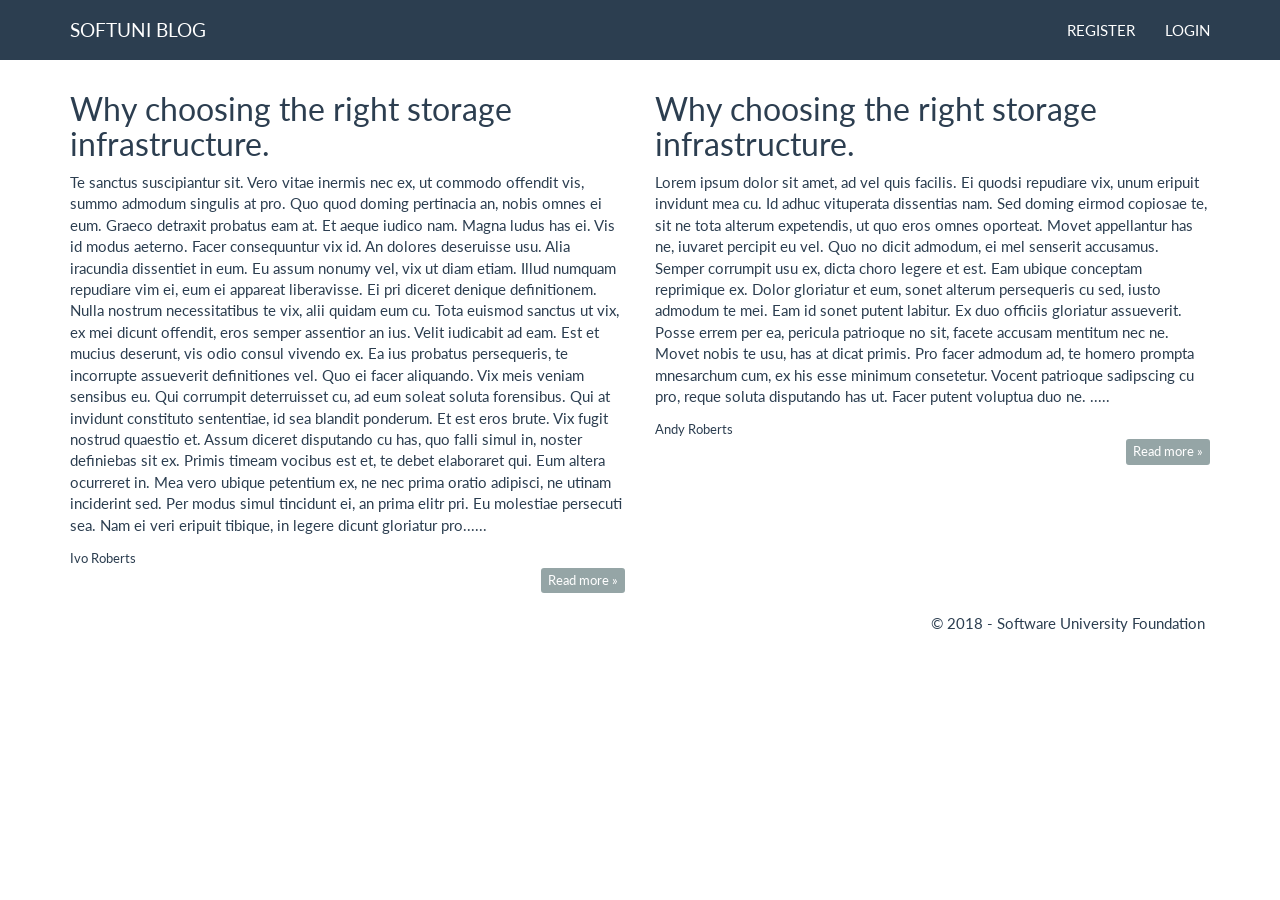
<file: Homeworks_Solutions/04_HTML5_and_CSS_Blog_Design_Exercise/04_HTML5_and_CSS_Blog-ver.1/index.html>
<!DOCTYPE html>
<html lang="en">
	<head>
		<meta charset="UTF-8">
		<title>SoftUni Blog</title>
		<link type="text/css" rel="stylesheet" href="styles/style.css">
		<script src="scripts/jquery-3.3.1.js"></script>
		<script src="scripts/bootstrap.js"></script>
	</head>
	<body>
		<header>
				<div class="navbar navbar-default navbar-fixed-top text-uppercase">
					<div class="container">
						<div class="navbar-header">
							<a href="index.html" class="navbar-brand">SoftUni Blog</a>
						
							<button type="button" class="navbar-toggle" data-toggle="collapse" data-target=".navbar-collapse">
								<span class="icon-bar"></span>
								<span class="icon-bar"></span>
								<span class="icon-bar"></span>
							</button>
						</div>
						
						<div class="navbar-collapse collapse">
							<ul class="nav navbar-nav navbar-right">
								<li><a href="register.html">Register</a></li>
								<li><a href="login.html">Login</a></li>
							</ul>
						</div>
					</div>
				</div>
		</header>
		
		<main>
			<div class="container body-content">
				<div class="row">
					<div class="col-md-6">
						<article>
							<header>
								<h2>Why choosing the right storage infrastructure.</h2>
							</header>
							
							<p>Te sanctus suscipiantur sit. Vero vitae inermis nec ex, ut commodo offendit vis, summo admodum singulis at pro. Quo quod doming pertinacia an, nobis omnes ei eum. Graeco detraxit probatus eam at. Et aeque iudico nam. Magna ludus has ei.

Vis id modus aeterno. Facer consequuntur vix id. An dolores deseruisse usu. Alia iracundia dissentiet in eum. Eu assum nonumy vel, vix ut diam etiam. Illud numquam repudiare vim ei, eum ei appareat liberavisse. Ei pri diceret denique definitionem.

Nulla nostrum necessitatibus te vix, alii quidam eum cu. Tota euismod sanctus ut vix, ex mei dicunt offendit, eros semper assentior an ius. Velit iudicabit ad eam. Est et mucius deserunt, vis odio consul vivendo ex. Ea ius probatus persequeris, te incorrupte assueverit definitiones vel. Quo ei facer aliquando.

Vix meis veniam sensibus eu. Qui corrumpit deterruisset cu, ad eum soleat soluta forensibus. Qui at invidunt constituto sententiae, id sea blandit ponderum. Et est eros brute. Vix fugit nostrud quaestio et. Assum diceret disputando cu has, quo falli simul in, noster definiebas sit ex. Primis timeam vocibus est et, te debet elaboraret qui.

Eum altera ocurreret in. Mea vero ubique petentium ex, ne nec prima oratio adipisci, ne utinam inciderint sed. Per modus simul tincidunt ei, an prima elitr pri. Eu molestiae persecuti sea. Nam ei veri eripuit tibique, in legere dicunt gloriatur pro......</p>
							
							<small class="autor">Ivo Roberts</small>
							
							<footer>
								<div class="pull-right">
									<a class="btn btn-default btn-xs" href="viewpostOne.html">Read more &raquo;</a>
								</div>
							</footer>
						</article>
					</div>
					
					<div class="col-md-6">
						<article>
							<header>
								<h2>Why choosing the right storage infrastructure.</h2>
							</header>
							
							<p>Lorem ipsum dolor sit amet, ad vel quis facilis. Ei quodsi repudiare vix, unum eripuit invidunt mea cu. Id adhuc vituperata dissentias nam. Sed doming eirmod copiosae te, sit ne tota alterum expetendis, ut quo eros omnes oporteat.

Movet appellantur has ne, iuvaret percipit eu vel. Quo no dicit admodum, ei mel senserit accusamus. Semper corrumpit usu ex, dicta choro legere et est. Eam ubique conceptam reprimique ex.

Dolor gloriatur et eum, sonet alterum persequeris cu sed, iusto admodum te mei. Eam id sonet putent labitur. Ex duo officiis gloriatur assueverit. Posse errem per ea, pericula patrioque no sit, facete accusam mentitum nec ne. Movet nobis te usu, has at dicat primis. Pro facer admodum ad, te homero prompta mnesarchum cum, ex his esse minimum consetetur. Vocent patrioque sadipscing cu pro, reque soluta disputando has ut.

Facer putent voluptua duo ne. .....</p>
							
							<small class="autor">Andy Roberts</small>
							
							<footer>
								<div class="pull-right">
									<a class="btn btn-default btn-xs" href="viewpostTwo.html">Read more &raquo;</a>
								</div>
							</footer>
						</article>
					</div>
				</div>
			</div>
		</main>
		
		<footer>
			<div class="container modal-footer">
				<p>&copy; 2018 - Software University Foundation</p>
			</div>
		</footer>
	</body>
</html>
</file>
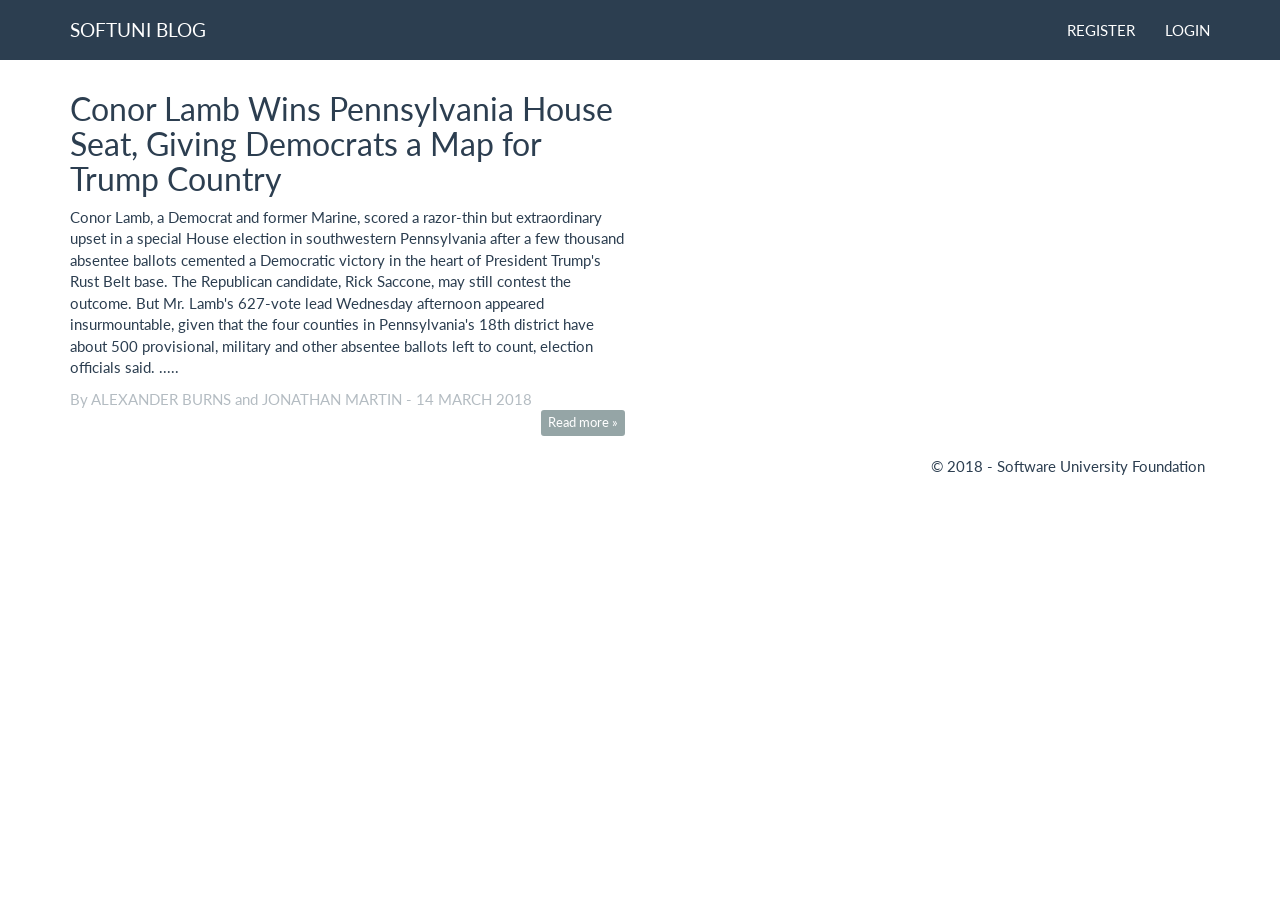
<file: Homeworks_Solutions/04_HTML5_and_CSS_Blog_Design_Exercise/04_HTML5_and_CSS_Blog-ver.2/index.html>
<!DOCTYPE html>
<html lang="en">
    <head>
        <title>SoftUni Blog</title>
        <link type="text/css" rel="stylesheet" href="styles/style.css"></link>
        <script src="scripts/jquery-3.3.1.js"></script>
        <script src="scripts/bootstrap.js"></script>
    </head>
    <body>
        <header>
            <div class="navbar navbar-default navbar-fixed-top text-uppercase">
                <div class="container">
                    <div class="navbar-header">
                        <a href="index.html" class="navbar-brand">SoftUni Blog</a>
                        
                        <button type="button" class="navbar-toggle" data-toggle="collapse" data-target=".navbar-collapse">
                            <span class="icon-bar"></span>
                            <span class="icon-bar"></span>
                            <span class="icon-bar"></span>
                        </button>
                    </div>
                    
                    <div class="navbar-collapse collapse">
                        <ul class="nav navbar-nav navbar-right">
                            <li><a href="register.html">Register</a></li>
                            <li><a href="login.html">Login</a></li>
                        </ul>
                    </div>
                </div>
            </div>
        </header>

        <main>
            <div class="container body-content">
                <div class="row">
                    <div class="col-md-6">
                        <article>
                            <header>
                                <h2>Conor Lamb Wins Pennsylvania House Seat, Giving Democrats a Map for Trump Country</h2>
                            </header>

                            <p>
                                Conor Lamb, a Democrat and former Marine, scored a razor-thin but extraordinary upset 
                                in a special House election in southwestern Pennsylvania after a few thousand absentee 
                                ballots cemented a Democratic victory in the heart of President Trump's Rust Belt base.

                                The Republican candidate, Rick Saccone, may still contest the outcome. But Mr. Lamb's 
                                627-vote lead Wednesday afternoon appeared insurmountable, given that the four counties 
                                in Pennsylvania's 18th district have about 500 provisional, military and other absentee 
                                ballots left to count, election officials said.
                                
                                .....
                            </p>

                            <small class="author">By ALEXANDER BURNS and JONATHAN MARTIN - 14 MARCH 2018</small>

                            <footer>
                                <div class="pull-right">
                                    <a class="btn btn-default btn-xs" href="viewpost.html">Read more &raquo;</a>
                                </div>
                            </footer>
                        </article>
                    </div>
                </div>
            </div>
        </main>

        <footer>
            <div class="container modal-footer">
                <p>&copy; 2018 - Software University Foundation</p>
            </div>
        </footer>
    </body>
</html>
</file>
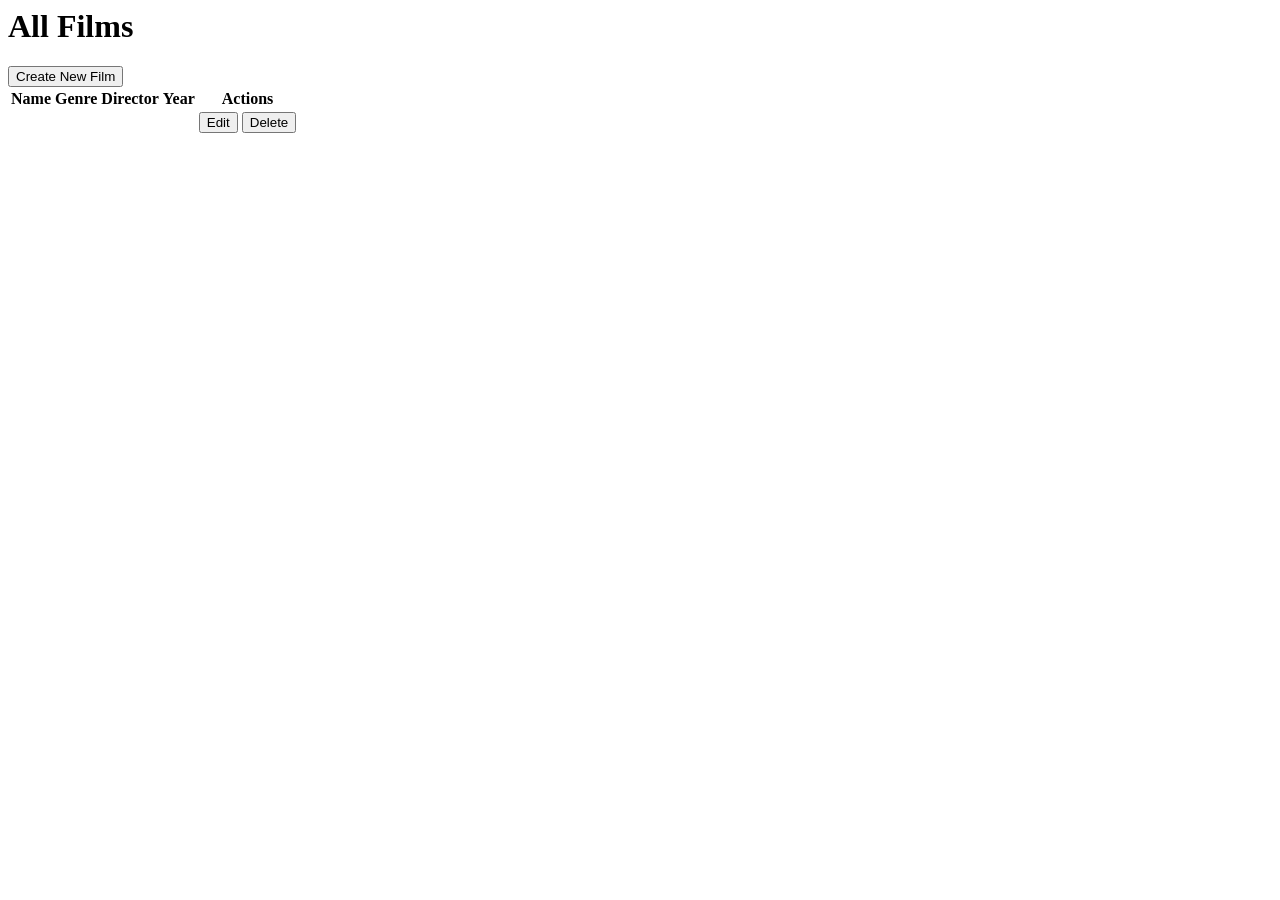
<file: Lab_Solutions/17_Exam_Preparation_II/Group I/IMDB/Java/src/main/resources/templates/film/index.html>
<!--<html xmlns="http://www.w3.org/1999/xhtml" xmlns:th="http://www.thymeleaf.org" xmlns:sec="http://www.thymeleaf.org/thymeleaf-extras-springsecurity4">-->

<h1>All Films</h1>

<div>
    <button th:onclick="'location.href = \'' + @{/create} + '\''" class="add-new">Create New Film</button>
</div>

<section>
    <div>
        <table>
            <tr>
                <th>Name</th>
                <th>Genre</th>
                <th>Director</th>
                <th>Year</th>
                <th>Actions</th>
            </tr>
            <th:block th:each="film : ${films}">
            <tr>
                <td th:text="${film.name}"></td>
                <td th:text="${film.genre}"></td>
                <td th:text="${film.director}"></td>
                <td th:text="${film.year}"></td>
                <td>
                    <button th:onclick="'location.href = \'' + @{/edit/{id}(id=${film.id})} + '\''" class="edit">Edit</button>
                    <button th:onclick="'location.href = \'' + @{/delete/{id}(id=${film.id})} + '\''" class="delete">Delete</button>
                </td>
            </tr>
            </th:block>
        </table>
    </div>
</section>
</file>
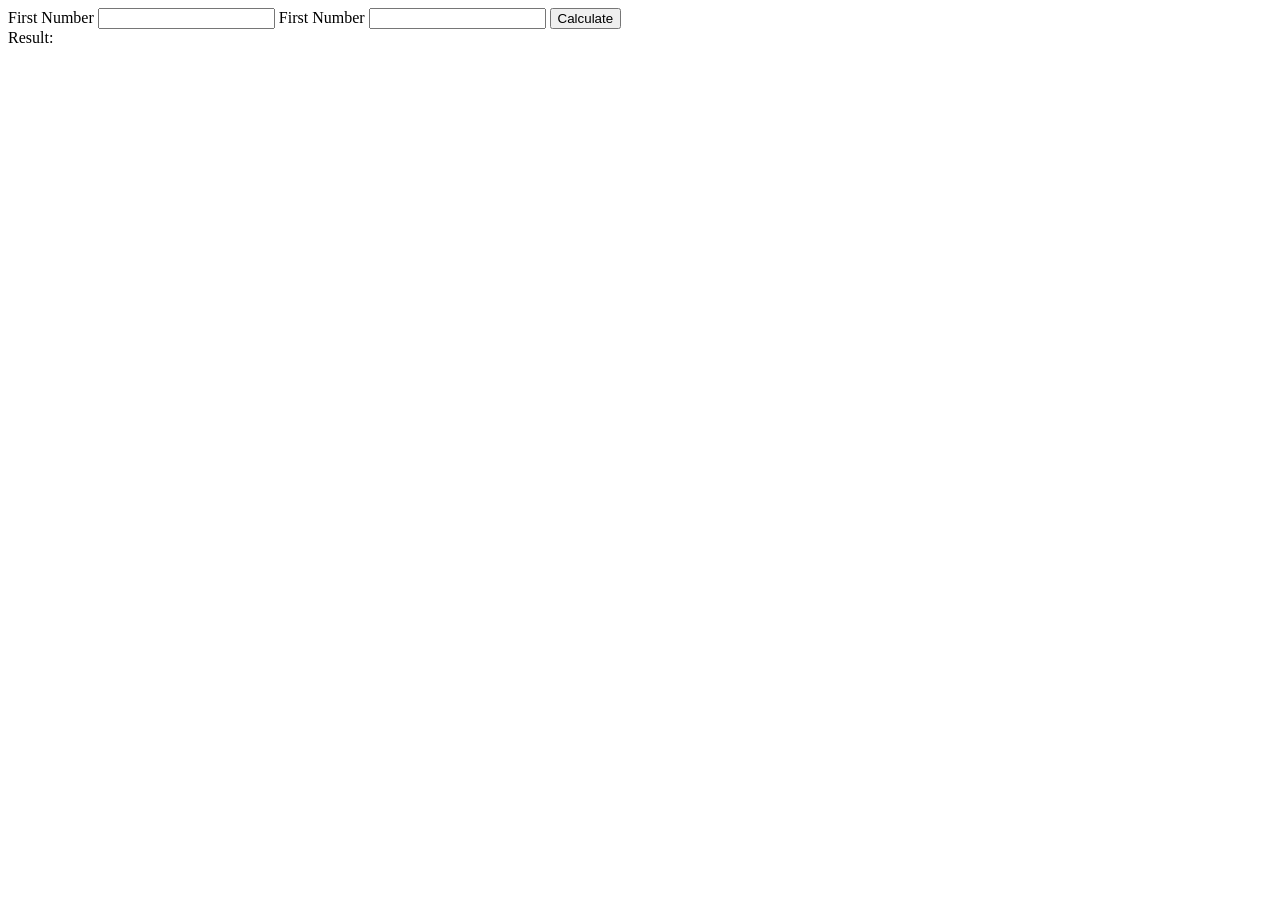
<file: Lab_Solutions/05_JavaScript_Syntax_and_Basic_Web_Lab/P01_Sum_Numbers_with_HTML_and_JS.html>
<!DOCTYPE html>
<html lang="en">
<head>
    <meta charset="UTF-8">

    <title>Sum Two Numbers</title>
</head>
<body>
    <form action="">
        <label for="num1">First Number</label>
        <input type="text" id="num1">
        <label for="num2">First Number</label>
        <input type="text" id="num2">
        <input type="button" onclick="sumNumbers()" value="Calculate">
    </form>
    <div>Result: <span id="result"></span></div>
    <script>
   function sumNumbers(){
       let num1 = document.getElementById('num1').value;
       let num2 = document.getElementById('num2').value;
       let sum = Number(num1)+Number(num2);

       document.getElementById('result').innerHTML = sum;
    } 
    </script>
</body>
</html>
</file>
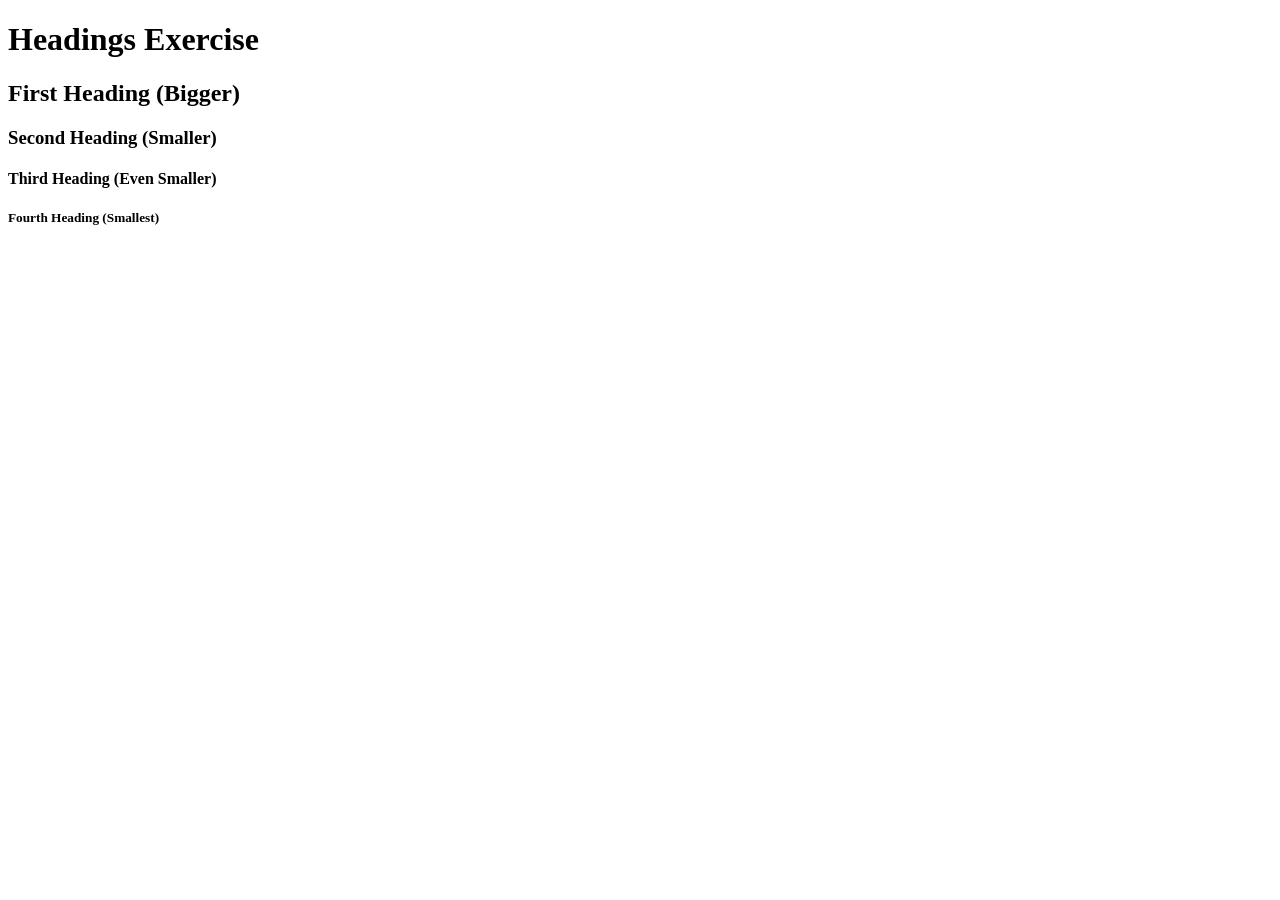
<file: Homeworks_Solutions/03_HTML5_and_CSS/P02_Headings/headings.html>
<!DOCTYPE html>
<html>
<head>
	<title>Headings</title>
</head>
<body>
	<h1>Headings Exercise</h1>
	<h2>First Heading (Bigger)</h2>
	<h3>Second Heading (Smaller)</h3>
	<h4>Third Heading (Even Smaller)</h4>
	<h5>Fourth Heading (Smallest)</h5>
</body>
</html>
</file>
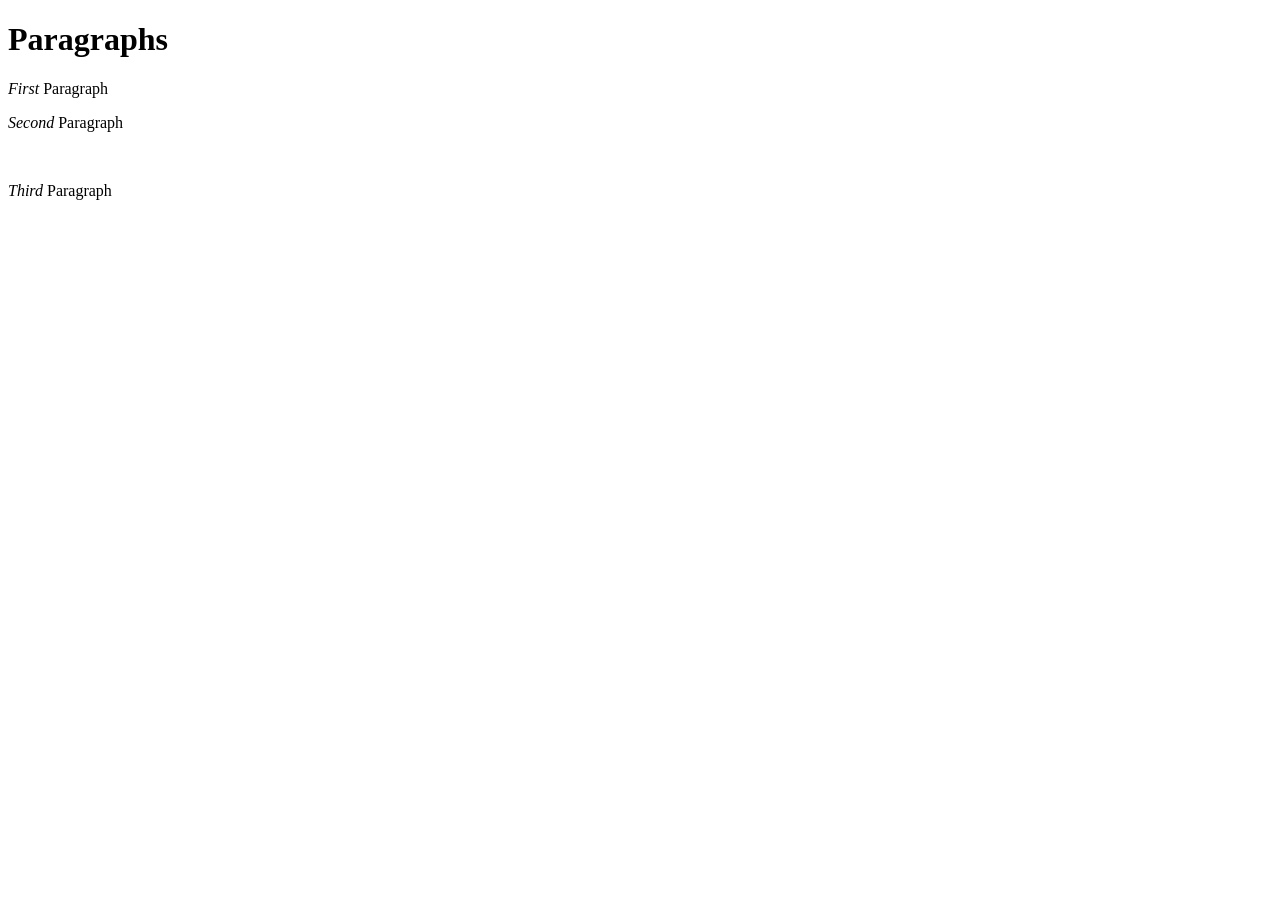
<file: Homeworks_Solutions/03_HTML5_and_CSS/P03_Paragraphs/paragraphs.html>
<!DOCTYPE html>
<html>
<head>
	<title>Paragraphs</title>
</head>
<body>
	<h1>Paragraphs</h1>
	<p><em>First</em> Paragraph</p>
	<p><em>Second</em> Paragraph</p>
	<br>
	<p><em>Third</em> Paragraph</p>
	
</body>
</html>
</file>
<file: Homeworks_Solutions/04_HTML5_and_CSS_Blog_Design_Exercise/04_HTML5_and_CSS_Blog-ver.1/styles/style.css>
@import url("https://fonts.googleapis.com/css?family=Lato:400,700,400italic");
/*!
 * bootswatch v3.3.7
 * Homepage: http://bootswatch.com
 * Copyright 2012-2016 Thomas Park
 * Licensed under MIT
 * Based on Bootstrap
*/
/*!
 * Bootstrap v3.3.7 (http://getbootstrap.com)
 * Copyright 2011-2016 Twitter, Inc.
 * Licensed under MIT (https://github.com/twbs/bootstrap/blob/master/LICENSE)
 */
/*! normalize.css v3.0.3 | MIT License | github.com/necolas/normalize.css */

body {
    padding-top: 70px;
    padding-bottom: 20px;
}

/* Set padding to keep content from hitting the edges */
.body-content {
    padding-left: 15px;
    padding-right: 15px;
}

/* Override the default bootstrap behavior where horizontal description lists 
   will truncate terms that are too long to fit in the left column 
*/
.dl-horizontal dt {
    white-space: normal;
}

/* Set width on the form input elements since they're 100% wide by default */
input,
select,
textarea {
    max-width: 280px;
}


html {
  font-family: sans-serif;
  -ms-text-size-adjust: 100%;
  -webkit-text-size-adjust: 100%;
}
body {
  margin: 0;
}
article,
aside,
details,
figcaption,
figure,
footer,
header,
hgroup,
main,
menu,
nav,
section,
summary {
  display: block;
}
audio,
canvas,
progress,
video {
  display: inline-block;
  vertical-align: baseline;
}
audio:not([controls]) {
  display: none;
  height: 0;
}
[hidden],
template {
  display: none;
}
a {
  background-color: transparent;
}
a:active,
a:hover {
  outline: 0;
}
abbr[title] {
  border-bottom: 1px dotted;
}
b,
strong {
  font-weight: bold;
}
dfn {
  font-style: italic;
}
h1 {
  font-size: 2em;
  margin: 0.67em 0;
}
mark {
  background: #ff0;
  color: #000;
}
small {
  font-size: 80%;
}
sub,
sup {
  font-size: 75%;
  line-height: 0;
  position: relative;
  vertical-align: baseline;
}
sup {
  top: -0.5em;
}
sub {
  bottom: -0.25em;
}
img {
  border: 0;
}
svg:not(:root) {
  overflow: hidden;
}
figure {
  margin: 1em 40px;
}
hr {
  -webkit-box-sizing: content-box;
     -moz-box-sizing: content-box;
          box-sizing: content-box;
  height: 0;
}
pre {
  overflow: auto;
}
code,
kbd,
pre,
samp {
  font-family: monospace, monospace;
  font-size: 1em;
}
button,
input,
optgroup,
select,
textarea {
  color: inherit;
  font: inherit;
  margin: 0;
}
button {
  overflow: visible;
}
button,
select {
  text-transform: none;
}
button,
html input[type="button"],
input[type="reset"],
input[type="submit"] {
  -webkit-appearance: button;
  cursor: pointer;
}
button[disabled],
html input[disabled] {
  cursor: default;
}
button::-moz-focus-inner,
input::-moz-focus-inner {
  border: 0;
  padding: 0;
}
input {
  line-height: normal;
}
input[type="checkbox"],
input[type="radio"] {
  -webkit-box-sizing: border-box;
     -moz-box-sizing: border-box;
          box-sizing: border-box;
  padding: 0;
}
input[type="number"]::-webkit-inner-spin-button,
input[type="number"]::-webkit-outer-spin-button {
  height: auto;
}
input[type="search"] {
  -webkit-appearance: textfield;
  -webkit-box-sizing: content-box;
     -moz-box-sizing: content-box;
          box-sizing: content-box;
}
input[type="search"]::-webkit-search-cancel-button,
input[type="search"]::-webkit-search-decoration {
  -webkit-appearance: none;
}
fieldset {
  border: 1px solid #c0c0c0;
  margin: 0 2px;
  padding: 0.35em 0.625em 0.75em;
}
legend {
  border: 0;
  padding: 0;
}
textarea {
  overflow: auto;
}
optgroup {
  font-weight: bold;
}
table {
  border-collapse: collapse;
  border-spacing: 0;
}
td,
th {
  padding: 0;
}
/*! Source: https://github.com/h5bp/html5-boilerplate/blob/master/src/css/main.css */
@media print {
  *,
  *:before,
  *:after {
    background: transparent !important;
    color: #000 !important;
    -webkit-box-shadow: none !important;
            box-shadow: none !important;
    text-shadow: none !important;
  }
  a,
  a:visited {
    text-decoration: underline;
  }
  a[href]:after {
    content: " (" attr(href) ")";
  }
  abbr[title]:after {
    content: " (" attr(title) ")";
  }
  a[href^="#"]:after,
  a[href^="javascript:"]:after {
    content: "";
  }
  pre,
  blockquote {
    border: 1px solid #999;
    page-break-inside: avoid;
  }
  thead {
    display: table-header-group;
  }
  tr,
  img {
    page-break-inside: avoid;
  }
  img {
    max-width: 100% !important;
  }
  p,
  h2,
  h3 {
    orphans: 3;
    widows: 3;
  }
  h2,
  h3 {
    page-break-after: avoid;
  }
  .navbar {
    display: none;
  }
  .btn > .caret,
  .dropup > .btn > .caret {
    border-top-color: #000 !important;
  }
  .label {
    border: 1px solid #000;
  }
  .table {
    border-collapse: collapse !important;
  }
  .table td,
  .table th {
    background-color: #fff !important;
  }
  .table-bordered th,
  .table-bordered td {
    border: 1px solid #ddd !important;
  }
}
@font-face {
  font-family: 'Glyphicons Halflings';
  src: url('../fonts/glyphicons-halflings-regular.eot');
  src: url('../fonts/glyphicons-halflings-regular.eot?#iefix') format('embedded-opentype'), url('../fonts/glyphicons-halflings-regular.woff2') format('woff2'), url('../fonts/glyphicons-halflings-regular.woff') format('woff'), url('../fonts/glyphicons-halflings-regular.ttf') format('truetype'), url('../fonts/glyphicons-halflings-regular.svg#glyphicons_halflingsregular') format('svg');
}
.glyphicon {
  position: relative;
  top: 1px;
  display: inline-block;
  font-family: 'Glyphicons Halflings';
  font-style: normal;
  font-weight: normal;
  line-height: 1;
  -webkit-font-smoothing: antialiased;
  -moz-osx-font-smoothing: grayscale;
}
.glyphicon-asterisk:before {
  content: "\002a";
}
.glyphicon-plus:before {
  content: "\002b";
}
.glyphicon-euro:before,
.glyphicon-eur:before {
  content: "\20ac";
}
.glyphicon-minus:before {
  content: "\2212";
}
.glyphicon-cloud:before {
  content: "\2601";
}
.glyphicon-envelope:before {
  content: "\2709";
}
.glyphicon-pencil:before {
  content: "\270f";
}
.glyphicon-glass:before {
  content: "\e001";
}
.glyphicon-music:before {
  content: "\e002";
}
.glyphicon-search:before {
  content: "\e003";
}
.glyphicon-heart:before {
  content: "\e005";
}
.glyphicon-star:before {
  content: "\e006";
}
.glyphicon-star-empty:before {
  content: "\e007";
}
.glyphicon-user:before {
  content: "\e008";
}
.glyphicon-film:before {
  content: "\e009";
}
.glyphicon-th-large:before {
  content: "\e010";
}
.glyphicon-th:before {
  content: "\e011";
}
.glyphicon-th-list:before {
  content: "\e012";
}
.glyphicon-ok:before {
  content: "\e013";
}
.glyphicon-remove:before {
  content: "\e014";
}
.glyphicon-zoom-in:before {
  content: "\e015";
}
.glyphicon-zoom-out:before {
  content: "\e016";
}
.glyphicon-off:before {
  content: "\e017";
}
.glyphicon-signal:before {
  content: "\e018";
}
.glyphicon-cog:before {
  content: "\e019";
}
.glyphicon-trash:before {
  content: "\e020";
}
.glyphicon-home:before {
  content: "\e021";
}
.glyphicon-file:before {
  content: "\e022";
}
.glyphicon-time:before {
  content: "\e023";
}
.glyphicon-road:before {
  content: "\e024";
}
.glyphicon-download-alt:before {
  content: "\e025";
}
.glyphicon-download:before {
  content: "\e026";
}
.glyphicon-upload:before {
  content: "\e027";
}
.glyphicon-inbox:before {
  content: "\e028";
}
.glyphicon-play-circle:before {
  content: "\e029";
}
.glyphicon-repeat:before {
  content: "\e030";
}
.glyphicon-refresh:before {
  content: "\e031";
}
.glyphicon-list-alt:before {
  content: "\e032";
}
.glyphicon-lock:before {
  content: "\e033";
}
.glyphicon-flag:before {
  content: "\e034";
}
.glyphicon-headphones:before {
  content: "\e035";
}
.glyphicon-volume-off:before {
  content: "\e036";
}
.glyphicon-volume-down:before {
  content: "\e037";
}
.glyphicon-volume-up:before {
  content: "\e038";
}
.glyphicon-qrcode:before {
  content: "\e039";
}
.glyphicon-barcode:before {
  content: "\e040";
}
.glyphicon-tag:before {
  content: "\e041";
}
.glyphicon-tags:before {
  content: "\e042";
}
.glyphicon-book:before {
  content: "\e043";
}
.glyphicon-bookmark:before {
  content: "\e044";
}
.glyphicon-print:before {
  content: "\e045";
}
.glyphicon-camera:before {
  content: "\e046";
}
.glyphicon-font:before {
  content: "\e047";
}
.glyphicon-bold:before {
  content: "\e048";
}
.glyphicon-italic:before {
  content: "\e049";
}
.glyphicon-text-height:before {
  content: "\e050";
}
.glyphicon-text-width:before {
  content: "\e051";
}
.glyphicon-align-left:before {
  content: "\e052";
}
.glyphicon-align-center:before {
  content: "\e053";
}
.glyphicon-align-right:before {
  content: "\e054";
}
.glyphicon-align-justify:before {
  content: "\e055";
}
.glyphicon-list:before {
  content: "\e056";
}
.glyphicon-indent-left:before {
  content: "\e057";
}
.glyphicon-indent-right:before {
  content: "\e058";
}
.glyphicon-facetime-video:before {
  content: "\e059";
}
.glyphicon-picture:before {
  content: "\e060";
}
.glyphicon-map-marker:before {
  content: "\e062";
}
.glyphicon-adjust:before {
  content: "\e063";
}
.glyphicon-tint:before {
  content: "\e064";
}
.glyphicon-edit:before {
  content: "\e065";
}
.glyphicon-share:before {
  content: "\e066";
}
.glyphicon-check:before {
  content: "\e067";
}
.glyphicon-move:before {
  content: "\e068";
}
.glyphicon-step-backward:before {
  content: "\e069";
}
.glyphicon-fast-backward:before {
  content: "\e070";
}
.glyphicon-backward:before {
  content: "\e071";
}
.glyphicon-play:before {
  content: "\e072";
}
.glyphicon-pause:before {
  content: "\e073";
}
.glyphicon-stop:before {
  content: "\e074";
}
.glyphicon-forward:before {
  content: "\e075";
}
.glyphicon-fast-forward:before {
  content: "\e076";
}
.glyphicon-step-forward:before {
  content: "\e077";
}
.glyphicon-eject:before {
  content: "\e078";
}
.glyphicon-chevron-left:before {
  content: "\e079";
}
.glyphicon-chevron-right:before {
  content: "\e080";
}
.glyphicon-plus-sign:before {
  content: "\e081";
}
.glyphicon-minus-sign:before {
  content: "\e082";
}
.glyphicon-remove-sign:before {
  content: "\e083";
}
.glyphicon-ok-sign:before {
  content: "\e084";
}
.glyphicon-question-sign:before {
  content: "\e085";
}
.glyphicon-info-sign:before {
  content: "\e086";
}
.glyphicon-screenshot:before {
  content: "\e087";
}
.glyphicon-remove-circle:before {
  content: "\e088";
}
.glyphicon-ok-circle:before {
  content: "\e089";
}
.glyphicon-ban-circle:before {
  content: "\e090";
}
.glyphicon-arrow-left:before {
  content: "\e091";
}
.glyphicon-arrow-right:before {
  content: "\e092";
}
.glyphicon-arrow-up:before {
  content: "\e093";
}
.glyphicon-arrow-down:before {
  content: "\e094";
}
.glyphicon-share-alt:before {
  content: "\e095";
}
.glyphicon-resize-full:before {
  content: "\e096";
}
.glyphicon-resize-small:before {
  content: "\e097";
}
.glyphicon-exclamation-sign:before {
  content: "\e101";
}
.glyphicon-gift:before {
  content: "\e102";
}
.glyphicon-leaf:before {
  content: "\e103";
}
.glyphicon-fire:before {
  content: "\e104";
}
.glyphicon-eye-open:before {
  content: "\e105";
}
.glyphicon-eye-close:before {
  content: "\e106";
}
.glyphicon-warning-sign:before {
  content: "\e107";
}
.glyphicon-plane:before {
  content: "\e108";
}
.glyphicon-calendar:before {
  content: "\e109";
}
.glyphicon-random:before {
  content: "\e110";
}
.glyphicon-comment:before {
  content: "\e111";
}
.glyphicon-magnet:before {
  content: "\e112";
}
.glyphicon-chevron-up:before {
  content: "\e113";
}
.glyphicon-chevron-down:before {
  content: "\e114";
}
.glyphicon-retweet:before {
  content: "\e115";
}
.glyphicon-shopping-cart:before {
  content: "\e116";
}
.glyphicon-folder-close:before {
  content: "\e117";
}
.glyphicon-folder-open:before {
  content: "\e118";
}
.glyphicon-resize-vertical:before {
  content: "\e119";
}
.glyphicon-resize-horizontal:before {
  content: "\e120";
}
.glyphicon-hdd:before {
  content: "\e121";
}
.glyphicon-bullhorn:before {
  content: "\e122";
}
.glyphicon-bell:before {
  content: "\e123";
}
.glyphicon-certificate:before {
  content: "\e124";
}
.glyphicon-thumbs-up:before {
  content: "\e125";
}
.glyphicon-thumbs-down:before {
  content: "\e126";
}
.glyphicon-hand-right:before {
  content: "\e127";
}
.glyphicon-hand-left:before {
  content: "\e128";
}
.glyphicon-hand-up:before {
  content: "\e129";
}
.glyphicon-hand-down:before {
  content: "\e130";
}
.glyphicon-circle-arrow-right:before {
  content: "\e131";
}
.glyphicon-circle-arrow-left:before {
  content: "\e132";
}
.glyphicon-circle-arrow-up:before {
  content: "\e133";
}
.glyphicon-circle-arrow-down:before {
  content: "\e134";
}
.glyphicon-globe:before {
  content: "\e135";
}
.glyphicon-wrench:before {
  content: "\e136";
}
.glyphicon-tasks:before {
  content: "\e137";
}
.glyphicon-filter:before {
  content: "\e138";
}
.glyphicon-briefcase:before {
  content: "\e139";
}
.glyphicon-fullscreen:before {
  content: "\e140";
}
.glyphicon-dashboard:before {
  content: "\e141";
}
.glyphicon-paperclip:before {
  content: "\e142";
}
.glyphicon-heart-empty:before {
  content: "\e143";
}
.glyphicon-link:before {
  content: "\e144";
}
.glyphicon-phone:before {
  content: "\e145";
}
.glyphicon-pushpin:before {
  content: "\e146";
}
.glyphicon-usd:before {
  content: "\e148";
}
.glyphicon-gbp:before {
  content: "\e149";
}
.glyphicon-sort:before {
  content: "\e150";
}
.glyphicon-sort-by-alphabet:before {
  content: "\e151";
}
.glyphicon-sort-by-alphabet-alt:before {
  content: "\e152";
}
.glyphicon-sort-by-order:before {
  content: "\e153";
}
.glyphicon-sort-by-order-alt:before {
  content: "\e154";
}
.glyphicon-sort-by-attributes:before {
  content: "\e155";
}
.glyphicon-sort-by-attributes-alt:before {
  content: "\e156";
}
.glyphicon-unchecked:before {
  content: "\e157";
}
.glyphicon-expand:before {
  content: "\e158";
}
.glyphicon-collapse-down:before {
  content: "\e159";
}
.glyphicon-collapse-up:before {
  content: "\e160";
}
.glyphicon-log-in:before {
  content: "\e161";
}
.glyphicon-flash:before {
  content: "\e162";
}
.glyphicon-log-out:before {
  content: "\e163";
}
.glyphicon-new-window:before {
  content: "\e164";
}
.glyphicon-record:before {
  content: "\e165";
}
.glyphicon-save:before {
  content: "\e166";
}
.glyphicon-open:before {
  content: "\e167";
}
.glyphicon-saved:before {
  content: "\e168";
}
.glyphicon-import:before {
  content: "\e169";
}
.glyphicon-export:before {
  content: "\e170";
}
.glyphicon-send:before {
  content: "\e171";
}
.glyphicon-floppy-disk:before {
  content: "\e172";
}
.glyphicon-floppy-saved:before {
  content: "\e173";
}
.glyphicon-floppy-remove:before {
  content: "\e174";
}
.glyphicon-floppy-save:before {
  content: "\e175";
}
.glyphicon-floppy-open:before {
  content: "\e176";
}
.glyphicon-credit-card:before {
  content: "\e177";
}
.glyphicon-transfer:before {
  content: "\e178";
}
.glyphicon-cutlery:before {
  content: "\e179";
}
.glyphicon-header:before {
  content: "\e180";
}
.glyphicon-compressed:before {
  content: "\e181";
}
.glyphicon-earphone:before {
  content: "\e182";
}
.glyphicon-phone-alt:before {
  content: "\e183";
}
.glyphicon-tower:before {
  content: "\e184";
}
.glyphicon-stats:before {
  content: "\e185";
}
.glyphicon-sd-video:before {
  content: "\e186";
}
.glyphicon-hd-video:before {
  content: "\e187";
}
.glyphicon-subtitles:before {
  content: "\e188";
}
.glyphicon-sound-stereo:before {
  content: "\e189";
}
.glyphicon-sound-dolby:before {
  content: "\e190";
}
.glyphicon-sound-5-1:before {
  content: "\e191";
}
.glyphicon-sound-6-1:before {
  content: "\e192";
}
.glyphicon-sound-7-1:before {
  content: "\e193";
}
.glyphicon-copyright-mark:before {
  content: "\e194";
}
.glyphicon-registration-mark:before {
  content: "\e195";
}
.glyphicon-cloud-download:before {
  content: "\e197";
}
.glyphicon-cloud-upload:before {
  content: "\e198";
}
.glyphicon-tree-conifer:before {
  content: "\e199";
}
.glyphicon-tree-deciduous:before {
  content: "\e200";
}
.glyphicon-cd:before {
  content: "\e201";
}
.glyphicon-save-file:before {
  content: "\e202";
}
.glyphicon-open-file:before {
  content: "\e203";
}
.glyphicon-level-up:before {
  content: "\e204";
}
.glyphicon-copy:before {
  content: "\e205";
}
.glyphicon-paste:before {
  content: "\e206";
}
.glyphicon-alert:before {
  content: "\e209";
}
.glyphicon-equalizer:before {
  content: "\e210";
}
.glyphicon-king:before {
  content: "\e211";
}
.glyphicon-queen:before {
  content: "\e212";
}
.glyphicon-pawn:before {
  content: "\e213";
}
.glyphicon-bishop:before {
  content: "\e214";
}
.glyphicon-knight:before {
  content: "\e215";
}
.glyphicon-baby-formula:before {
  content: "\e216";
}
.glyphicon-tent:before {
  content: "\26fa";
}
.glyphicon-blackboard:before {
  content: "\e218";
}
.glyphicon-bed:before {
  content: "\e219";
}
.glyphicon-apple:before {
  content: "\f8ff";
}
.glyphicon-erase:before {
  content: "\e221";
}
.glyphicon-hourglass:before {
  content: "\231b";
}
.glyphicon-lamp:before {
  content: "\e223";
}
.glyphicon-duplicate:before {
  content: "\e224";
}
.glyphicon-piggy-bank:before {
  content: "\e225";
}
.glyphicon-scissors:before {
  content: "\e226";
}
.glyphicon-bitcoin:before {
  content: "\e227";
}
.glyphicon-btc:before {
  content: "\e227";
}
.glyphicon-xbt:before {
  content: "\e227";
}
.glyphicon-yen:before {
  content: "\00a5";
}
.glyphicon-jpy:before {
  content: "\00a5";
}
.glyphicon-ruble:before {
  content: "\20bd";
}
.glyphicon-rub:before {
  content: "\20bd";
}
.glyphicon-scale:before {
  content: "\e230";
}
.glyphicon-ice-lolly:before {
  content: "\e231";
}
.glyphicon-ice-lolly-tasted:before {
  content: "\e232";
}
.glyphicon-education:before {
  content: "\e233";
}
.glyphicon-option-horizontal:before {
  content: "\e234";
}
.glyphicon-option-vertical:before {
  content: "\e235";
}
.glyphicon-menu-hamburger:before {
  content: "\e236";
}
.glyphicon-modal-window:before {
  content: "\e237";
}
.glyphicon-oil:before {
  content: "\e238";
}
.glyphicon-grain:before {
  content: "\e239";
}
.glyphicon-sunglasses:before {
  content: "\e240";
}
.glyphicon-text-size:before {
  content: "\e241";
}
.glyphicon-text-color:before {
  content: "\e242";
}
.glyphicon-text-background:before {
  content: "\e243";
}
.glyphicon-object-align-top:before {
  content: "\e244";
}
.glyphicon-object-align-bottom:before {
  content: "\e245";
}
.glyphicon-object-align-horizontal:before {
  content: "\e246";
}
.glyphicon-object-align-left:before {
  content: "\e247";
}
.glyphicon-object-align-vertical:before {
  content: "\e248";
}
.glyphicon-object-align-right:before {
  content: "\e249";
}
.glyphicon-triangle-right:before {
  content: "\e250";
}
.glyphicon-triangle-left:before {
  content: "\e251";
}
.glyphicon-triangle-bottom:before {
  content: "\e252";
}
.glyphicon-triangle-top:before {
  content: "\e253";
}
.glyphicon-console:before {
  content: "\e254";
}
.glyphicon-superscript:before {
  content: "\e255";
}
.glyphicon-subscript:before {
  content: "\e256";
}
.glyphicon-menu-left:before {
  content: "\e257";
}
.glyphicon-menu-right:before {
  content: "\e258";
}
.glyphicon-menu-down:before {
  content: "\e259";
}
.glyphicon-menu-up:before {
  content: "\e260";
}
* {
  -webkit-box-sizing: border-box;
  -moz-box-sizing: border-box;
  box-sizing: border-box;
}
*:before,
*:after {
  -webkit-box-sizing: border-box;
  -moz-box-sizing: border-box;
  box-sizing: border-box;
}
html {
  font-size: 10px;
  -webkit-tap-highlight-color: rgba(0, 0, 0, 0);
}
body {
  font-family: "Lato", "Helvetica Neue", Helvetica, Arial, sans-serif;
  font-size: 15px;
  line-height: 1.42857143;
  color: #2c3e50;
  background-color: #ffffff;
}
input,
button,
select,
textarea {
  font-family: inherit;
  font-size: inherit;
  line-height: inherit;
}
a {
  color: #18bc9c;
  text-decoration: none;
}
a:hover,
a:focus {
  color: #18bc9c;
  text-decoration: underline;
}
a:focus {
  outline: 5px auto -webkit-focus-ring-color;
  outline-offset: -2px;
}
figure {
  margin: 0;
}
img {
  vertical-align: middle;
}
.img-responsive,
.thumbnail > img,
.thumbnail a > img,
.carousel-inner > .item > img,
.carousel-inner > .item > a > img {
  display: block;
  max-width: 100%;
  height: auto;
}
.img-rounded {
  border-radius: 6px;
}
.img-thumbnail {
  padding: 4px;
  line-height: 1.42857143;
  background-color: #ffffff;
  border: 1px solid #ecf0f1;
  border-radius: 4px;
  -webkit-transition: all 0.2s ease-in-out;
  -o-transition: all 0.2s ease-in-out;
  transition: all 0.2s ease-in-out;
  display: inline-block;
  max-width: 100%;
  height: auto;
}
.img-circle {
  border-radius: 50%;
}
hr {
  margin-top: 21px;
  margin-bottom: 21px;
  border: 0;
  border-top: 1px solid #ecf0f1;
}
.sr-only {
  position: absolute;
  width: 1px;
  height: 1px;
  margin: -1px;
  padding: 0;
  overflow: hidden;
  clip: rect(0, 0, 0, 0);
  border: 0;
}
.sr-only-focusable:active,
.sr-only-focusable:focus {
  position: static;
  width: auto;
  height: auto;
  margin: 0;
  overflow: visible;
  clip: auto;
}
[role="button"] {
  cursor: pointer;
}
h1,
h2,
h3,
h4,
h5,
h6,
.h1,
.h2,
.h3,
.h4,
.h5,
.h6 {
  font-family: "Lato", "Helvetica Neue", Helvetica, Arial, sans-serif;
  font-weight: 400;
  line-height: 1.1;
  color: inherit;
}
h1 small,
h2 small,
h3 small,
h4 small,
h5 small,
h6 small,
.h1 small,
.h2 small,
.h3 small,
.h4 small,
.h5 small,
.h6 small,
h1 .small,
h2 .small,
h3 .small,
h4 .small,
h5 .small,
h6 .small,
.h1 .small,
.h2 .small,
.h3 .small,
.h4 .small,
.h5 .small,
.h6 .small {
  font-weight: normal;
  line-height: 1;
  color: #b4bcc2;
}
h1,
.h1,
h2,
.h2,
h3,
.h3 {
  margin-top: 21px;
  margin-bottom: 10.5px;
}
h1 small,
.h1 small,
h2 small,
.h2 small,
h3 small,
.h3 small,
h1 .small,
.h1 .small,
h2 .small,
.h2 .small,
h3 .small,
.h3 .small {
  font-size: 65%;
}
h4,
.h4,
h5,
.h5,
h6,
.h6 {
  margin-top: 10.5px;
  margin-bottom: 10.5px;
}
h4 small,
.h4 small,
h5 small,
.h5 small,
h6 small,
.h6 small,
h4 .small,
.h4 .small,
h5 .small,
.h5 .small,
h6 .small,
.h6 .small {
  font-size: 75%;
}
h1,
.h1 {
  font-size: 39px;
}
h2,
.h2 {
  font-size: 32px;
}
h3,
.h3 {
  font-size: 26px;
}
h4,
.h4 {
  font-size: 19px;
}
h5,
.h5 {
  font-size: 15px;
}
h6,
.h6 {
  font-size: 13px;
}
p {
  margin: 0 0 10.5px;
}
.lead {
  margin-bottom: 21px;
  font-size: 17px;
  font-weight: 300;
  line-height: 1.4;
}
@media (min-width: 768px) {
  .lead {
    font-size: 22.5px;
  }
}
small,
.small {
  font-size: 86%;
}
mark,
.mark {
  background-color: #f39c12;
  padding: .2em;
}
.text-left {
  text-align: left;
}
.text-right {
  text-align: right;
}
.text-center {
  text-align: center;
}
.text-justify {
  text-align: justify;
}
.text-nowrap {
  white-space: nowrap;
}
.text-lowercase {
  text-transform: lowercase;
}
.text-uppercase {
  text-transform: uppercase;
}
.text-capitalize {
  text-transform: capitalize;
}
.text-muted {
  color: #b4bcc2;
}
.text-primary {
  color: #2c3e50;
}
a.text-primary:hover,
a.text-primary:focus {
  color: #1a242f;
}
.text-success {
  color: #ffffff;
}
a.text-success:hover,
a.text-success:focus {
  color: #e6e6e6;
}
.text-info {
  color: #ffffff;
}
a.text-info:hover,
a.text-info:focus {
  color: #e6e6e6;
}
.text-warning {
  color: #ffffff;
}
a.text-warning:hover,
a.text-warning:focus {
  color: #e6e6e6;
}
.text-danger {
  color: #ffffff;
}
a.text-danger:hover,
a.text-danger:focus {
  color: #e6e6e6;
}
.bg-primary {
  color: #fff;
  background-color: #2c3e50;
}
a.bg-primary:hover,
a.bg-primary:focus {
  background-color: #1a242f;
}
.bg-success {
  background-color: #18bc9c;
}
a.bg-success:hover,
a.bg-success:focus {
  background-color: #128f76;
}
.bg-info {
  background-color: #3498db;
}
a.bg-info:hover,
a.bg-info:focus {
  background-color: #217dbb;
}
.bg-warning {
  background-color: #f39c12;
}
a.bg-warning:hover,
a.bg-warning:focus {
  background-color: #c87f0a;
}
.bg-danger {
  background-color: #e74c3c;
}
a.bg-danger:hover,
a.bg-danger:focus {
  background-color: #d62c1a;
}
.page-header {
  padding-bottom: 9.5px;
  margin: 42px 0 21px;
  border-bottom: 1px solid transparent;
}
ul,
ol {
  margin-top: 0;
  margin-bottom: 10.5px;
}
ul ul,
ol ul,
ul ol,
ol ol {
  margin-bottom: 0;
}
.list-unstyled {
  padding-left: 0;
  list-style: none;
}
.list-inline {
  padding-left: 0;
  list-style: none;
  margin-left: -5px;
}
.list-inline > li {
  display: inline-block;
  padding-left: 5px;
  padding-right: 5px;
}
dl {
  margin-top: 0;
  margin-bottom: 21px;
}
dt,
dd {
  line-height: 1.42857143;
}
dt {
  font-weight: bold;
}
dd {
  margin-left: 0;
}
@media (min-width: 768px) {
  .dl-horizontal dt {
    float: left;
    width: 160px;
    clear: left;
    text-align: right;
    overflow: hidden;
    text-overflow: ellipsis;
    white-space: nowrap;
  }
  .dl-horizontal dd {
    margin-left: 180px;
  }
}
abbr[title],
abbr[data-original-title] {
  cursor: help;
  border-bottom: 1px dotted #b4bcc2;
}
.initialism {
  font-size: 90%;
  text-transform: uppercase;
}
blockquote {
  padding: 0px 0px;
  margin: 0 0 21px;
  font-size: 18.75px;
}
blockquote p:last-child,
blockquote ul:last-child,
blockquote ol:last-child {
  margin-bottom: 0;
}
blockquote footer,
blockquote small,
blockquote .small {
  display: block;
  font-size: 80%;
  line-height: 1.42857143;
  color: #b4bcc2;
}
blockquote footer:before,
blockquote small:before,
blockquote .small:before {
  content: '\2014 \00A0';
}
.blockquote-reverse,
blockquote.pull-right {
  padding-right: 15px;
  padding-left: 0;
  border-left: 0;
  text-align: right;
}
.blockquote-reverse footer:before,
blockquote.pull-right footer:before,
.blockquote-reverse small:before,
blockquote.pull-right small:before,
.blockquote-reverse .small:before,
blockquote.pull-right .small:before {
  content: '';
}
.blockquote-reverse footer:after,
blockquote.pull-right footer:after,
.blockquote-reverse small:after,
blockquote.pull-right small:after,
.blockquote-reverse .small:after,
blockquote.pull-right .small:after {
  content: '\00A0 \2014';
}
address {
  margin-bottom: 21px;
  font-style: normal;
  line-height: 1.42857143;
}
code,
kbd,
pre,
samp {
  font-family: Menlo, Monaco, Consolas, "Courier New", monospace;
}
code {
  padding: 2px 4px;
  font-size: 90%;
  color: #c7254e;
  background-color: #f9f2f4;
  border-radius: 4px;
}
kbd {
  padding: 2px 4px;
  font-size: 90%;
  color: #ffffff;
  background-color: #333333;
  border-radius: 3px;
  -webkit-box-shadow: inset 0 -1px 0 rgba(0, 0, 0, 0.25);
          box-shadow: inset 0 -1px 0 rgba(0, 0, 0, 0.25);
}
kbd kbd {
  padding: 0;
  font-size: 100%;
  font-weight: bold;
  -webkit-box-shadow: none;
          box-shadow: none;
}
pre {
  display: block;
  padding: 10px;
  margin: 0 0 10.5px;
  font-size: 14px;
  line-height: 1.42857143;
  word-break: break-all;
  word-wrap: break-word;
  color: #7b8a8b;
  background-color: #ecf0f1;
  border: 1px solid #cccccc;
  border-radius: 4px;
}
pre code {
  padding: 0;
  font-size: inherit;
  color: inherit;
  white-space: pre-wrap;
  background-color: transparent;
  border-radius: 0;
}
.pre-scrollable {
  max-height: 340px;
  overflow-y: scroll;
}
.container {
  margin-right: auto;
  margin-left: auto;
  padding-left: 15px;
  padding-right: 15px;
}
@media (min-width: 768px) {
  .container {
    width: 750px;
  }
}
@media (min-width: 992px) {
  .container {
    width: 970px;
  }
}
@media (min-width: 1200px) {
  .container {
    width: 1170px;
  }
}
.container-fluid {
  margin-right: auto;
  margin-left: auto;
  padding-left: 15px;
  padding-right: 15px;
}
.row {
  margin-left: -15px;
  margin-right: -15px;
}
.col-xs-1, .col-sm-1, .col-md-1, .col-lg-1, .col-xs-2, .col-sm-2, .col-md-2, .col-lg-2, .col-xs-3, .col-sm-3, .col-md-3, .col-lg-3, .col-xs-4, .col-sm-4, .col-md-4, .col-lg-4, .col-xs-5, .col-sm-5, .col-md-5, .col-lg-5, .col-xs-6, .col-sm-6, .col-md-6, .col-lg-6, .col-xs-7, .col-sm-7, .col-md-7, .col-lg-7, .col-xs-8, .col-sm-8, .col-md-8, .col-lg-8, .col-xs-9, .col-sm-9, .col-md-9, .col-lg-9, .col-xs-10, .col-sm-10, .col-md-10, .col-lg-10, .col-xs-11, .col-sm-11, .col-md-11, .col-lg-11, .col-xs-12, .col-sm-12, .col-md-12, .col-lg-12 {
  position: relative;
  min-height: 1px;
  padding-left: 15px;
  padding-right: 15px;
}
.col-xs-1, .col-xs-2, .col-xs-3, .col-xs-4, .col-xs-5, .col-xs-6, .col-xs-7, .col-xs-8, .col-xs-9, .col-xs-10, .col-xs-11, .col-xs-12 {
  float: left;
}
.col-xs-12 {
  width: 100%;
}
.col-xs-11 {
  width: 91.66666667%;
}
.col-xs-10 {
  width: 83.33333333%;
}
.col-xs-9 {
  width: 75%;
}
.col-xs-8 {
  width: 66.66666667%;
}
.col-xs-7 {
  width: 58.33333333%;
}
.col-xs-6 {
  width: 50%;
}
.col-xs-5 {
  width: 41.66666667%;
}
.col-xs-4 {
  width: 33.33333333%;
}
.col-xs-3 {
  width: 25%;
}
.col-xs-2 {
  width: 16.66666667%;
}
.col-xs-1 {
  width: 8.33333333%;
}
.col-xs-pull-12 {
  right: 100%;
}
.col-xs-pull-11 {
  right: 91.66666667%;
}
.col-xs-pull-10 {
  right: 83.33333333%;
}
.col-xs-pull-9 {
  right: 75%;
}
.col-xs-pull-8 {
  right: 66.66666667%;
}
.col-xs-pull-7 {
  right: 58.33333333%;
}
.col-xs-pull-6 {
  right: 50%;
}
.col-xs-pull-5 {
  right: 41.66666667%;
}
.col-xs-pull-4 {
  right: 33.33333333%;
}
.col-xs-pull-3 {
  right: 25%;
}
.col-xs-pull-2 {
  right: 16.66666667%;
}
.col-xs-pull-1 {
  right: 8.33333333%;
}
.col-xs-pull-0 {
  right: auto;
}
.col-xs-push-12 {
  left: 100%;
}
.col-xs-push-11 {
  left: 91.66666667%;
}
.col-xs-push-10 {
  left: 83.33333333%;
}
.col-xs-push-9 {
  left: 75%;
}
.col-xs-push-8 {
  left: 66.66666667%;
}
.col-xs-push-7 {
  left: 58.33333333%;
}
.col-xs-push-6 {
  left: 50%;
}
.col-xs-push-5 {
  left: 41.66666667%;
}
.col-xs-push-4 {
  left: 33.33333333%;
}
.col-xs-push-3 {
  left: 25%;
}
.col-xs-push-2 {
  left: 16.66666667%;
}
.col-xs-push-1 {
  left: 8.33333333%;
}
.col-xs-push-0 {
  left: auto;
}
.col-xs-offset-12 {
  margin-left: 100%;
}
.col-xs-offset-11 {
  margin-left: 91.66666667%;
}
.col-xs-offset-10 {
  margin-left: 83.33333333%;
}
.col-xs-offset-9 {
  margin-left: 75%;
}
.col-xs-offset-8 {
  margin-left: 66.66666667%;
}
.col-xs-offset-7 {
  margin-left: 58.33333333%;
}
.col-xs-offset-6 {
  margin-left: 50%;
}
.col-xs-offset-5 {
  margin-left: 41.66666667%;
}
.col-xs-offset-4 {
  margin-left: 33.33333333%;
}
.col-xs-offset-3 {
  margin-left: 25%;
}
.col-xs-offset-2 {
  margin-left: 16.66666667%;
}
.col-xs-offset-1 {
  margin-left: 8.33333333%;
}
.col-xs-offset-0 {
  margin-left: 0%;
}
@media (min-width: 768px) {
  .col-sm-1, .col-sm-2, .col-sm-3, .col-sm-4, .col-sm-5, .col-sm-6, .col-sm-7, .col-sm-8, .col-sm-9, .col-sm-10, .col-sm-11, .col-sm-12 {
    float: left;
  }
  .col-sm-12 {
    width: 100%;
  }
  .col-sm-11 {
    width: 91.66666667%;
  }
  .col-sm-10 {
    width: 83.33333333%;
  }
  .col-sm-9 {
    width: 75%;
  }
  .col-sm-8 {
    width: 66.66666667%;
  }
  .col-sm-7 {
    width: 58.33333333%;
  }
  .col-sm-6 {
    width: 50%;
  }
  .col-sm-5 {
    width: 41.66666667%;
  }
  .col-sm-4 {
    width: 33.33333333%;
  }
  .col-sm-3 {
    width: 25%;
  }
  .col-sm-2 {
    width: 16.66666667%;
  }
  .col-sm-1 {
    width: 8.33333333%;
  }
  .col-sm-pull-12 {
    right: 100%;
  }
  .col-sm-pull-11 {
    right: 91.66666667%;
  }
  .col-sm-pull-10 {
    right: 83.33333333%;
  }
  .col-sm-pull-9 {
    right: 75%;
  }
  .col-sm-pull-8 {
    right: 66.66666667%;
  }
  .col-sm-pull-7 {
    right: 58.33333333%;
  }
  .col-sm-pull-6 {
    right: 50%;
  }
  .col-sm-pull-5 {
    right: 41.66666667%;
  }
  .col-sm-pull-4 {
    right: 33.33333333%;
  }
  .col-sm-pull-3 {
    right: 25%;
  }
  .col-sm-pull-2 {
    right: 16.66666667%;
  }
  .col-sm-pull-1 {
    right: 8.33333333%;
  }
  .col-sm-pull-0 {
    right: auto;
  }
  .col-sm-push-12 {
    left: 100%;
  }
  .col-sm-push-11 {
    left: 91.66666667%;
  }
  .col-sm-push-10 {
    left: 83.33333333%;
  }
  .col-sm-push-9 {
    left: 75%;
  }
  .col-sm-push-8 {
    left: 66.66666667%;
  }
  .col-sm-push-7 {
    left: 58.33333333%;
  }
  .col-sm-push-6 {
    left: 50%;
  }
  .col-sm-push-5 {
    left: 41.66666667%;
  }
  .col-sm-push-4 {
    left: 33.33333333%;
  }
  .col-sm-push-3 {
    left: 25%;
  }
  .col-sm-push-2 {
    left: 16.66666667%;
  }
  .col-sm-push-1 {
    left: 8.33333333%;
  }
  .col-sm-push-0 {
    left: auto;
  }
  .col-sm-offset-12 {
    margin-left: 100%;
  }
  .col-sm-offset-11 {
    margin-left: 91.66666667%;
  }
  .col-sm-offset-10 {
    margin-left: 83.33333333%;
  }
  .col-sm-offset-9 {
    margin-left: 75%;
  }
  .col-sm-offset-8 {
    margin-left: 66.66666667%;
  }
  .col-sm-offset-7 {
    margin-left: 58.33333333%;
  }
  .col-sm-offset-6 {
    margin-left: 50%;
  }
  .col-sm-offset-5 {
    margin-left: 41.66666667%;
  }
  .col-sm-offset-4 {
    margin-left: 33.33333333%;
  }
  .col-sm-offset-3 {
    margin-left: 25%;
  }
  .col-sm-offset-2 {
    margin-left: 16.66666667%;
  }
  .col-sm-offset-1 {
    margin-left: 8.33333333%;
  }
  .col-sm-offset-0 {
    margin-left: 0%;
  }
}
@media (min-width: 992px) {
  .col-md-1, .col-md-2, .col-md-3, .col-md-4, .col-md-5, .col-md-6, .col-md-7, .col-md-8, .col-md-9, .col-md-10, .col-md-11, .col-md-12 {
    float: left;
  }
  .col-md-12 {
    width: 100%;
  }
  .col-md-11 {
    width: 91.66666667%;
  }
  .col-md-10 {
    width: 83.33333333%;
  }
  .col-md-9 {
    width: 75%;
  }
  .col-md-8 {
    width: 66.66666667%;
  }
  .col-md-7 {
    width: 58.33333333%;
  }
  .col-md-6 {
    width: 50%;
  }
  .col-md-5 {
    width: 41.66666667%;
  }
  .col-md-4 {
    width: 33.33333333%;
  }
  .col-md-3 {
    width: 25%;
  }
  .col-md-2 {
    width: 16.66666667%;
  }
  .col-md-1 {
    width: 8.33333333%;
  }
  .col-md-pull-12 {
    right: 100%;
  }
  .col-md-pull-11 {
    right: 91.66666667%;
  }
  .col-md-pull-10 {
    right: 83.33333333%;
  }
  .col-md-pull-9 {
    right: 75%;
  }
  .col-md-pull-8 {
    right: 66.66666667%;
  }
  .col-md-pull-7 {
    right: 58.33333333%;
  }
  .col-md-pull-6 {
    right: 50%;
  }
  .col-md-pull-5 {
    right: 41.66666667%;
  }
  .col-md-pull-4 {
    right: 33.33333333%;
  }
  .col-md-pull-3 {
    right: 25%;
  }
  .col-md-pull-2 {
    right: 16.66666667%;
  }
  .col-md-pull-1 {
    right: 8.33333333%;
  }
  .col-md-pull-0 {
    right: auto;
  }
  .col-md-push-12 {
    left: 100%;
  }
  .col-md-push-11 {
    left: 91.66666667%;
  }
  .col-md-push-10 {
    left: 83.33333333%;
  }
  .col-md-push-9 {
    left: 75%;
  }
  .col-md-push-8 {
    left: 66.66666667%;
  }
  .col-md-push-7 {
    left: 58.33333333%;
  }
  .col-md-push-6 {
    left: 50%;
  }
  .col-md-push-5 {
    left: 41.66666667%;
  }
  .col-md-push-4 {
    left: 33.33333333%;
  }
  .col-md-push-3 {
    left: 25%;
  }
  .col-md-push-2 {
    left: 16.66666667%;
  }
  .col-md-push-1 {
    left: 8.33333333%;
  }
  .col-md-push-0 {
    left: auto;
  }
  .col-md-offset-12 {
    margin-left: 100%;
  }
  .col-md-offset-11 {
    margin-left: 91.66666667%;
  }
  .col-md-offset-10 {
    margin-left: 83.33333333%;
  }
  .col-md-offset-9 {
    margin-left: 75%;
  }
  .col-md-offset-8 {
    margin-left: 66.66666667%;
  }
  .col-md-offset-7 {
    margin-left: 58.33333333%;
  }
  .col-md-offset-6 {
    margin-left: 50%;
  }
  .col-md-offset-5 {
    margin-left: 41.66666667%;
  }
  .col-md-offset-4 {
    margin-left: 33.33333333%;
  }
  .col-md-offset-3 {
    margin-left: 25%;
  }
  .col-md-offset-2 {
    margin-left: 16.66666667%;
  }
  .col-md-offset-1 {
    margin-left: 8.33333333%;
  }
  .col-md-offset-0 {
    margin-left: 0%;
  }
}
@media (min-width: 1200px) {
  .col-lg-1, .col-lg-2, .col-lg-3, .col-lg-4, .col-lg-5, .col-lg-6, .col-lg-7, .col-lg-8, .col-lg-9, .col-lg-10, .col-lg-11, .col-lg-12 {
    float: left;
  }
  .col-lg-12 {
    width: 100%;
  }
  .col-lg-11 {
    width: 91.66666667%;
  }
  .col-lg-10 {
    width: 83.33333333%;
  }
  .col-lg-9 {
    width: 75%;
  }
  .col-lg-8 {
    width: 66.66666667%;
  }
  .col-lg-7 {
    width: 58.33333333%;
  }
  .col-lg-6 {
    width: 50%;
  }
  .col-lg-5 {
    width: 41.66666667%;
  }
  .col-lg-4 {
    width: 33.33333333%;
  }
  .col-lg-3 {
    width: 25%;
  }
  .col-lg-2 {
    width: 16.66666667%;
  }
  .col-lg-1 {
    width: 8.33333333%;
  }
  .col-lg-pull-12 {
    right: 100%;
  }
  .col-lg-pull-11 {
    right: 91.66666667%;
  }
  .col-lg-pull-10 {
    right: 83.33333333%;
  }
  .col-lg-pull-9 {
    right: 75%;
  }
  .col-lg-pull-8 {
    right: 66.66666667%;
  }
  .col-lg-pull-7 {
    right: 58.33333333%;
  }
  .col-lg-pull-6 {
    right: 50%;
  }
  .col-lg-pull-5 {
    right: 41.66666667%;
  }
  .col-lg-pull-4 {
    right: 33.33333333%;
  }
  .col-lg-pull-3 {
    right: 25%;
  }
  .col-lg-pull-2 {
    right: 16.66666667%;
  }
  .col-lg-pull-1 {
    right: 8.33333333%;
  }
  .col-lg-pull-0 {
    right: auto;
  }
  .col-lg-push-12 {
    left: 100%;
  }
  .col-lg-push-11 {
    left: 91.66666667%;
  }
  .col-lg-push-10 {
    left: 83.33333333%;
  }
  .col-lg-push-9 {
    left: 75%;
  }
  .col-lg-push-8 {
    left: 66.66666667%;
  }
  .col-lg-push-7 {
    left: 58.33333333%;
  }
  .col-lg-push-6 {
    left: 50%;
  }
  .col-lg-push-5 {
    left: 41.66666667%;
  }
  .col-lg-push-4 {
    left: 33.33333333%;
  }
  .col-lg-push-3 {
    left: 25%;
  }
  .col-lg-push-2 {
    left: 16.66666667%;
  }
  .col-lg-push-1 {
    left: 8.33333333%;
  }
  .col-lg-push-0 {
    left: auto;
  }
  .col-lg-offset-12 {
    margin-left: 100%;
  }
  .col-lg-offset-11 {
    margin-left: 91.66666667%;
  }
  .col-lg-offset-10 {
    margin-left: 83.33333333%;
  }
  .col-lg-offset-9 {
    margin-left: 75%;
  }
  .col-lg-offset-8 {
    margin-left: 66.66666667%;
  }
  .col-lg-offset-7 {
    margin-left: 58.33333333%;
  }
  .col-lg-offset-6 {
    margin-left: 50%;
  }
  .col-lg-offset-5 {
    margin-left: 41.66666667%;
  }
  .col-lg-offset-4 {
    margin-left: 33.33333333%;
  }
  .col-lg-offset-3 {
    margin-left: 25%;
  }
  .col-lg-offset-2 {
    margin-left: 16.66666667%;
  }
  .col-lg-offset-1 {
    margin-left: 8.33333333%;
  }
  .col-lg-offset-0 {
    margin-left: 0%;
  }
}
table {
  background-color: transparent;
}
caption {
  padding-top: 8px;
  padding-bottom: 8px;
  color: #b4bcc2;
  text-align: left;
}
th {
  text-align: left;
}
.table {
  width: 100%;
  max-width: 100%;
  margin-bottom: 21px;
}
.table > thead > tr > th,
.table > tbody > tr > th,
.table > tfoot > tr > th,
.table > thead > tr > td,
.table > tbody > tr > td,
.table > tfoot > tr > td {
  padding: 8px;
  line-height: 1.42857143;
  vertical-align: top;
  border-top: 1px solid #ecf0f1;
}
.table > thead > tr > th {
  vertical-align: bottom;
  border-bottom: 2px solid #ecf0f1;
}
.table > caption + thead > tr:first-child > th,
.table > colgroup + thead > tr:first-child > th,
.table > thead:first-child > tr:first-child > th,
.table > caption + thead > tr:first-child > td,
.table > colgroup + thead > tr:first-child > td,
.table > thead:first-child > tr:first-child > td {
  border-top: 0;
}
.table > tbody + tbody {
  border-top: 2px solid #ecf0f1;
}
.table .table {
  background-color: #ffffff;
}
.table-condensed > thead > tr > th,
.table-condensed > tbody > tr > th,
.table-condensed > tfoot > tr > th,
.table-condensed > thead > tr > td,
.table-condensed > tbody > tr > td,
.table-condensed > tfoot > tr > td {
  padding: 5px;
}
.table-bordered {
  border: 1px solid #ecf0f1;
}
.table-bordered > thead > tr > th,
.table-bordered > tbody > tr > th,
.table-bordered > tfoot > tr > th,
.table-bordered > thead > tr > td,
.table-bordered > tbody > tr > td,
.table-bordered > tfoot > tr > td {
  border: 1px solid #ecf0f1;
}
.table-bordered > thead > tr > th,
.table-bordered > thead > tr > td {
  border-bottom-width: 2px;
}
.table-striped > tbody > tr:nth-of-type(odd) {
  background-color: #f9f9f9;
}
.table-hover > tbody > tr:hover {
  background-color: #ecf0f1;
}
table col[class*="col-"] {
  position: static;
  float: none;
  display: table-column;
}
table td[class*="col-"],
table th[class*="col-"] {
  position: static;
  float: none;
  display: table-cell;
}
.table > thead > tr > td.active,
.table > tbody > tr > td.active,
.table > tfoot > tr > td.active,
.table > thead > tr > th.active,
.table > tbody > tr > th.active,
.table > tfoot > tr > th.active,
.table > thead > tr.active > td,
.table > tbody > tr.active > td,
.table > tfoot > tr.active > td,
.table > thead > tr.active > th,
.table > tbody > tr.active > th,
.table > tfoot > tr.active > th {
  background-color: #ecf0f1;
}
.table-hover > tbody > tr > td.active:hover,
.table-hover > tbody > tr > th.active:hover,
.table-hover > tbody > tr.active:hover > td,
.table-hover > tbody > tr:hover > .active,
.table-hover > tbody > tr.active:hover > th {
  background-color: #dde4e6;
}
.table > thead > tr > td.success,
.table > tbody > tr > td.success,
.table > tfoot > tr > td.success,
.table > thead > tr > th.success,
.table > tbody > tr > th.success,
.table > tfoot > tr > th.success,
.table > thead > tr.success > td,
.table > tbody > tr.success > td,
.table > tfoot > tr.success > td,
.table > thead > tr.success > th,
.table > tbody > tr.success > th,
.table > tfoot > tr.success > th {
  background-color: #18bc9c;
}
.table-hover > tbody > tr > td.success:hover,
.table-hover > tbody > tr > th.success:hover,
.table-hover > tbody > tr.success:hover > td,
.table-hover > tbody > tr:hover > .success,
.table-hover > tbody > tr.success:hover > th {
  background-color: #15a589;
}
.table > thead > tr > td.info,
.table > tbody > tr > td.info,
.table > tfoot > tr > td.info,
.table > thead > tr > th.info,
.table > tbody > tr > th.info,
.table > tfoot > tr > th.info,
.table > thead > tr.info > td,
.table > tbody > tr.info > td,
.table > tfoot > tr.info > td,
.table > thead > tr.info > th,
.table > tbody > tr.info > th,
.table > tfoot > tr.info > th {
  background-color: #3498db;
}
.table-hover > tbody > tr > td.info:hover,
.table-hover > tbody > tr > th.info:hover,
.table-hover > tbody > tr.info:hover > td,
.table-hover > tbody > tr:hover > .info,
.table-hover > tbody > tr.info:hover > th {
  background-color: #258cd1;
}
.table > thead > tr > td.warning,
.table > tbody > tr > td.warning,
.table > tfoot > tr > td.warning,
.table > thead > tr > th.warning,
.table > tbody > tr > th.warning,
.table > tfoot > tr > th.warning,
.table > thead > tr.warning > td,
.table > tbody > tr.warning > td,
.table > tfoot > tr.warning > td,
.table > thead > tr.warning > th,
.table > tbody > tr.warning > th,
.table > tfoot > tr.warning > th {
  background-color: #f39c12;
}
.table-hover > tbody > tr > td.warning:hover,
.table-hover > tbody > tr > th.warning:hover,
.table-hover > tbody > tr.warning:hover > td,
.table-hover > tbody > tr:hover > .warning,
.table-hover > tbody > tr.warning:hover > th {
  background-color: #e08e0b;
}
.table > thead > tr > td.danger,
.table > tbody > tr > td.danger,
.table > tfoot > tr > td.danger,
.table > thead > tr > th.danger,
.table > tbody > tr > th.danger,
.table > tfoot > tr > th.danger,
.table > thead > tr.danger > td,
.table > tbody > tr.danger > td,
.table > tfoot > tr.danger > td,
.table > thead > tr.danger > th,
.table > tbody > tr.danger > th,
.table > tfoot > tr.danger > th {
  background-color: #e74c3c;
}
.table-hover > tbody > tr > td.danger:hover,
.table-hover > tbody > tr > th.danger:hover,
.table-hover > tbody > tr.danger:hover > td,
.table-hover > tbody > tr:hover > .danger,
.table-hover > tbody > tr.danger:hover > th {
  background-color: #e43725;
}
.table-responsive {
  overflow-x: auto;
  min-height: 0.01%;
}
@media screen and (max-width: 767px) {
  .table-responsive {
    width: 100%;
    margin-bottom: 15.75px;
    overflow-y: hidden;
    -ms-overflow-style: -ms-autohiding-scrollbar;
    border: 1px solid #ecf0f1;
  }
  .table-responsive > .table {
    margin-bottom: 0;
  }
  .table-responsive > .table > thead > tr > th,
  .table-responsive > .table > tbody > tr > th,
  .table-responsive > .table > tfoot > tr > th,
  .table-responsive > .table > thead > tr > td,
  .table-responsive > .table > tbody > tr > td,
  .table-responsive > .table > tfoot > tr > td {
    white-space: nowrap;
  }
  .table-responsive > .table-bordered {
    border: 0;
  }
  .table-responsive > .table-bordered > thead > tr > th:first-child,
  .table-responsive > .table-bordered > tbody > tr > th:first-child,
  .table-responsive > .table-bordered > tfoot > tr > th:first-child,
  .table-responsive > .table-bordered > thead > tr > td:first-child,
  .table-responsive > .table-bordered > tbody > tr > td:first-child,
  .table-responsive > .table-bordered > tfoot > tr > td:first-child {
    border-left: 0;
  }
  .table-responsive > .table-bordered > thead > tr > th:last-child,
  .table-responsive > .table-bordered > tbody > tr > th:last-child,
  .table-responsive > .table-bordered > tfoot > tr > th:last-child,
  .table-responsive > .table-bordered > thead > tr > td:last-child,
  .table-responsive > .table-bordered > tbody > tr > td:last-child,
  .table-responsive > .table-bordered > tfoot > tr > td:last-child {
    border-right: 0;
  }
  .table-responsive > .table-bordered > tbody > tr:last-child > th,
  .table-responsive > .table-bordered > tfoot > tr:last-child > th,
  .table-responsive > .table-bordered > tbody > tr:last-child > td,
  .table-responsive > .table-bordered > tfoot > tr:last-child > td {
    border-bottom: 0;
  }
}
fieldset {
  padding: 0;
  margin: 0;
  border: 0;
  min-width: 0;
}
legend {
  display: block;
  width: 100%;
  padding: 0;
  margin-bottom: 21px;
  font-size: 22.5px;
  line-height: inherit;
  color: #2c3e50;
  border: 0;
  border-bottom: 1px solid transparent;
}
label {
  display: inline-block;
  max-width: 100%;
  margin-bottom: 5px;
  font-weight: bold;
}
input[type="search"] {
  -webkit-box-sizing: border-box;
  -moz-box-sizing: border-box;
  box-sizing: border-box;
}
input[type="radio"],
input[type="checkbox"] {
  margin: 4px 0 0;
  margin-top: 1px \9;
  line-height: normal;
}
input[type="file"] {
  display: block;
}
input[type="range"] {
  display: block;
  width: 100%;
}
select[multiple],
select[size] {
  height: auto;
}
input[type="file"]:focus,
input[type="radio"]:focus,
input[type="checkbox"]:focus {
  outline: 5px auto -webkit-focus-ring-color;
  outline-offset: -2px;
}
output {
  display: block;
  padding-top: 11px;
  font-size: 15px;
  line-height: 1.42857143;
  color: #2c3e50;
}
.form-control {
  display: block;
  width: 100%;
  height: 45px;
  padding: 10px 15px;
  font-size: 15px;
  line-height: 1.42857143;
  color: #2c3e50;
  background-color: #ffffff;
  background-image: none;
  border: 1px solid #dce4ec;
  border-radius: 4px;
  -webkit-box-shadow: inset 0 1px 1px rgba(0, 0, 0, 0.075);
  box-shadow: inset 0 1px 1px rgba(0, 0, 0, 0.075);
  -webkit-transition: border-color ease-in-out .15s, -webkit-box-shadow ease-in-out .15s;
  -o-transition: border-color ease-in-out .15s, box-shadow ease-in-out .15s;
  transition: border-color ease-in-out .15s, box-shadow ease-in-out .15s;
}
.form-control:focus {
  border-color: #2c3e50;
  outline: 0;
  -webkit-box-shadow: inset 0 1px 1px rgba(0,0,0,.075), 0 0 8px rgba(44, 62, 80, 0.6);
  box-shadow: inset 0 1px 1px rgba(0,0,0,.075), 0 0 8px rgba(44, 62, 80, 0.6);
}
.form-control::-moz-placeholder {
  color: #acb6c0;
  opacity: 1;
}
.form-control:-ms-input-placeholder {
  color: #acb6c0;
}
.form-control::-webkit-input-placeholder {
  color: #acb6c0;
}
.form-control::-ms-expand {
  border: 0;
  background-color: transparent;
}
.form-control[disabled],
.form-control[readonly],
fieldset[disabled] .form-control {
  background-color: #ecf0f1;
  opacity: 1;
}
.form-control[disabled],
fieldset[disabled] .form-control {
  cursor: not-allowed;
}
textarea.form-control {
  height: auto;
}
input[type="search"] {
  -webkit-appearance: none;
}
@media screen and (-webkit-min-device-pixel-ratio: 0) {
  input[type="date"].form-control,
  input[type="time"].form-control,
  input[type="datetime-local"].form-control,
  input[type="month"].form-control {
    line-height: 45px;
  }
  input[type="date"].input-sm,
  input[type="time"].input-sm,
  input[type="datetime-local"].input-sm,
  input[type="month"].input-sm,
  .input-group-sm input[type="date"],
  .input-group-sm input[type="time"],
  .input-group-sm input[type="datetime-local"],
  .input-group-sm input[type="month"] {
    line-height: 35px;
  }
  input[type="date"].input-lg,
  input[type="time"].input-lg,
  input[type="datetime-local"].input-lg,
  input[type="month"].input-lg,
  .input-group-lg input[type="date"],
  .input-group-lg input[type="time"],
  .input-group-lg input[type="datetime-local"],
  .input-group-lg input[type="month"] {
    line-height: 66px;
  }
}
.form-group {
  margin-bottom: 15px;
}
.radio,
.checkbox {
  position: relative;
  display: block;
  margin-top: 10px;
  margin-bottom: 10px;
}
.radio label,
.checkbox label {
  min-height: 21px;
  padding-left: 20px;
  margin-bottom: 0;
  font-weight: normal;
  cursor: pointer;
}
.radio input[type="radio"],
.radio-inline input[type="radio"],
.checkbox input[type="checkbox"],
.checkbox-inline input[type="checkbox"] {
  position: absolute;
  margin-left: -20px;
  margin-top: 4px \9;
}
.radio + .radio,
.checkbox + .checkbox {
  margin-top: -5px;
}
.radio-inline,
.checkbox-inline {
  position: relative;
  display: inline-block;
  padding-left: 20px;
  margin-bottom: 0;
  vertical-align: middle;
  font-weight: normal;
  cursor: pointer;
}
.radio-inline + .radio-inline,
.checkbox-inline + .checkbox-inline {
  margin-top: 0;
  margin-left: 10px;
}
input[type="radio"][disabled],
input[type="checkbox"][disabled],
input[type="radio"].disabled,
input[type="checkbox"].disabled,
fieldset[disabled] input[type="radio"],
fieldset[disabled] input[type="checkbox"] {
  cursor: not-allowed;
}
.radio-inline.disabled,
.checkbox-inline.disabled,
fieldset[disabled] .radio-inline,
fieldset[disabled] .checkbox-inline {
  cursor: not-allowed;
}
.radio.disabled label,
.checkbox.disabled label,
fieldset[disabled] .radio label,
fieldset[disabled] .checkbox label {
  cursor: not-allowed;
}
.form-control-static {
  padding-top: 11px;
  padding-bottom: 11px;
  margin-bottom: 0;
  min-height: 36px;
}
.form-control-static.input-lg,
.form-control-static.input-sm {
  padding-left: 0;
  padding-right: 0;
}
.input-sm {
  height: 35px;
  padding: 6px 9px;
  font-size: 13px;
  line-height: 1.5;
  border-radius: 3px;
}
select.input-sm {
  height: 35px;
  line-height: 35px;
}
textarea.input-sm,
select[multiple].input-sm {
  height: auto;
}
.form-group-sm .form-control {
  height: 35px;
  padding: 6px 9px;
  font-size: 13px;
  line-height: 1.5;
  border-radius: 3px;
}
.form-group-sm select.form-control {
  height: 35px;
  line-height: 35px;
}
.form-group-sm textarea.form-control,
.form-group-sm select[multiple].form-control {
  height: auto;
}
.form-group-sm .form-control-static {
  height: 35px;
  min-height: 34px;
  padding: 7px 9px;
  font-size: 13px;
  line-height: 1.5;
}
.input-lg {
  height: 66px;
  padding: 18px 27px;
  font-size: 19px;
  line-height: 1.3333333;
  border-radius: 6px;
}
select.input-lg {
  height: 66px;
  line-height: 66px;
}
textarea.input-lg,
select[multiple].input-lg {
  height: auto;
}
.form-group-lg .form-control {
  height: 66px;
  padding: 18px 27px;
  font-size: 19px;
  line-height: 1.3333333;
  border-radius: 6px;
}
.form-group-lg select.form-control {
  height: 66px;
  line-height: 66px;
}
.form-group-lg textarea.form-control,
.form-group-lg select[multiple].form-control {
  height: auto;
}
.form-group-lg .form-control-static {
  height: 66px;
  min-height: 40px;
  padding: 19px 27px;
  font-size: 19px;
  line-height: 1.3333333;
}
.has-feedback {
  position: relative;
}
.has-feedback .form-control {
  padding-right: 56.25px;
}
.form-control-feedback {
  position: absolute;
  top: 0;
  right: 0;
  z-index: 2;
  display: block;
  width: 45px;
  height: 45px;
  line-height: 45px;
  text-align: center;
  pointer-events: none;
}
.input-lg + .form-control-feedback,
.input-group-lg + .form-control-feedback,
.form-group-lg .form-control + .form-control-feedback {
  width: 66px;
  height: 66px;
  line-height: 66px;
}
.input-sm + .form-control-feedback,
.input-group-sm + .form-control-feedback,
.form-group-sm .form-control + .form-control-feedback {
  width: 35px;
  height: 35px;
  line-height: 35px;
}
.has-success .help-block,
.has-success .control-label,
.has-success .radio,
.has-success .checkbox,
.has-success .radio-inline,
.has-success .checkbox-inline,
.has-success.radio label,
.has-success.checkbox label,
.has-success.radio-inline label,
.has-success.checkbox-inline label {
  color: #ffffff;
}
.has-success .form-control {
  border-color: #ffffff;
  -webkit-box-shadow: inset 0 1px 1px rgba(0, 0, 0, 0.075);
  box-shadow: inset 0 1px 1px rgba(0, 0, 0, 0.075);
}
.has-success .form-control:focus {
  border-color: #e6e6e6;
  -webkit-box-shadow: inset 0 1px 1px rgba(0, 0, 0, 0.075), 0 0 6px #ffffff;
  box-shadow: inset 0 1px 1px rgba(0, 0, 0, 0.075), 0 0 6px #ffffff;
}
.has-success .input-group-addon {
  color: #ffffff;
  border-color: #ffffff;
  background-color: #18bc9c;
}
.has-success .form-control-feedback {
  color: #ffffff;
}
.has-warning .help-block,
.has-warning .control-label,
.has-warning .radio,
.has-warning .checkbox,
.has-warning .radio-inline,
.has-warning .checkbox-inline,
.has-warning.radio label,
.has-warning.checkbox label,
.has-warning.radio-inline label,
.has-warning.checkbox-inline label {
  color: #ffffff;
}
.has-warning .form-control {
  border-color: #ffffff;
  -webkit-box-shadow: inset 0 1px 1px rgba(0, 0, 0, 0.075);
  box-shadow: inset 0 1px 1px rgba(0, 0, 0, 0.075);
}
.has-warning .form-control:focus {
  border-color: #e6e6e6;
  -webkit-box-shadow: inset 0 1px 1px rgba(0, 0, 0, 0.075), 0 0 6px #ffffff;
  box-shadow: inset 0 1px 1px rgba(0, 0, 0, 0.075), 0 0 6px #ffffff;
}
.has-warning .input-group-addon {
  color: #ffffff;
  border-color: #ffffff;
  background-color: #f39c12;
}
.has-warning .form-control-feedback {
  color: #ffffff;
}
.has-error .help-block,
.has-error .control-label,
.has-error .radio,
.has-error .checkbox,
.has-error .radio-inline,
.has-error .checkbox-inline,
.has-error.radio label,
.has-error.checkbox label,
.has-error.radio-inline label,
.has-error.checkbox-inline label {
  color: #ffffff;
}
.has-error .form-control {
  border-color: #ffffff;
  -webkit-box-shadow: inset 0 1px 1px rgba(0, 0, 0, 0.075);
  box-shadow: inset 0 1px 1px rgba(0, 0, 0, 0.075);
}
.has-error .form-control:focus {
  border-color: #e6e6e6;
  -webkit-box-shadow: inset 0 1px 1px rgba(0, 0, 0, 0.075), 0 0 6px #ffffff;
  box-shadow: inset 0 1px 1px rgba(0, 0, 0, 0.075), 0 0 6px #ffffff;
}
.has-error .input-group-addon {
  color: #ffffff;
  border-color: #ffffff;
  background-color: #e74c3c;
}
.has-error .form-control-feedback {
  color: #ffffff;
}
.has-feedback label ~ .form-control-feedback {
  top: 26px;
}
.has-feedback label.sr-only ~ .form-control-feedback {
  top: 0;
}
.help-block {
  display: block;
  margin-top: 5px;
  margin-bottom: 10px;
  color: #597ea2;
}
@media (min-width: 768px) {
  .form-inline .form-group {
    display: inline-block;
    margin-bottom: 0;
    vertical-align: middle;
  }
  .form-inline .form-control {
    display: inline-block;
    width: auto;
    vertical-align: middle;
  }
  .form-inline .form-control-static {
    display: inline-block;
  }
  .form-inline .input-group {
    display: inline-table;
    vertical-align: middle;
  }
  .form-inline .input-group .input-group-addon,
  .form-inline .input-group .input-group-btn,
  .form-inline .input-group .form-control {
    width: auto;
  }
  .form-inline .input-group > .form-control {
    width: 100%;
  }
  .form-inline .control-label {
    margin-bottom: 0;
    vertical-align: middle;
  }
  .form-inline .radio,
  .form-inline .checkbox {
    display: inline-block;
    margin-top: 0;
    margin-bottom: 0;
    vertical-align: middle;
  }
  .form-inline .radio label,
  .form-inline .checkbox label {
    padding-left: 0;
  }
  .form-inline .radio input[type="radio"],
  .form-inline .checkbox input[type="checkbox"] {
    position: relative;
    margin-left: 0;
  }
  .form-inline .has-feedback .form-control-feedback {
    top: 0;
  }
}
.form-horizontal .radio,
.form-horizontal .checkbox,
.form-horizontal .radio-inline,
.form-horizontal .checkbox-inline {
  margin-top: 0;
  margin-bottom: 0;
  padding-top: 11px;
}
.form-horizontal .radio,
.form-horizontal .checkbox {
  min-height: 32px;
}
.form-horizontal .form-group {
  margin-left: -15px;
  margin-right: -15px;
}
@media (min-width: 768px) {
  .form-horizontal .control-label {
    text-align: right;
    margin-bottom: 0;
    padding-top: 11px;
  }
}
.form-horizontal .has-feedback .form-control-feedback {
  right: 15px;
}
@media (min-width: 768px) {
  .form-horizontal .form-group-lg .control-label {
    padding-top: 19px;
    font-size: 19px;
  }
}
@media (min-width: 768px) {
  .form-horizontal .form-group-sm .control-label {
    padding-top: 7px;
    font-size: 13px;
  }
}
.btn {
  display: inline-block;
  margin-bottom: 0;
  font-weight: normal;
  text-align: center;
  vertical-align: middle;
  -ms-touch-action: manipulation;
      touch-action: manipulation;
  cursor: pointer;
  background-image: none;
  border: 1px solid transparent;
  white-space: nowrap;
  padding: 10px 15px;
  font-size: 15px;
  line-height: 1.42857143;
  border-radius: 4px;
  -webkit-user-select: none;
  -moz-user-select: none;
  -ms-user-select: none;
  user-select: none;
}
.btn:focus,
.btn:active:focus,
.btn.active:focus,
.btn.focus,
.btn:active.focus,
.btn.active.focus {
  outline: 5px auto -webkit-focus-ring-color;
  outline-offset: -2px;
}
.btn:hover,
.btn:focus,
.btn.focus {
  color: #ffffff;
  text-decoration: none;
}
.btn:active,
.btn.active {
  outline: 0;
  background-image: none;
  -webkit-box-shadow: inset 0 3px 5px rgba(0, 0, 0, 0.125);
  box-shadow: inset 0 3px 5px rgba(0, 0, 0, 0.125);
}
.btn.disabled,
.btn[disabled],
fieldset[disabled] .btn {
  cursor: not-allowed;
  opacity: 0.65;
  filter: alpha(opacity=65);
  -webkit-box-shadow: none;
  box-shadow: none;
}
a.btn.disabled,
fieldset[disabled] a.btn {
  pointer-events: none;
}
.btn-default {
  color: #ffffff;
  background-color: #95a5a6;
  border-color: #95a5a6;
}
.btn-default:focus,
.btn-default.focus {
  color: #ffffff;
  background-color: #798d8f;
  border-color: #566566;
}
.btn-default:hover {
  color: #ffffff;
  background-color: #798d8f;
  border-color: #74898a;
}
.btn-default:active,
.btn-default.active,
.open > .dropdown-toggle.btn-default {
  color: #ffffff;
  background-color: #798d8f;
  border-color: #74898a;
}
.btn-default:active:hover,
.btn-default.active:hover,
.open > .dropdown-toggle.btn-default:hover,
.btn-default:active:focus,
.btn-default.active:focus,
.open > .dropdown-toggle.btn-default:focus,
.btn-default:active.focus,
.btn-default.active.focus,
.open > .dropdown-toggle.btn-default.focus {
  color: #ffffff;
  background-color: #687b7c;
  border-color: #566566;
}
.btn-default:active,
.btn-default.active,
.open > .dropdown-toggle.btn-default {
  background-image: none;
}
.btn-default.disabled:hover,
.btn-default[disabled]:hover,
fieldset[disabled] .btn-default:hover,
.btn-default.disabled:focus,
.btn-default[disabled]:focus,
fieldset[disabled] .btn-default:focus,
.btn-default.disabled.focus,
.btn-default[disabled].focus,
fieldset[disabled] .btn-default.focus {
  background-color: #95a5a6;
  border-color: #95a5a6;
}
.btn-default .badge {
  color: #95a5a6;
  background-color: #ffffff;
}
.btn-primary {
  color: #ffffff;
  background-color: #2c3e50;
  border-color: #2c3e50;
}
.btn-primary:focus,
.btn-primary.focus {
  color: #ffffff;
  background-color: #1a242f;
  border-color: #000000;
}
.btn-primary:hover {
  color: #ffffff;
  background-color: #1a242f;
  border-color: #161f29;
}
.btn-primary:active,
.btn-primary.active,
.open > .dropdown-toggle.btn-primary {
  color: #ffffff;
  background-color: #1a242f;
  border-color: #161f29;
}
.btn-primary:active:hover,
.btn-primary.active:hover,
.open > .dropdown-toggle.btn-primary:hover,
.btn-primary:active:focus,
.btn-primary.active:focus,
.open > .dropdown-toggle.btn-primary:focus,
.btn-primary:active.focus,
.btn-primary.active.focus,
.open > .dropdown-toggle.btn-primary.focus {
  color: #ffffff;
  background-color: #0d1318;
  border-color: #000000;
}
.btn-primary:active,
.btn-primary.active,
.open > .dropdown-toggle.btn-primary {
  background-image: none;
}
.btn-primary.disabled:hover,
.btn-primary[disabled]:hover,
fieldset[disabled] .btn-primary:hover,
.btn-primary.disabled:focus,
.btn-primary[disabled]:focus,
fieldset[disabled] .btn-primary:focus,
.btn-primary.disabled.focus,
.btn-primary[disabled].focus,
fieldset[disabled] .btn-primary.focus {
  background-color: #2c3e50;
  border-color: #2c3e50;
}
.btn-primary .badge {
  color: #2c3e50;
  background-color: #ffffff;
}
.btn-success {
  color: #ffffff;
  background-color: #18bc9c;
  border-color: #18bc9c;
}
.btn-success:focus,
.btn-success.focus {
  color: #ffffff;
  background-color: #128f76;
  border-color: #0a4b3e;
}
.btn-success:hover {
  color: #ffffff;
  background-color: #128f76;
  border-color: #11866f;
}
.btn-success:active,
.btn-success.active,
.open > .dropdown-toggle.btn-success {
  color: #ffffff;
  background-color: #128f76;
  border-color: #11866f;
}
.btn-success:active:hover,
.btn-success.active:hover,
.open > .dropdown-toggle.btn-success:hover,
.btn-success:active:focus,
.btn-success.active:focus,
.open > .dropdown-toggle.btn-success:focus,
.btn-success:active.focus,
.btn-success.active.focus,
.open > .dropdown-toggle.btn-success.focus {
  color: #ffffff;
  background-color: #0e6f5c;
  border-color: #0a4b3e;
}
.btn-success:active,
.btn-success.active,
.open > .dropdown-toggle.btn-success {
  background-image: none;
}
.btn-success.disabled:hover,
.btn-success[disabled]:hover,
fieldset[disabled] .btn-success:hover,
.btn-success.disabled:focus,
.btn-success[disabled]:focus,
fieldset[disabled] .btn-success:focus,
.btn-success.disabled.focus,
.btn-success[disabled].focus,
fieldset[disabled] .btn-success.focus {
  background-color: #18bc9c;
  border-color: #18bc9c;
}
.btn-success .badge {
  color: #18bc9c;
  background-color: #ffffff;
}
.btn-info {
  color: #ffffff;
  background-color: #3498db;
  border-color: #3498db;
}
.btn-info:focus,
.btn-info.focus {
  color: #ffffff;
  background-color: #217dbb;
  border-color: #16527a;
}
.btn-info:hover {
  color: #ffffff;
  background-color: #217dbb;
  border-color: #2077b2;
}
.btn-info:active,
.btn-info.active,
.open > .dropdown-toggle.btn-info {
  color: #ffffff;
  background-color: #217dbb;
  border-color: #2077b2;
}
.btn-info:active:hover,
.btn-info.active:hover,
.open > .dropdown-toggle.btn-info:hover,
.btn-info:active:focus,
.btn-info.active:focus,
.open > .dropdown-toggle.btn-info:focus,
.btn-info:active.focus,
.btn-info.active.focus,
.open > .dropdown-toggle.btn-info.focus {
  color: #ffffff;
  background-color: #1c699d;
  border-color: #16527a;
}
.btn-info:active,
.btn-info.active,
.open > .dropdown-toggle.btn-info {
  background-image: none;
}
.btn-info.disabled:hover,
.btn-info[disabled]:hover,
fieldset[disabled] .btn-info:hover,
.btn-info.disabled:focus,
.btn-info[disabled]:focus,
fieldset[disabled] .btn-info:focus,
.btn-info.disabled.focus,
.btn-info[disabled].focus,
fieldset[disabled] .btn-info.focus {
  background-color: #3498db;
  border-color: #3498db;
}
.btn-info .badge {
  color: #3498db;
  background-color: #ffffff;
}
.btn-warning {
  color: #ffffff;
  background-color: #f39c12;
  border-color: #f39c12;
}
.btn-warning:focus,
.btn-warning.focus {
  color: #ffffff;
  background-color: #c87f0a;
  border-color: #7f5006;
}
.btn-warning:hover {
  color: #ffffff;
  background-color: #c87f0a;
  border-color: #be780a;
}
.btn-warning:active,
.btn-warning.active,
.open > .dropdown-toggle.btn-warning {
  color: #ffffff;
  background-color: #c87f0a;
  border-color: #be780a;
}
.btn-warning:active:hover,
.btn-warning.active:hover,
.open > .dropdown-toggle.btn-warning:hover,
.btn-warning:active:focus,
.btn-warning.active:focus,
.open > .dropdown-toggle.btn-warning:focus,
.btn-warning:active.focus,
.btn-warning.active.focus,
.open > .dropdown-toggle.btn-warning.focus {
  color: #ffffff;
  background-color: #a66908;
  border-color: #7f5006;
}
.btn-warning:active,
.btn-warning.active,
.open > .dropdown-toggle.btn-warning {
  background-image: none;
}
.btn-warning.disabled:hover,
.btn-warning[disabled]:hover,
fieldset[disabled] .btn-warning:hover,
.btn-warning.disabled:focus,
.btn-warning[disabled]:focus,
fieldset[disabled] .btn-warning:focus,
.btn-warning.disabled.focus,
.btn-warning[disabled].focus,
fieldset[disabled] .btn-warning.focus {
  background-color: #f39c12;
  border-color: #f39c12;
}
.btn-warning .badge {
  color: #f39c12;
  background-color: #ffffff;
}
.btn-danger {
  color: #ffffff;
  background-color: #e74c3c;
  border-color: #e74c3c;
}
.btn-danger:focus,
.btn-danger.focus {
  color: #ffffff;
  background-color: #d62c1a;
  border-color: #921e12;
}
.btn-danger:hover {
  color: #ffffff;
  background-color: #d62c1a;
  border-color: #cd2a19;
}
.btn-danger:active,
.btn-danger.active,
.open > .dropdown-toggle.btn-danger {
  color: #ffffff;
  background-color: #d62c1a;
  border-color: #cd2a19;
}
.btn-danger:active:hover,
.btn-danger.active:hover,
.open > .dropdown-toggle.btn-danger:hover,
.btn-danger:active:focus,
.btn-danger.active:focus,
.open > .dropdown-toggle.btn-danger:focus,
.btn-danger:active.focus,
.btn-danger.active.focus,
.open > .dropdown-toggle.btn-danger.focus {
  color: #ffffff;
  background-color: #b62516;
  border-color: #921e12;
}
.btn-danger:active,
.btn-danger.active,
.open > .dropdown-toggle.btn-danger {
  background-image: none;
}
.btn-danger.disabled:hover,
.btn-danger[disabled]:hover,
fieldset[disabled] .btn-danger:hover,
.btn-danger.disabled:focus,
.btn-danger[disabled]:focus,
fieldset[disabled] .btn-danger:focus,
.btn-danger.disabled.focus,
.btn-danger[disabled].focus,
fieldset[disabled] .btn-danger.focus {
  background-color: #e74c3c;
  border-color: #e74c3c;
}
.btn-danger .badge {
  color: #e74c3c;
  background-color: #ffffff;
}
.btn-link {
  color: #18bc9c;
  font-weight: normal;
  border-radius: 0;
}
.btn-link,
.btn-link:active,
.btn-link.active,
.btn-link[disabled],
fieldset[disabled] .btn-link {
  background-color: transparent;
  -webkit-box-shadow: none;
  box-shadow: none;
}
.btn-link,
.btn-link:hover,
.btn-link:focus,
.btn-link:active {
  border-color: transparent;
}
.btn-link:hover,
.btn-link:focus {
  color: #18bc9c;
  text-decoration: underline;
  background-color: transparent;
}
.btn-link[disabled]:hover,
fieldset[disabled] .btn-link:hover,
.btn-link[disabled]:focus,
fieldset[disabled] .btn-link:focus {
  color: #b4bcc2;
  text-decoration: none;
}
.btn-lg,
.btn-group-lg > .btn {
  padding: 18px 27px;
  font-size: 19px;
  line-height: 1.3333333;
  border-radius: 6px;
}
.btn-sm,
.btn-group-sm > .btn {
  padding: 6px 9px;
  font-size: 13px;
  line-height: 1.5;
  border-radius: 3px;
}
.btn-xs,
.btn-group-xs > .btn {
  padding: 1px 5px;
  font-size: 13px;
  line-height: 1.5;
  border-radius: 3px;
}
.btn-block {
  display: block;
  width: 100%;
}
.btn-block + .btn-block {
  margin-top: 5px;
}
input[type="submit"].btn-block,
input[type="reset"].btn-block,
input[type="button"].btn-block {
  width: 100%;
}
.fade {
  opacity: 0;
  -webkit-transition: opacity 0.15s linear;
  -o-transition: opacity 0.15s linear;
  transition: opacity 0.15s linear;
}
.fade.in {
  opacity: 1;
}
.collapse {
  display: none;
}
.collapse.in {
  display: block;
}
tr.collapse.in {
  display: table-row;
}
tbody.collapse.in {
  display: table-row-group;
}
.collapsing {
  position: relative;
  height: 0;
  overflow: hidden;
  -webkit-transition-property: height, visibility;
  -o-transition-property: height, visibility;
     transition-property: height, visibility;
  -webkit-transition-duration: 0.35s;
  -o-transition-duration: 0.35s;
     transition-duration: 0.35s;
  -webkit-transition-timing-function: ease;
  -o-transition-timing-function: ease;
     transition-timing-function: ease;
}
.caret {
  display: inline-block;
  width: 0;
  height: 0;
  margin-left: 2px;
  vertical-align: middle;
  border-top: 4px dashed;
  border-top: 4px solid \9;
  border-right: 4px solid transparent;
  border-left: 4px solid transparent;
}
.dropup,
.dropdown {
  position: relative;
}
.dropdown-toggle:focus {
  outline: 0;
}
.dropdown-menu {
  position: absolute;
  top: 100%;
  left: 0;
  z-index: 1000;
  display: none;
  float: left;
  min-width: 160px;
  padding: 5px 0;
  margin: 2px 0 0;
  list-style: none;
  font-size: 15px;
  text-align: left;
  background-color: #ffffff;
  border: 1px solid #cccccc;
  border: 1px solid rgba(0, 0, 0, 0.15);
  border-radius: 4px;
  -webkit-box-shadow: 0 6px 12px rgba(0, 0, 0, 0.175);
  box-shadow: 0 6px 12px rgba(0, 0, 0, 0.175);
  -webkit-background-clip: padding-box;
          background-clip: padding-box;
}
.dropdown-menu.pull-right {
  right: 0;
  left: auto;
}
.dropdown-menu .divider {
  height: 1px;
  margin: 9.5px 0;
  overflow: hidden;
  background-color: #e5e5e5;
}
.dropdown-menu > li > a {
  display: block;
  padding: 3px 20px;
  clear: both;
  font-weight: normal;
  line-height: 1.42857143;
  color: #7b8a8b;
  white-space: nowrap;
}
.dropdown-menu > li > a:hover,
.dropdown-menu > li > a:focus {
  text-decoration: none;
  color: #ffffff;
  background-color: #2c3e50;
}
.dropdown-menu > .active > a,
.dropdown-menu > .active > a:hover,
.dropdown-menu > .active > a:focus {
  color: #ffffff;
  text-decoration: none;
  outline: 0;
  background-color: #2c3e50;
}
.dropdown-menu > .disabled > a,
.dropdown-menu > .disabled > a:hover,
.dropdown-menu > .disabled > a:focus {
  color: #b4bcc2;
}
.dropdown-menu > .disabled > a:hover,
.dropdown-menu > .disabled > a:focus {
  text-decoration: none;
  background-color: transparent;
  background-image: none;
  filter: progid:DXImageTransform.Microsoft.gradient(enabled = false);
  cursor: not-allowed;
}
.open > .dropdown-menu {
  display: block;
}
.open > a {
  outline: 0;
}
.dropdown-menu-right {
  left: auto;
  right: 0;
}
.dropdown-menu-left {
  left: 0;
  right: auto;
}
.dropdown-header {
  display: block;
  padding: 3px 20px;
  font-size: 13px;
  line-height: 1.42857143;
  color: #b4bcc2;
  white-space: nowrap;
}
.dropdown-backdrop {
  position: fixed;
  left: 0;
  right: 0;
  bottom: 0;
  top: 0;
  z-index: 990;
}
.pull-right > .dropdown-menu {
  right: 0;
  left: auto;
}
.dropup .caret,
.navbar-fixed-bottom .dropdown .caret {
  border-top: 0;
  border-bottom: 4px dashed;
  border-bottom: 4px solid \9;
  content: "";
}
.dropup .dropdown-menu,
.navbar-fixed-bottom .dropdown .dropdown-menu {
  top: auto;
  bottom: 100%;
  margin-bottom: 2px;
}
@media (min-width: 768px) {
  .navbar-right .dropdown-menu {
    left: auto;
    right: 0;
  }
  .navbar-right .dropdown-menu-left {
    left: 0;
    right: auto;
  }
}
.btn-group,
.btn-group-vertical {
  position: relative;
  display: inline-block;
  vertical-align: middle;
}
.btn-group > .btn,
.btn-group-vertical > .btn {
  position: relative;
  float: left;
}
.btn-group > .btn:hover,
.btn-group-vertical > .btn:hover,
.btn-group > .btn:focus,
.btn-group-vertical > .btn:focus,
.btn-group > .btn:active,
.btn-group-vertical > .btn:active,
.btn-group > .btn.active,
.btn-group-vertical > .btn.active {
  z-index: 2;
}
.btn-group .btn + .btn,
.btn-group .btn + .btn-group,
.btn-group .btn-group + .btn,
.btn-group .btn-group + .btn-group {
  margin-left: -1px;
}
.btn-toolbar {
  margin-left: -5px;
}
.btn-toolbar .btn,
.btn-toolbar .btn-group,
.btn-toolbar .input-group {
  float: left;
}
.btn-toolbar > .btn,
.btn-toolbar > .btn-group,
.btn-toolbar > .input-group {
  margin-left: 5px;
}
.btn-group > .btn:not(:first-child):not(:last-child):not(.dropdown-toggle) {
  border-radius: 0;
}
.btn-group > .btn:first-child {
  margin-left: 0;
}
.btn-group > .btn:first-child:not(:last-child):not(.dropdown-toggle) {
  border-bottom-right-radius: 0;
  border-top-right-radius: 0;
}
.btn-group > .btn:last-child:not(:first-child),
.btn-group > .dropdown-toggle:not(:first-child) {
  border-bottom-left-radius: 0;
  border-top-left-radius: 0;
}
.btn-group > .btn-group {
  float: left;
}
.btn-group > .btn-group:not(:first-child):not(:last-child) > .btn {
  border-radius: 0;
}
.btn-group > .btn-group:first-child:not(:last-child) > .btn:last-child,
.btn-group > .btn-group:first-child:not(:last-child) > .dropdown-toggle {
  border-bottom-right-radius: 0;
  border-top-right-radius: 0;
}
.btn-group > .btn-group:last-child:not(:first-child) > .btn:first-child {
  border-bottom-left-radius: 0;
  border-top-left-radius: 0;
}
.btn-group .dropdown-toggle:active,
.btn-group.open .dropdown-toggle {
  outline: 0;
}
.btn-group > .btn + .dropdown-toggle {
  padding-left: 8px;
  padding-right: 8px;
}
.btn-group > .btn-lg + .dropdown-toggle {
  padding-left: 12px;
  padding-right: 12px;
}
.btn-group.open .dropdown-toggle {
  -webkit-box-shadow: inset 0 3px 5px rgba(0, 0, 0, 0.125);
  box-shadow: inset 0 3px 5px rgba(0, 0, 0, 0.125);
}
.btn-group.open .dropdown-toggle.btn-link {
  -webkit-box-shadow: none;
  box-shadow: none;
}
.btn .caret {
  margin-left: 0;
}
.btn-lg .caret {
  border-width: 5px 5px 0;
  border-bottom-width: 0;
}
.dropup .btn-lg .caret {
  border-width: 0 5px 5px;
}
.btn-group-vertical > .btn,
.btn-group-vertical > .btn-group,
.btn-group-vertical > .btn-group > .btn {
  display: block;
  float: none;
  width: 100%;
  max-width: 100%;
}
.btn-group-vertical > .btn-group > .btn {
  float: none;
}
.btn-group-vertical > .btn + .btn,
.btn-group-vertical > .btn + .btn-group,
.btn-group-vertical > .btn-group + .btn,
.btn-group-vertical > .btn-group + .btn-group {
  margin-top: -1px;
  margin-left: 0;
}
.btn-group-vertical > .btn:not(:first-child):not(:last-child) {
  border-radius: 0;
}
.btn-group-vertical > .btn:first-child:not(:last-child) {
  border-top-right-radius: 4px;
  border-top-left-radius: 4px;
  border-bottom-right-radius: 0;
  border-bottom-left-radius: 0;
}
.btn-group-vertical > .btn:last-child:not(:first-child) {
  border-top-right-radius: 0;
  border-top-left-radius: 0;
  border-bottom-right-radius: 4px;
  border-bottom-left-radius: 4px;
}
.btn-group-vertical > .btn-group:not(:first-child):not(:last-child) > .btn {
  border-radius: 0;
}
.btn-group-vertical > .btn-group:first-child:not(:last-child) > .btn:last-child,
.btn-group-vertical > .btn-group:first-child:not(:last-child) > .dropdown-toggle {
  border-bottom-right-radius: 0;
  border-bottom-left-radius: 0;
}
.btn-group-vertical > .btn-group:last-child:not(:first-child) > .btn:first-child {
  border-top-right-radius: 0;
  border-top-left-radius: 0;
}
.btn-group-justified {
  display: table;
  width: 100%;
  table-layout: fixed;
  border-collapse: separate;
}
.btn-group-justified > .btn,
.btn-group-justified > .btn-group {
  float: none;
  display: table-cell;
  width: 1%;
}
.btn-group-justified > .btn-group .btn {
  width: 100%;
}
.btn-group-justified > .btn-group .dropdown-menu {
  left: auto;
}
[data-toggle="buttons"] > .btn input[type="radio"],
[data-toggle="buttons"] > .btn-group > .btn input[type="radio"],
[data-toggle="buttons"] > .btn input[type="checkbox"],
[data-toggle="buttons"] > .btn-group > .btn input[type="checkbox"] {
  position: absolute;
  clip: rect(0, 0, 0, 0);
  pointer-events: none;
}
.input-group {
  position: relative;
  display: table;
  border-collapse: separate;
}
.input-group[class*="col-"] {
  float: none;
  padding-left: 0;
  padding-right: 0;
}
.input-group .form-control {
  position: relative;
  z-index: 2;
  float: left;
  width: 100%;
  margin-bottom: 0;
}
.input-group .form-control:focus {
  z-index: 3;
}
.input-group-lg > .form-control,
.input-group-lg > .input-group-addon,
.input-group-lg > .input-group-btn > .btn {
  height: 66px;
  padding: 18px 27px;
  font-size: 19px;
  line-height: 1.3333333;
  border-radius: 6px;
}
select.input-group-lg > .form-control,
select.input-group-lg > .input-group-addon,
select.input-group-lg > .input-group-btn > .btn {
  height: 66px;
  line-height: 66px;
}
textarea.input-group-lg > .form-control,
textarea.input-group-lg > .input-group-addon,
textarea.input-group-lg > .input-group-btn > .btn,
select[multiple].input-group-lg > .form-control,
select[multiple].input-group-lg > .input-group-addon,
select[multiple].input-group-lg > .input-group-btn > .btn {
  height: auto;
}
.input-group-sm > .form-control,
.input-group-sm > .input-group-addon,
.input-group-sm > .input-group-btn > .btn {
  height: 35px;
  padding: 6px 9px;
  font-size: 13px;
  line-height: 1.5;
  border-radius: 3px;
}
select.input-group-sm > .form-control,
select.input-group-sm > .input-group-addon,
select.input-group-sm > .input-group-btn > .btn {
  height: 35px;
  line-height: 35px;
}
textarea.input-group-sm > .form-control,
textarea.input-group-sm > .input-group-addon,
textarea.input-group-sm > .input-group-btn > .btn,
select[multiple].input-group-sm > .form-control,
select[multiple].input-group-sm > .input-group-addon,
select[multiple].input-group-sm > .input-group-btn > .btn {
  height: auto;
}
.input-group-addon,
.input-group-btn,
.input-group .form-control {
  display: table-cell;
}
.input-group-addon:not(:first-child):not(:last-child),
.input-group-btn:not(:first-child):not(:last-child),
.input-group .form-control:not(:first-child):not(:last-child) {
  border-radius: 0;
}
.input-group-addon,
.input-group-btn {
  width: 1%;
  white-space: nowrap;
  vertical-align: middle;
}
.input-group-addon {
  padding: 10px 15px;
  font-size: 15px;
  font-weight: normal;
  line-height: 1;
  color: #2c3e50;
  text-align: center;
  background-color: #ecf0f1;
  border: 1px solid #dce4ec;
  border-radius: 4px;
}
.input-group-addon.input-sm {
  padding: 6px 9px;
  font-size: 13px;
  border-radius: 3px;
}
.input-group-addon.input-lg {
  padding: 18px 27px;
  font-size: 19px;
  border-radius: 6px;
}
.input-group-addon input[type="radio"],
.input-group-addon input[type="checkbox"] {
  margin-top: 0;
}
.input-group .form-control:first-child,
.input-group-addon:first-child,
.input-group-btn:first-child > .btn,
.input-group-btn:first-child > .btn-group > .btn,
.input-group-btn:first-child > .dropdown-toggle,
.input-group-btn:last-child > .btn:not(:last-child):not(.dropdown-toggle),
.input-group-btn:last-child > .btn-group:not(:last-child) > .btn {
  border-bottom-right-radius: 0;
  border-top-right-radius: 0;
}
.input-group-addon:first-child {
  border-right: 0;
}
.input-group .form-control:last-child,
.input-group-addon:last-child,
.input-group-btn:last-child > .btn,
.input-group-btn:last-child > .btn-group > .btn,
.input-group-btn:last-child > .dropdown-toggle,
.input-group-btn:first-child > .btn:not(:first-child),
.input-group-btn:first-child > .btn-group:not(:first-child) > .btn {
  border-bottom-left-radius: 0;
  border-top-left-radius: 0;
}
.input-group-addon:last-child {
  border-left: 0;
}
.input-group-btn {
  position: relative;
  font-size: 0;
  white-space: nowrap;
}
.input-group-btn > .btn {
  position: relative;
}
.input-group-btn > .btn + .btn {
  margin-left: -1px;
}
.input-group-btn > .btn:hover,
.input-group-btn > .btn:focus,
.input-group-btn > .btn:active {
  z-index: 2;
}
.input-group-btn:first-child > .btn,
.input-group-btn:first-child > .btn-group {
  margin-right: -1px;
}
.input-group-btn:last-child > .btn,
.input-group-btn:last-child > .btn-group {
  z-index: 2;
  margin-left: -1px;
}
.nav {
  margin-bottom: 0;
  padding-left: 0;
  list-style: none;
}
.nav > li {
  position: relative;
  display: block;
}
.nav > li > a {
  position: relative;
  display: block;
  padding: 10px 15px;
}
.nav > li > a:hover,
.nav > li > a:focus {
  text-decoration: none;
  background-color: #ecf0f1;
}
.nav > li.disabled > a {
  color: #b4bcc2;
}
.nav > li.disabled > a:hover,
.nav > li.disabled > a:focus {
  color: #b4bcc2;
  text-decoration: none;
  background-color: transparent;
  cursor: not-allowed;
}
.nav .open > a,
.nav .open > a:hover,
.nav .open > a:focus {
  background-color: #ecf0f1;
  border-color: #18bc9c;
}
.nav .nav-divider {
  height: 1px;
  margin: 9.5px 0;
  overflow: hidden;
  background-color: #e5e5e5;
}
.nav > li > a > img {
  max-width: none;
}
.nav-tabs {
  border-bottom: 1px solid #ecf0f1;
}
.nav-tabs > li {
  float: left;
  margin-bottom: -1px;
}
.nav-tabs > li > a {
  margin-right: 2px;
  line-height: 1.42857143;
  border: 1px solid transparent;
  border-radius: 4px 4px 0 0;
}
.nav-tabs > li > a:hover {
  border-color: #ecf0f1 #ecf0f1 #ecf0f1;
}
.nav-tabs > li.active > a,
.nav-tabs > li.active > a:hover,
.nav-tabs > li.active > a:focus {
  color: #2c3e50;
  background-color: #ffffff;
  border: 1px solid #ecf0f1;
  border-bottom-color: transparent;
  cursor: default;
}
.nav-tabs.nav-justified {
  width: 100%;
  border-bottom: 0;
}
.nav-tabs.nav-justified > li {
  float: none;
}
.nav-tabs.nav-justified > li > a {
  text-align: center;
  margin-bottom: 5px;
}
.nav-tabs.nav-justified > .dropdown .dropdown-menu {
  top: auto;
  left: auto;
}
@media (min-width: 768px) {
  .nav-tabs.nav-justified > li {
    display: table-cell;
    width: 1%;
  }
  .nav-tabs.nav-justified > li > a {
    margin-bottom: 0;
  }
}
.nav-tabs.nav-justified > li > a {
  margin-right: 0;
  border-radius: 4px;
}
.nav-tabs.nav-justified > .active > a,
.nav-tabs.nav-justified > .active > a:hover,
.nav-tabs.nav-justified > .active > a:focus {
  border: 1px solid #ecf0f1;
}
@media (min-width: 768px) {
  .nav-tabs.nav-justified > li > a {
    border-bottom: 1px solid #ecf0f1;
    border-radius: 4px 4px 0 0;
  }
  .nav-tabs.nav-justified > .active > a,
  .nav-tabs.nav-justified > .active > a:hover,
  .nav-tabs.nav-justified > .active > a:focus {
    border-bottom-color: #ffffff;
  }
}
.nav-pills > li {
  float: left;
}
.nav-pills > li > a {
  border-radius: 4px;
}
.nav-pills > li + li {
  margin-left: 2px;
}
.nav-pills > li.active > a,
.nav-pills > li.active > a:hover,
.nav-pills > li.active > a:focus {
  color: #ffffff;
  background-color: #2c3e50;
}
.nav-stacked > li {
  float: none;
}
.nav-stacked > li + li {
  margin-top: 2px;
  margin-left: 0;
}
.nav-justified {
  width: 100%;
}
.nav-justified > li {
  float: none;
}
.nav-justified > li > a {
  text-align: center;
  margin-bottom: 5px;
}
.nav-justified > .dropdown .dropdown-menu {
  top: auto;
  left: auto;
}
@media (min-width: 768px) {
  .nav-justified > li {
    display: table-cell;
    width: 1%;
  }
  .nav-justified > li > a {
    margin-bottom: 0;
  }
}
.nav-tabs-justified {
  border-bottom: 0;
}
.nav-tabs-justified > li > a {
  margin-right: 0;
  border-radius: 4px;
}
.nav-tabs-justified > .active > a,
.nav-tabs-justified > .active > a:hover,
.nav-tabs-justified > .active > a:focus {
  border: 1px solid #ecf0f1;
}
@media (min-width: 768px) {
  .nav-tabs-justified > li > a {
    border-bottom: 1px solid #ecf0f1;
    border-radius: 4px 4px 0 0;
  }
  .nav-tabs-justified > .active > a,
  .nav-tabs-justified > .active > a:hover,
  .nav-tabs-justified > .active > a:focus {
    border-bottom-color: #ffffff;
  }
}
.tab-content > .tab-pane {
  display: none;
}
.tab-content > .active {
  display: block;
}
.nav-tabs .dropdown-menu {
  margin-top: -1px;
  border-top-right-radius: 0;
  border-top-left-radius: 0;
}
.navbar {
  position: relative;
  min-height: 60px;
  margin-bottom: 21px;
  border: 1px solid transparent;
}
@media (min-width: 768px) {
  .navbar {
    border-radius: 4px;
  }
}
@media (min-width: 768px) {
  .navbar-header {
    float: left;
  }
}
.navbar-collapse {
  overflow-x: visible;
  padding-right: 15px;
  padding-left: 15px;
  border-top: 1px solid transparent;
  -webkit-box-shadow: inset 0 1px 0 rgba(255, 255, 255, 0.1);
          box-shadow: inset 0 1px 0 rgba(255, 255, 255, 0.1);
  -webkit-overflow-scrolling: touch;
}
.navbar-collapse.in {
  overflow-y: auto;
}
@media (min-width: 768px) {
  .navbar-collapse {
    width: auto;
    border-top: 0;
    -webkit-box-shadow: none;
            box-shadow: none;
  }
  .navbar-collapse.collapse {
    display: block !important;
    height: auto !important;
    padding-bottom: 0;
    overflow: visible !important;
  }
  .navbar-collapse.in {
    overflow-y: visible;
  }
  .navbar-fixed-top .navbar-collapse,
  .navbar-static-top .navbar-collapse,
  .navbar-fixed-bottom .navbar-collapse {
    padding-left: 0;
    padding-right: 0;
  }
}
.navbar-fixed-top .navbar-collapse,
.navbar-fixed-bottom .navbar-collapse {
  max-height: 340px;
}
@media (max-device-width: 480px) and (orientation: landscape) {
  .navbar-fixed-top .navbar-collapse,
  .navbar-fixed-bottom .navbar-collapse {
    max-height: 200px;
  }
}
.container > .navbar-header,
.container-fluid > .navbar-header,
.container > .navbar-collapse,
.container-fluid > .navbar-collapse {
  margin-right: -15px;
  margin-left: -15px;
}
@media (min-width: 768px) {
  .container > .navbar-header,
  .container-fluid > .navbar-header,
  .container > .navbar-collapse,
  .container-fluid > .navbar-collapse {
    margin-right: 0;
    margin-left: 0;
  }
}
.navbar-static-top {
  z-index: 1000;
  border-width: 0 0 1px;
}
@media (min-width: 768px) {
  .navbar-static-top {
    border-radius: 0;
  }
}
.navbar-fixed-top,
.navbar-fixed-bottom {
  position: fixed;
  right: 0;
  left: 0;
  z-index: 1030;
}
@media (min-width: 768px) {
  .navbar-fixed-top,
  .navbar-fixed-bottom {
    border-radius: 0;
  }
}
.navbar-fixed-top {
  top: 0;
  border-width: 0 0 1px;
}
.navbar-fixed-bottom {
  bottom: 0;
  margin-bottom: 0;
  border-width: 1px 0 0;
}
.navbar-brand {
  float: left;
  padding: 19.5px 15px;
  font-size: 19px;
  line-height: 21px;
  height: 60px;
}
.navbar-brand:hover,
.navbar-brand:focus {
  text-decoration: none;
}
.navbar-brand > img {
  display: block;
}
@media (min-width: 768px) {
  .navbar > .container .navbar-brand,
  .navbar > .container-fluid .navbar-brand {
    margin-left: -15px;
  }
}
.navbar-toggle {
  position: relative;
  float: right;
  margin-right: 15px;
  padding: 9px 10px;
  margin-top: 13px;
  margin-bottom: 13px;
  background-color: transparent;
  background-image: none;
  border: 1px solid transparent;
  border-radius: 4px;
}
.navbar-toggle:focus {
  outline: 0;
}
.navbar-toggle .icon-bar {
  display: block;
  width: 22px;
  height: 2px;
  border-radius: 1px;
}
.navbar-toggle .icon-bar + .icon-bar {
  margin-top: 4px;
}
@media (min-width: 768px) {
  .navbar-toggle {
    display: none;
  }
}
.navbar-nav {
  margin: 9.75px -15px;
}
.navbar-nav > li > a {
  padding-top: 10px;
  padding-bottom: 10px;
  line-height: 21px;
}
@media (max-width: 767px) {
  .navbar-nav .open .dropdown-menu {
    position: static;
    float: none;
    width: auto;
    margin-top: 0;
    background-color: transparent;
    border: 0;
    -webkit-box-shadow: none;
            box-shadow: none;
  }
  .navbar-nav .open .dropdown-menu > li > a,
  .navbar-nav .open .dropdown-menu .dropdown-header {
    padding: 5px 15px 5px 25px;
  }
  .navbar-nav .open .dropdown-menu > li > a {
    line-height: 21px;
  }
  .navbar-nav .open .dropdown-menu > li > a:hover,
  .navbar-nav .open .dropdown-menu > li > a:focus {
    background-image: none;
  }
}
@media (min-width: 768px) {
  .navbar-nav {
    float: left;
    margin: 0;
  }
  .navbar-nav > li {
    float: left;
  }
  .navbar-nav > li > a {
    padding-top: 19.5px;
    padding-bottom: 19.5px;
  }
}
.navbar-form {
  margin-left: -15px;
  margin-right: -15px;
  padding: 10px 15px;
  border-top: 1px solid transparent;
  border-bottom: 1px solid transparent;
  -webkit-box-shadow: inset 0 1px 0 rgba(255, 255, 255, 0.1), 0 1px 0 rgba(255, 255, 255, 0.1);
  box-shadow: inset 0 1px 0 rgba(255, 255, 255, 0.1), 0 1px 0 rgba(255, 255, 255, 0.1);
  margin-top: 7.5px;
  margin-bottom: 7.5px;
}
@media (min-width: 768px) {
  .navbar-form .form-group {
    display: inline-block;
    margin-bottom: 0;
    vertical-align: middle;
  }
  .navbar-form .form-control {
    display: inline-block;
    width: auto;
    vertical-align: middle;
  }
  .navbar-form .form-control-static {
    display: inline-block;
  }
  .navbar-form .input-group {
    display: inline-table;
    vertical-align: middle;
  }
  .navbar-form .input-group .input-group-addon,
  .navbar-form .input-group .input-group-btn,
  .navbar-form .input-group .form-control {
    width: auto;
  }
  .navbar-form .input-group > .form-control {
    width: 100%;
  }
  .navbar-form .control-label {
    margin-bottom: 0;
    vertical-align: middle;
  }
  .navbar-form .radio,
  .navbar-form .checkbox {
    display: inline-block;
    margin-top: 0;
    margin-bottom: 0;
    vertical-align: middle;
  }
  .navbar-form .radio label,
  .navbar-form .checkbox label {
    padding-left: 0;
  }
  .navbar-form .radio input[type="radio"],
  .navbar-form .checkbox input[type="checkbox"] {
    position: relative;
    margin-left: 0;
  }
  .navbar-form .has-feedback .form-control-feedback {
    top: 0;
  }
}
@media (max-width: 767px) {
  .navbar-form .form-group {
    margin-bottom: 5px;
  }
  .navbar-form .form-group:last-child {
    margin-bottom: 0;
  }
}
@media (min-width: 768px) {
  .navbar-form {
    width: auto;
    border: 0;
    margin-left: 0;
    margin-right: 0;
    padding-top: 0;
    padding-bottom: 0;
    -webkit-box-shadow: none;
    box-shadow: none;
  }
}
.navbar-nav > li > .dropdown-menu {
  margin-top: 0;
  border-top-right-radius: 0;
  border-top-left-radius: 0;
}
.navbar-fixed-bottom .navbar-nav > li > .dropdown-menu {
  margin-bottom: 0;
  border-top-right-radius: 4px;
  border-top-left-radius: 4px;
  border-bottom-right-radius: 0;
  border-bottom-left-radius: 0;
}
.navbar-btn {
  margin-top: 7.5px;
  margin-bottom: 7.5px;
}
.navbar-btn.btn-sm {
  margin-top: 12.5px;
  margin-bottom: 12.5px;
}
.navbar-btn.btn-xs {
  margin-top: 19px;
  margin-bottom: 19px;
}
.navbar-text {
  margin-top: 19.5px;
  margin-bottom: 19.5px;
}
@media (min-width: 768px) {
  .navbar-text {
    float: left;
    margin-left: 15px;
    margin-right: 15px;
  }
}
@media (min-width: 768px) {
  .navbar-left {
    float: left !important;
  }
  .navbar-right {
    float: right !important;
    margin-right: -15px;
  }
  .navbar-right ~ .navbar-right {
    margin-right: 0;
  }
}
.navbar-default {
  background-color: #2c3e50;
  border-color: transparent;
}
.navbar-default .navbar-brand {
  color: #ffffff;
}
.navbar-default .navbar-brand:hover,
.navbar-default .navbar-brand:focus {
  color: #18bc9c;
  background-color: transparent;
}
.navbar-default .navbar-text {
  color: #ffffff;
}
.navbar-default .navbar-nav > li > a {
  color: #ffffff;
}
.navbar-default .navbar-nav > li > a:hover,
.navbar-default .navbar-nav > li > a:focus {
  color: #18bc9c;
  background-color: transparent;
}
.navbar-default .navbar-nav > .active > a,
.navbar-default .navbar-nav > .active > a:hover,
.navbar-default .navbar-nav > .active > a:focus {
  color: #ffffff;
  background-color: #1a242f;
}
.navbar-default .navbar-nav > .disabled > a,
.navbar-default .navbar-nav > .disabled > a:hover,
.navbar-default .navbar-nav > .disabled > a:focus {
  color: #cccccc;
  background-color: transparent;
}
.navbar-default .navbar-toggle {
  border-color: #1a242f;
}
.navbar-default .navbar-toggle:hover,
.navbar-default .navbar-toggle:focus {
  background-color: #1a242f;
}
.navbar-default .navbar-toggle .icon-bar {
  background-color: #ffffff;
}
.navbar-default .navbar-collapse,
.navbar-default .navbar-form {
  border-color: transparent;
}
.navbar-default .navbar-nav > .open > a,
.navbar-default .navbar-nav > .open > a:hover,
.navbar-default .navbar-nav > .open > a:focus {
  background-color: #1a242f;
  color: #ffffff;
}
@media (max-width: 767px) {
  .navbar-default .navbar-nav .open .dropdown-menu > li > a {
    color: #ffffff;
  }
  .navbar-default .navbar-nav .open .dropdown-menu > li > a:hover,
  .navbar-default .navbar-nav .open .dropdown-menu > li > a:focus {
    color: #18bc9c;
    background-color: transparent;
  }
  .navbar-default .navbar-nav .open .dropdown-menu > .active > a,
  .navbar-default .navbar-nav .open .dropdown-menu > .active > a:hover,
  .navbar-default .navbar-nav .open .dropdown-menu > .active > a:focus {
    color: #ffffff;
    background-color: #1a242f;
  }
  .navbar-default .navbar-nav .open .dropdown-menu > .disabled > a,
  .navbar-default .navbar-nav .open .dropdown-menu > .disabled > a:hover,
  .navbar-default .navbar-nav .open .dropdown-menu > .disabled > a:focus {
    color: #cccccc;
    background-color: transparent;
  }
}
.navbar-default .navbar-link {
  color: #ffffff;
}
.navbar-default .navbar-link:hover {
  color: #18bc9c;
}
.navbar-default .btn-link {
  color: #ffffff;
}
.navbar-default .btn-link:hover,
.navbar-default .btn-link:focus {
  color: #18bc9c;
}
.navbar-default .btn-link[disabled]:hover,
fieldset[disabled] .navbar-default .btn-link:hover,
.navbar-default .btn-link[disabled]:focus,
fieldset[disabled] .navbar-default .btn-link:focus {
  color: #cccccc;
}
.navbar-inverse {
  background-color: #18bc9c;
  border-color: transparent;
}
.navbar-inverse .navbar-brand {
  color: #ffffff;
}
.navbar-inverse .navbar-brand:hover,
.navbar-inverse .navbar-brand:focus {
  color: #2c3e50;
  background-color: transparent;
}
.navbar-inverse .navbar-text {
  color: #ffffff;
}
.navbar-inverse .navbar-nav > li > a {
  color: #ffffff;
}
.navbar-inverse .navbar-nav > li > a:hover,
.navbar-inverse .navbar-nav > li > a:focus {
  color: #2c3e50;
  background-color: transparent;
}
.navbar-inverse .navbar-nav > .active > a,
.navbar-inverse .navbar-nav > .active > a:hover,
.navbar-inverse .navbar-nav > .active > a:focus {
  color: #ffffff;
  background-color: #15a589;
}
.navbar-inverse .navbar-nav > .disabled > a,
.navbar-inverse .navbar-nav > .disabled > a:hover,
.navbar-inverse .navbar-nav > .disabled > a:focus {
  color: #cccccc;
  background-color: transparent;
}
.navbar-inverse .navbar-toggle {
  border-color: #128f76;
}
.navbar-inverse .navbar-toggle:hover,
.navbar-inverse .navbar-toggle:focus {
  background-color: #128f76;
}
.navbar-inverse .navbar-toggle .icon-bar {
  background-color: #ffffff;
}
.navbar-inverse .navbar-collapse,
.navbar-inverse .navbar-form {
  border-color: #149c82;
}
.navbar-inverse .navbar-nav > .open > a,
.navbar-inverse .navbar-nav > .open > a:hover,
.navbar-inverse .navbar-nav > .open > a:focus {
  background-color: #15a589;
  color: #ffffff;
}
@media (max-width: 767px) {
  .navbar-inverse .navbar-nav .open .dropdown-menu > .dropdown-header {
    border-color: transparent;
  }
  .navbar-inverse .navbar-nav .open .dropdown-menu .divider {
    background-color: transparent;
  }
  .navbar-inverse .navbar-nav .open .dropdown-menu > li > a {
    color: #ffffff;
  }
  .navbar-inverse .navbar-nav .open .dropdown-menu > li > a:hover,
  .navbar-inverse .navbar-nav .open .dropdown-menu > li > a:focus {
    color: #2c3e50;
    background-color: transparent;
  }
  .navbar-inverse .navbar-nav .open .dropdown-menu > .active > a,
  .navbar-inverse .navbar-nav .open .dropdown-menu > .active > a:hover,
  .navbar-inverse .navbar-nav .open .dropdown-menu > .active > a:focus {
    color: #ffffff;
    background-color: #15a589;
  }
  .navbar-inverse .navbar-nav .open .dropdown-menu > .disabled > a,
  .navbar-inverse .navbar-nav .open .dropdown-menu > .disabled > a:hover,
  .navbar-inverse .navbar-nav .open .dropdown-menu > .disabled > a:focus {
    color: #cccccc;
    background-color: transparent;
  }
}
.navbar-inverse .navbar-link {
  color: #ffffff;
}
.navbar-inverse .navbar-link:hover {
  color: #2c3e50;
}
.navbar-inverse .btn-link {
  color: #ffffff;
}
.navbar-inverse .btn-link:hover,
.navbar-inverse .btn-link:focus {
  color: #2c3e50;
}
.navbar-inverse .btn-link[disabled]:hover,
fieldset[disabled] .navbar-inverse .btn-link:hover,
.navbar-inverse .btn-link[disabled]:focus,
fieldset[disabled] .navbar-inverse .btn-link:focus {
  color: #cccccc;
}
.breadcrumb {
  padding: 8px 15px;
  margin-bottom: 21px;
  list-style: none;
  background-color: #ecf0f1;
  border-radius: 4px;
}
.breadcrumb > li {
  display: inline-block;
}
.breadcrumb > li + li:before {
  content: "/\00a0";
  padding: 0 5px;
  color: #cccccc;
}
.breadcrumb > .active {
  color: #95a5a6;
}
.pagination {
  display: inline-block;
  padding-left: 0;
  margin: 21px 0;
  border-radius: 4px;
}
.pagination > li {
  display: inline;
}
.pagination > li > a,
.pagination > li > span {
  position: relative;
  float: left;
  padding: 10px 15px;
  line-height: 1.42857143;
  text-decoration: none;
  color: #ffffff;
  background-color: #18bc9c;
  border: 1px solid transparent;
  margin-left: -1px;
}
.pagination > li:first-child > a,
.pagination > li:first-child > span {
  margin-left: 0;
  border-bottom-left-radius: 4px;
  border-top-left-radius: 4px;
}
.pagination > li:last-child > a,
.pagination > li:last-child > span {
  border-bottom-right-radius: 4px;
  border-top-right-radius: 4px;
}
.pagination > li > a:hover,
.pagination > li > span:hover,
.pagination > li > a:focus,
.pagination > li > span:focus {
  z-index: 2;
  color: #ffffff;
  background-color: #0f7864;
  border-color: transparent;
}
.pagination > .active > a,
.pagination > .active > span,
.pagination > .active > a:hover,
.pagination > .active > span:hover,
.pagination > .active > a:focus,
.pagination > .active > span:focus {
  z-index: 3;
  color: #ffffff;
  background-color: #0f7864;
  border-color: transparent;
  cursor: default;
}
.pagination > .disabled > span,
.pagination > .disabled > span:hover,
.pagination > .disabled > span:focus,
.pagination > .disabled > a,
.pagination > .disabled > a:hover,
.pagination > .disabled > a:focus {
  color: #ecf0f1;
  background-color: #3be6c4;
  border-color: transparent;
  cursor: not-allowed;
}
.pagination-lg > li > a,
.pagination-lg > li > span {
  padding: 18px 27px;
  font-size: 19px;
  line-height: 1.3333333;
}
.pagination-lg > li:first-child > a,
.pagination-lg > li:first-child > span {
  border-bottom-left-radius: 6px;
  border-top-left-radius: 6px;
}
.pagination-lg > li:last-child > a,
.pagination-lg > li:last-child > span {
  border-bottom-right-radius: 6px;
  border-top-right-radius: 6px;
}
.pagination-sm > li > a,
.pagination-sm > li > span {
  padding: 6px 9px;
  font-size: 13px;
  line-height: 1.5;
}
.pagination-sm > li:first-child > a,
.pagination-sm > li:first-child > span {
  border-bottom-left-radius: 3px;
  border-top-left-radius: 3px;
}
.pagination-sm > li:last-child > a,
.pagination-sm > li:last-child > span {
  border-bottom-right-radius: 3px;
  border-top-right-radius: 3px;
}
.pager {
  padding-left: 0;
  margin: 21px 0;
  list-style: none;
  text-align: center;
}
.pager li {
  display: inline;
}
.pager li > a,
.pager li > span {
  display: inline-block;
  padding: 5px 14px;
  background-color: #18bc9c;
  border: 1px solid transparent;
  border-radius: 15px;
}
.pager li > a:hover,
.pager li > a:focus {
  text-decoration: none;
  background-color: #0f7864;
}
.pager .next > a,
.pager .next > span {
  float: right;
}
.pager .previous > a,
.pager .previous > span {
  float: left;
}
.pager .disabled > a,
.pager .disabled > a:hover,
.pager .disabled > a:focus,
.pager .disabled > span {
  color: #ffffff;
  background-color: #18bc9c;
  cursor: not-allowed;
}
.label {
  display: inline;
  padding: .2em .6em .3em;
  font-size: 75%;
  font-weight: bold;
  line-height: 1;
  color: #ffffff;
  text-align: center;
  white-space: nowrap;
  vertical-align: baseline;
  border-radius: .25em;
}
a.label:hover,
a.label:focus {
  color: #ffffff;
  text-decoration: none;
  cursor: pointer;
}
.label:empty {
  display: none;
}
.btn .label {
  position: relative;
  top: -1px;
}
.label-default {
  background-color: #95a5a6;
}
.label-default[href]:hover,
.label-default[href]:focus {
  background-color: #798d8f;
}
.label-primary {
  background-color: #2c3e50;
}
.label-primary[href]:hover,
.label-primary[href]:focus {
  background-color: #1a242f;
}
.label-success {
  background-color: #18bc9c;
}
.label-success[href]:hover,
.label-success[href]:focus {
  background-color: #128f76;
}
.label-info {
  background-color: #3498db;
}
.label-info[href]:hover,
.label-info[href]:focus {
  background-color: #217dbb;
}
.label-warning {
  background-color: #f39c12;
}
.label-warning[href]:hover,
.label-warning[href]:focus {
  background-color: #c87f0a;
}
.label-danger {
  background-color: #e74c3c;
}
.label-danger[href]:hover,
.label-danger[href]:focus {
  background-color: #d62c1a;
}
.badge {
  display: inline-block;
  min-width: 10px;
  padding: 3px 7px;
  font-size: 13px;
  font-weight: bold;
  color: #ffffff;
  line-height: 1;
  vertical-align: middle;
  white-space: nowrap;
  text-align: center;
  background-color: #2c3e50;
  border-radius: 10px;
}
.badge:empty {
  display: none;
}
.btn .badge {
  position: relative;
  top: -1px;
}
.btn-xs .badge,
.btn-group-xs > .btn .badge {
  top: 0;
  padding: 1px 5px;
}
a.badge:hover,
a.badge:focus {
  color: #ffffff;
  text-decoration: none;
  cursor: pointer;
}
.list-group-item.active > .badge,
.nav-pills > .active > a > .badge {
  color: #2c3e50;
  background-color: #ffffff;
}
.list-group-item > .badge {
  float: right;
}
.list-group-item > .badge + .badge {
  margin-right: 5px;
}
.nav-pills > li > a > .badge {
  margin-left: 3px;
}
.jumbotron {
  padding-top: 30px;
  padding-bottom: 30px;
  margin-bottom: 30px;
  color: inherit;
  background-color: #ecf0f1;
}
.jumbotron h1,
.jumbotron .h1 {
  color: inherit;
}
.jumbotron p {
  margin-bottom: 15px;
  font-size: 23px;
  font-weight: 200;
}
.jumbotron > hr {
  border-top-color: #cfd9db;
}
.container .jumbotron,
.container-fluid .jumbotron {
  border-radius: 6px;
  padding-left: 15px;
  padding-right: 15px;
}
.jumbotron .container {
  max-width: 100%;
}
@media screen and (min-width: 768px) {
  .jumbotron {
    padding-top: 48px;
    padding-bottom: 48px;
  }
  .container .jumbotron,
  .container-fluid .jumbotron {
    padding-left: 60px;
    padding-right: 60px;
  }
  .jumbotron h1,
  .jumbotron .h1 {
    font-size: 68px;
  }
}
.thumbnail {
  display: block;
  padding: 4px;
  margin-bottom: 21px;
  line-height: 1.42857143;
  background-color: #ffffff;
  border: 1px solid #ecf0f1;
  border-radius: 4px;
  -webkit-transition: border 0.2s ease-in-out;
  -o-transition: border 0.2s ease-in-out;
  transition: border 0.2s ease-in-out;
}
.thumbnail > img,
.thumbnail a > img {
  margin-left: auto;
  margin-right: auto;
}
a.thumbnail:hover,
a.thumbnail:focus,
a.thumbnail.active {
  border-color: #18bc9c;
}
.thumbnail .caption {
  padding: 9px;
  color: #2c3e50;
}
.alert {
  padding: 15px;
  margin-bottom: 21px;
  border: 1px solid transparent;
  border-radius: 4px;
}
.alert h4 {
  margin-top: 0;
  color: inherit;
}
.alert .alert-link {
  font-weight: bold;
}
.alert > p,
.alert > ul {
  margin-bottom: 0;
}
.alert > p + p {
  margin-top: 5px;
}
.alert-dismissable,
.alert-dismissible {
  padding-right: 35px;
}
.alert-dismissable .close,
.alert-dismissible .close {
  position: relative;
  top: -2px;
  right: -21px;
  color: inherit;
}
.alert-success {
  background-color: #18bc9c;
  border-color: #18bc9c;
  color: #ffffff;
}
.alert-success hr {
  border-top-color: #15a589;
}
.alert-success .alert-link {
  color: #e6e6e6;
}
.alert-info {
  background-color: #3498db;
  border-color: #3498db;
  color: #ffffff;
}
.alert-info hr {
  border-top-color: #258cd1;
}
.alert-info .alert-link {
  color: #e6e6e6;
}
.alert-warning {
  background-color: #f39c12;
  border-color: #f39c12;
  color: #ffffff;
}
.alert-warning hr {
  border-top-color: #e08e0b;
}
.alert-warning .alert-link {
  color: #e6e6e6;
}
.alert-danger {
  background-color: #e74c3c;
  border-color: #e74c3c;
  color: #ffffff;
}
.alert-danger hr {
  border-top-color: #e43725;
}
.alert-danger .alert-link {
  color: #e6e6e6;
}
@-webkit-keyframes progress-bar-stripes {
  from {
    background-position: 40px 0;
  }
  to {
    background-position: 0 0;
  }
}
@-o-keyframes progress-bar-stripes {
  from {
    background-position: 40px 0;
  }
  to {
    background-position: 0 0;
  }
}
@keyframes progress-bar-stripes {
  from {
    background-position: 40px 0;
  }
  to {
    background-position: 0 0;
  }
}
.progress {
  overflow: hidden;
  height: 21px;
  margin-bottom: 21px;
  background-color: #ecf0f1;
  border-radius: 4px;
  -webkit-box-shadow: inset 0 1px 2px rgba(0, 0, 0, 0.1);
  box-shadow: inset 0 1px 2px rgba(0, 0, 0, 0.1);
}
.progress-bar {
  float: left;
  width: 0%;
  height: 100%;
  font-size: 13px;
  line-height: 21px;
  color: #ffffff;
  text-align: center;
  background-color: #2c3e50;
  -webkit-box-shadow: inset 0 -1px 0 rgba(0, 0, 0, 0.15);
  box-shadow: inset 0 -1px 0 rgba(0, 0, 0, 0.15);
  -webkit-transition: width 0.6s ease;
  -o-transition: width 0.6s ease;
  transition: width 0.6s ease;
}
.progress-striped .progress-bar,
.progress-bar-striped {
  background-image: -webkit-linear-gradient(45deg, rgba(255, 255, 255, 0.15) 25%, transparent 25%, transparent 50%, rgba(255, 255, 255, 0.15) 50%, rgba(255, 255, 255, 0.15) 75%, transparent 75%, transparent);
  background-image: -o-linear-gradient(45deg, rgba(255, 255, 255, 0.15) 25%, transparent 25%, transparent 50%, rgba(255, 255, 255, 0.15) 50%, rgba(255, 255, 255, 0.15) 75%, transparent 75%, transparent);
  background-image: linear-gradient(45deg, rgba(255, 255, 255, 0.15) 25%, transparent 25%, transparent 50%, rgba(255, 255, 255, 0.15) 50%, rgba(255, 255, 255, 0.15) 75%, transparent 75%, transparent);
  -webkit-background-size: 40px 40px;
          background-size: 40px 40px;
}
.progress.active .progress-bar,
.progress-bar.active {
  -webkit-animation: progress-bar-stripes 2s linear infinite;
  -o-animation: progress-bar-stripes 2s linear infinite;
  animation: progress-bar-stripes 2s linear infinite;
}
.progress-bar-success {
  background-color: #18bc9c;
}
.progress-striped .progress-bar-success {
  background-image: -webkit-linear-gradient(45deg, rgba(255, 255, 255, 0.15) 25%, transparent 25%, transparent 50%, rgba(255, 255, 255, 0.15) 50%, rgba(255, 255, 255, 0.15) 75%, transparent 75%, transparent);
  background-image: -o-linear-gradient(45deg, rgba(255, 255, 255, 0.15) 25%, transparent 25%, transparent 50%, rgba(255, 255, 255, 0.15) 50%, rgba(255, 255, 255, 0.15) 75%, transparent 75%, transparent);
  background-image: linear-gradient(45deg, rgba(255, 255, 255, 0.15) 25%, transparent 25%, transparent 50%, rgba(255, 255, 255, 0.15) 50%, rgba(255, 255, 255, 0.15) 75%, transparent 75%, transparent);
}
.progress-bar-info {
  background-color: #3498db;
}
.progress-striped .progress-bar-info {
  background-image: -webkit-linear-gradient(45deg, rgba(255, 255, 255, 0.15) 25%, transparent 25%, transparent 50%, rgba(255, 255, 255, 0.15) 50%, rgba(255, 255, 255, 0.15) 75%, transparent 75%, transparent);
  background-image: -o-linear-gradient(45deg, rgba(255, 255, 255, 0.15) 25%, transparent 25%, transparent 50%, rgba(255, 255, 255, 0.15) 50%, rgba(255, 255, 255, 0.15) 75%, transparent 75%, transparent);
  background-image: linear-gradient(45deg, rgba(255, 255, 255, 0.15) 25%, transparent 25%, transparent 50%, rgba(255, 255, 255, 0.15) 50%, rgba(255, 255, 255, 0.15) 75%, transparent 75%, transparent);
}
.progress-bar-warning {
  background-color: #f39c12;
}
.progress-striped .progress-bar-warning {
  background-image: -webkit-linear-gradient(45deg, rgba(255, 255, 255, 0.15) 25%, transparent 25%, transparent 50%, rgba(255, 255, 255, 0.15) 50%, rgba(255, 255, 255, 0.15) 75%, transparent 75%, transparent);
  background-image: -o-linear-gradient(45deg, rgba(255, 255, 255, 0.15) 25%, transparent 25%, transparent 50%, rgba(255, 255, 255, 0.15) 50%, rgba(255, 255, 255, 0.15) 75%, transparent 75%, transparent);
  background-image: linear-gradient(45deg, rgba(255, 255, 255, 0.15) 25%, transparent 25%, transparent 50%, rgba(255, 255, 255, 0.15) 50%, rgba(255, 255, 255, 0.15) 75%, transparent 75%, transparent);
}
.progress-bar-danger {
  background-color: #e74c3c;
}
.progress-striped .progress-bar-danger {
  background-image: -webkit-linear-gradient(45deg, rgba(255, 255, 255, 0.15) 25%, transparent 25%, transparent 50%, rgba(255, 255, 255, 0.15) 50%, rgba(255, 255, 255, 0.15) 75%, transparent 75%, transparent);
  background-image: -o-linear-gradient(45deg, rgba(255, 255, 255, 0.15) 25%, transparent 25%, transparent 50%, rgba(255, 255, 255, 0.15) 50%, rgba(255, 255, 255, 0.15) 75%, transparent 75%, transparent);
  background-image: linear-gradient(45deg, rgba(255, 255, 255, 0.15) 25%, transparent 25%, transparent 50%, rgba(255, 255, 255, 0.15) 50%, rgba(255, 255, 255, 0.15) 75%, transparent 75%, transparent);
}
.media {
  margin-top: 15px;
}
.media:first-child {
  margin-top: 0;
}
.media,
.media-body {
  zoom: 1;
  overflow: hidden;
}
.media-body {
  width: 10000px;
}
.media-object {
  display: block;
}
.media-object.img-thumbnail {
  max-width: none;
}
.media-right,
.media > .pull-right {
  padding-left: 10px;
}
.media-left,
.media > .pull-left {
  padding-right: 10px;
}
.media-left,
.media-right,
.media-body {
  display: table-cell;
  vertical-align: top;
}
.media-middle {
  vertical-align: middle;
}
.media-bottom {
  vertical-align: bottom;
}
.media-heading {
  margin-top: 0;
  margin-bottom: 5px;
}
.media-list {
  padding-left: 0;
  list-style: none;
}
.list-group {
  margin-bottom: 20px;
  padding-left: 0;
}
.list-group-item {
  position: relative;
  display: block;
  padding: 10px 15px;
  margin-bottom: -1px;
  background-color: #ffffff;
  border: 1px solid #ecf0f1;
}
.list-group-item:first-child {
  border-top-right-radius: 4px;
  border-top-left-radius: 4px;
}
.list-group-item:last-child {
  margin-bottom: 0;
  border-bottom-right-radius: 4px;
  border-bottom-left-radius: 4px;
}
a.list-group-item,
button.list-group-item {
  color: #555555;
}
a.list-group-item .list-group-item-heading,
button.list-group-item .list-group-item-heading {
  color: #333333;
}
a.list-group-item:hover,
button.list-group-item:hover,
a.list-group-item:focus,
button.list-group-item:focus {
  text-decoration: none;
  color: #555555;
  background-color: #ecf0f1;
}
button.list-group-item {
  width: 100%;
  text-align: left;
}
.list-group-item.disabled,
.list-group-item.disabled:hover,
.list-group-item.disabled:focus {
  background-color: #ecf0f1;
  color: #b4bcc2;
  cursor: not-allowed;
}
.list-group-item.disabled .list-group-item-heading,
.list-group-item.disabled:hover .list-group-item-heading,
.list-group-item.disabled:focus .list-group-item-heading {
  color: inherit;
}
.list-group-item.disabled .list-group-item-text,
.list-group-item.disabled:hover .list-group-item-text,
.list-group-item.disabled:focus .list-group-item-text {
  color: #b4bcc2;
}
.list-group-item.active,
.list-group-item.active:hover,
.list-group-item.active:focus {
  z-index: 2;
  color: #ffffff;
  background-color: #2c3e50;
  border-color: #2c3e50;
}
.list-group-item.active .list-group-item-heading,
.list-group-item.active:hover .list-group-item-heading,
.list-group-item.active:focus .list-group-item-heading,
.list-group-item.active .list-group-item-heading > small,
.list-group-item.active:hover .list-group-item-heading > small,
.list-group-item.active:focus .list-group-item-heading > small,
.list-group-item.active .list-group-item-heading > .small,
.list-group-item.active:hover .list-group-item-heading > .small,
.list-group-item.active:focus .list-group-item-heading > .small {
  color: inherit;
}
.list-group-item.active .list-group-item-text,
.list-group-item.active:hover .list-group-item-text,
.list-group-item.active:focus .list-group-item-text {
  color: #8aa4be;
}
.list-group-item-success {
  color: #ffffff;
  background-color: #18bc9c;
}
a.list-group-item-success,
button.list-group-item-success {
  color: #ffffff;
}
a.list-group-item-success .list-group-item-heading,
button.list-group-item-success .list-group-item-heading {
  color: inherit;
}
a.list-group-item-success:hover,
button.list-group-item-success:hover,
a.list-group-item-success:focus,
button.list-group-item-success:focus {
  color: #ffffff;
  background-color: #15a589;
}
a.list-group-item-success.active,
button.list-group-item-success.active,
a.list-group-item-success.active:hover,
button.list-group-item-success.active:hover,
a.list-group-item-success.active:focus,
button.list-group-item-success.active:focus {
  color: #fff;
  background-color: #ffffff;
  border-color: #ffffff;
}
.list-group-item-info {
  color: #ffffff;
  background-color: #3498db;
}
a.list-group-item-info,
button.list-group-item-info {
  color: #ffffff;
}
a.list-group-item-info .list-group-item-heading,
button.list-group-item-info .list-group-item-heading {
  color: inherit;
}
a.list-group-item-info:hover,
button.list-group-item-info:hover,
a.list-group-item-info:focus,
button.list-group-item-info:focus {
  color: #ffffff;
  background-color: #258cd1;
}
a.list-group-item-info.active,
button.list-group-item-info.active,
a.list-group-item-info.active:hover,
button.list-group-item-info.active:hover,
a.list-group-item-info.active:focus,
button.list-group-item-info.active:focus {
  color: #fff;
  background-color: #ffffff;
  border-color: #ffffff;
}
.list-group-item-warning {
  color: #ffffff;
  background-color: #f39c12;
}
a.list-group-item-warning,
button.list-group-item-warning {
  color: #ffffff;
}
a.list-group-item-warning .list-group-item-heading,
button.list-group-item-warning .list-group-item-heading {
  color: inherit;
}
a.list-group-item-warning:hover,
button.list-group-item-warning:hover,
a.list-group-item-warning:focus,
button.list-group-item-warning:focus {
  color: #ffffff;
  background-color: #e08e0b;
}
a.list-group-item-warning.active,
button.list-group-item-warning.active,
a.list-group-item-warning.active:hover,
button.list-group-item-warning.active:hover,
a.list-group-item-warning.active:focus,
button.list-group-item-warning.active:focus {
  color: #fff;
  background-color: #ffffff;
  border-color: #ffffff;
}
.list-group-item-danger {
  color: #ffffff;
  background-color: #e74c3c;
}
a.list-group-item-danger,
button.list-group-item-danger {
  color: #ffffff;
}
a.list-group-item-danger .list-group-item-heading,
button.list-group-item-danger .list-group-item-heading {
  color: inherit;
}
a.list-group-item-danger:hover,
button.list-group-item-danger:hover,
a.list-group-item-danger:focus,
button.list-group-item-danger:focus {
  color: #ffffff;
  background-color: #e43725;
}
a.list-group-item-danger.active,
button.list-group-item-danger.active,
a.list-group-item-danger.active:hover,
button.list-group-item-danger.active:hover,
a.list-group-item-danger.active:focus,
button.list-group-item-danger.active:focus {
  color: #fff;
  background-color: #ffffff;
  border-color: #ffffff;
}
.list-group-item-heading {
  margin-top: 0;
  margin-bottom: 5px;
}
.list-group-item-text {
  margin-bottom: 0;
  line-height: 1.3;
}
.panel {
  margin-bottom: 21px;
  background-color: #ffffff;
  border: 1px solid transparent;
  border-radius: 4px;
  -webkit-box-shadow: 0 1px 1px rgba(0, 0, 0, 0.05);
  box-shadow: 0 1px 1px rgba(0, 0, 0, 0.05);
}
.panel-body {
  padding: 15px;
}
.panel-heading {
  padding: 10px 15px;
  border-bottom: 1px solid transparent;
  border-top-right-radius: 3px;
  border-top-left-radius: 3px;
}
.panel-heading > .dropdown .dropdown-toggle {
  color: inherit;
}
.panel-title {
  margin-top: 0;
  margin-bottom: 0;
  font-size: 17px;
  color: inherit;
}
.panel-title > a,
.panel-title > small,
.panel-title > .small,
.panel-title > small > a,
.panel-title > .small > a {
  color: inherit;
}
.panel-footer {
  padding: 10px 15px;
  background-color: #ecf0f1;
  border-top: 1px solid #ecf0f1;
  border-bottom-right-radius: 3px;
  border-bottom-left-radius: 3px;
}
.panel > .list-group,
.panel > .panel-collapse > .list-group {
  margin-bottom: 0;
}
.panel > .list-group .list-group-item,
.panel > .panel-collapse > .list-group .list-group-item {
  border-width: 1px 0;
  border-radius: 0;
}
.panel > .list-group:first-child .list-group-item:first-child,
.panel > .panel-collapse > .list-group:first-child .list-group-item:first-child {
  border-top: 0;
  border-top-right-radius: 3px;
  border-top-left-radius: 3px;
}
.panel > .list-group:last-child .list-group-item:last-child,
.panel > .panel-collapse > .list-group:last-child .list-group-item:last-child {
  border-bottom: 0;
  border-bottom-right-radius: 3px;
  border-bottom-left-radius: 3px;
}
.panel > .panel-heading + .panel-collapse > .list-group .list-group-item:first-child {
  border-top-right-radius: 0;
  border-top-left-radius: 0;
}
.panel-heading + .list-group .list-group-item:first-child {
  border-top-width: 0;
}
.list-group + .panel-footer {
  border-top-width: 0;
}
.panel > .table,
.panel > .table-responsive > .table,
.panel > .panel-collapse > .table {
  margin-bottom: 0;
}
.panel > .table caption,
.panel > .table-responsive > .table caption,
.panel > .panel-collapse > .table caption {
  padding-left: 15px;
  padding-right: 15px;
}
.panel > .table:first-child,
.panel > .table-responsive:first-child > .table:first-child {
  border-top-right-radius: 3px;
  border-top-left-radius: 3px;
}
.panel > .table:first-child > thead:first-child > tr:first-child,
.panel > .table-responsive:first-child > .table:first-child > thead:first-child > tr:first-child,
.panel > .table:first-child > tbody:first-child > tr:first-child,
.panel > .table-responsive:first-child > .table:first-child > tbody:first-child > tr:first-child {
  border-top-left-radius: 3px;
  border-top-right-radius: 3px;
}
.panel > .table:first-child > thead:first-child > tr:first-child td:first-child,
.panel > .table-responsive:first-child > .table:first-child > thead:first-child > tr:first-child td:first-child,
.panel > .table:first-child > tbody:first-child > tr:first-child td:first-child,
.panel > .table-responsive:first-child > .table:first-child > tbody:first-child > tr:first-child td:first-child,
.panel > .table:first-child > thead:first-child > tr:first-child th:first-child,
.panel > .table-responsive:first-child > .table:first-child > thead:first-child > tr:first-child th:first-child,
.panel > .table:first-child > tbody:first-child > tr:first-child th:first-child,
.panel > .table-responsive:first-child > .table:first-child > tbody:first-child > tr:first-child th:first-child {
  border-top-left-radius: 3px;
}
.panel > .table:first-child > thead:first-child > tr:first-child td:last-child,
.panel > .table-responsive:first-child > .table:first-child > thead:first-child > tr:first-child td:last-child,
.panel > .table:first-child > tbody:first-child > tr:first-child td:last-child,
.panel > .table-responsive:first-child > .table:first-child > tbody:first-child > tr:first-child td:last-child,
.panel > .table:first-child > thead:first-child > tr:first-child th:last-child,
.panel > .table-responsive:first-child > .table:first-child > thead:first-child > tr:first-child th:last-child,
.panel > .table:first-child > tbody:first-child > tr:first-child th:last-child,
.panel > .table-responsive:first-child > .table:first-child > tbody:first-child > tr:first-child th:last-child {
  border-top-right-radius: 3px;
}
.panel > .table:last-child,
.panel > .table-responsive:last-child > .table:last-child {
  border-bottom-right-radius: 3px;
  border-bottom-left-radius: 3px;
}
.panel > .table:last-child > tbody:last-child > tr:last-child,
.panel > .table-responsive:last-child > .table:last-child > tbody:last-child > tr:last-child,
.panel > .table:last-child > tfoot:last-child > tr:last-child,
.panel > .table-responsive:last-child > .table:last-child > tfoot:last-child > tr:last-child {
  border-bottom-left-radius: 3px;
  border-bottom-right-radius: 3px;
}
.panel > .table:last-child > tbody:last-child > tr:last-child td:first-child,
.panel > .table-responsive:last-child > .table:last-child > tbody:last-child > tr:last-child td:first-child,
.panel > .table:last-child > tfoot:last-child > tr:last-child td:first-child,
.panel > .table-responsive:last-child > .table:last-child > tfoot:last-child > tr:last-child td:first-child,
.panel > .table:last-child > tbody:last-child > tr:last-child th:first-child,
.panel > .table-responsive:last-child > .table:last-child > tbody:last-child > tr:last-child th:first-child,
.panel > .table:last-child > tfoot:last-child > tr:last-child th:first-child,
.panel > .table-responsive:last-child > .table:last-child > tfoot:last-child > tr:last-child th:first-child {
  border-bottom-left-radius: 3px;
}
.panel > .table:last-child > tbody:last-child > tr:last-child td:last-child,
.panel > .table-responsive:last-child > .table:last-child > tbody:last-child > tr:last-child td:last-child,
.panel > .table:last-child > tfoot:last-child > tr:last-child td:last-child,
.panel > .table-responsive:last-child > .table:last-child > tfoot:last-child > tr:last-child td:last-child,
.panel > .table:last-child > tbody:last-child > tr:last-child th:last-child,
.panel > .table-responsive:last-child > .table:last-child > tbody:last-child > tr:last-child th:last-child,
.panel > .table:last-child > tfoot:last-child > tr:last-child th:last-child,
.panel > .table-responsive:last-child > .table:last-child > tfoot:last-child > tr:last-child th:last-child {
  border-bottom-right-radius: 3px;
}
.panel > .panel-body + .table,
.panel > .panel-body + .table-responsive,
.panel > .table + .panel-body,
.panel > .table-responsive + .panel-body {
  border-top: 1px solid #ecf0f1;
}
.panel > .table > tbody:first-child > tr:first-child th,
.panel > .table > tbody:first-child > tr:first-child td {
  border-top: 0;
}
.panel > .table-bordered,
.panel > .table-responsive > .table-bordered {
  border: 0;
}
.panel > .table-bordered > thead > tr > th:first-child,
.panel > .table-responsive > .table-bordered > thead > tr > th:first-child,
.panel > .table-bordered > tbody > tr > th:first-child,
.panel > .table-responsive > .table-bordered > tbody > tr > th:first-child,
.panel > .table-bordered > tfoot > tr > th:first-child,
.panel > .table-responsive > .table-bordered > tfoot > tr > th:first-child,
.panel > .table-bordered > thead > tr > td:first-child,
.panel > .table-responsive > .table-bordered > thead > tr > td:first-child,
.panel > .table-bordered > tbody > tr > td:first-child,
.panel > .table-responsive > .table-bordered > tbody > tr > td:first-child,
.panel > .table-bordered > tfoot > tr > td:first-child,
.panel > .table-responsive > .table-bordered > tfoot > tr > td:first-child {
  border-left: 0;
}
.panel > .table-bordered > thead > tr > th:last-child,
.panel > .table-responsive > .table-bordered > thead > tr > th:last-child,
.panel > .table-bordered > tbody > tr > th:last-child,
.panel > .table-responsive > .table-bordered > tbody > tr > th:last-child,
.panel > .table-bordered > tfoot > tr > th:last-child,
.panel > .table-responsive > .table-bordered > tfoot > tr > th:last-child,
.panel > .table-bordered > thead > tr > td:last-child,
.panel > .table-responsive > .table-bordered > thead > tr > td:last-child,
.panel > .table-bordered > tbody > tr > td:last-child,
.panel > .table-responsive > .table-bordered > tbody > tr > td:last-child,
.panel > .table-bordered > tfoot > tr > td:last-child,
.panel > .table-responsive > .table-bordered > tfoot > tr > td:last-child {
  border-right: 0;
}
.panel > .table-bordered > thead > tr:first-child > td,
.panel > .table-responsive > .table-bordered > thead > tr:first-child > td,
.panel > .table-bordered > tbody > tr:first-child > td,
.panel > .table-responsive > .table-bordered > tbody > tr:first-child > td,
.panel > .table-bordered > thead > tr:first-child > th,
.panel > .table-responsive > .table-bordered > thead > tr:first-child > th,
.panel > .table-bordered > tbody > tr:first-child > th,
.panel > .table-responsive > .table-bordered > tbody > tr:first-child > th {
  border-bottom: 0;
}
.panel > .table-bordered > tbody > tr:last-child > td,
.panel > .table-responsive > .table-bordered > tbody > tr:last-child > td,
.panel > .table-bordered > tfoot > tr:last-child > td,
.panel > .table-responsive > .table-bordered > tfoot > tr:last-child > td,
.panel > .table-bordered > tbody > tr:last-child > th,
.panel > .table-responsive > .table-bordered > tbody > tr:last-child > th,
.panel > .table-bordered > tfoot > tr:last-child > th,
.panel > .table-responsive > .table-bordered > tfoot > tr:last-child > th {
  border-bottom: 0;
}
.panel > .table-responsive {
  border: 0;
  margin-bottom: 0;
}
.panel-group {
  margin-bottom: 21px;
}
.panel-group .panel {
  margin-bottom: 0;
  border-radius: 4px;
}
.panel-group .panel + .panel {
  margin-top: 5px;
}
.panel-group .panel-heading {
  border-bottom: 0;
}
.panel-group .panel-heading + .panel-collapse > .panel-body,
.panel-group .panel-heading + .panel-collapse > .list-group {
  border-top: 1px solid #ecf0f1;
}
.panel-group .panel-footer {
  border-top: 0;
}
.panel-group .panel-footer + .panel-collapse .panel-body {
  border-bottom: 1px solid #ecf0f1;
}
.panel-default {
  border-color: #ecf0f1;
}
.panel-default > .panel-heading {
  color: #2c3e50;
  background-color: #ecf0f1;
  border-color: #ecf0f1;
}
.panel-default > .panel-heading + .panel-collapse > .panel-body {
  border-top-color: #ecf0f1;
}
.panel-default > .panel-heading .badge {
  color: #ecf0f1;
  background-color: #2c3e50;
}
.panel-default > .panel-footer + .panel-collapse > .panel-body {
  border-bottom-color: #ecf0f1;
}
.panel-primary {
  border-color: #2c3e50;
}
.panel-primary > .panel-heading {
  color: #ffffff;
  background-color: #2c3e50;
  border-color: #2c3e50;
}
.panel-primary > .panel-heading + .panel-collapse > .panel-body {
  border-top-color: #2c3e50;
}
.panel-primary > .panel-heading .badge {
  color: #2c3e50;
  background-color: #ffffff;
}
.panel-primary > .panel-footer + .panel-collapse > .panel-body {
  border-bottom-color: #2c3e50;
}
.panel-success {
  border-color: #18bc9c;
}
.panel-success > .panel-heading {
  color: #ffffff;
  background-color: #18bc9c;
  border-color: #18bc9c;
}
.panel-success > .panel-heading + .panel-collapse > .panel-body {
  border-top-color: #18bc9c;
}
.panel-success > .panel-heading .badge {
  color: #18bc9c;
  background-color: #ffffff;
}
.panel-success > .panel-footer + .panel-collapse > .panel-body {
  border-bottom-color: #18bc9c;
}
.panel-info {
  border-color: #3498db;
}
.panel-info > .panel-heading {
  color: #ffffff;
  background-color: #3498db;
  border-color: #3498db;
}
.panel-info > .panel-heading + .panel-collapse > .panel-body {
  border-top-color: #3498db;
}
.panel-info > .panel-heading .badge {
  color: #3498db;
  background-color: #ffffff;
}
.panel-info > .panel-footer + .panel-collapse > .panel-body {
  border-bottom-color: #3498db;
}
.panel-warning {
  border-color: #f39c12;
}
.panel-warning > .panel-heading {
  color: #ffffff;
  background-color: #f39c12;
  border-color: #f39c12;
}
.panel-warning > .panel-heading + .panel-collapse > .panel-body {
  border-top-color: #f39c12;
}
.panel-warning > .panel-heading .badge {
  color: #f39c12;
  background-color: #ffffff;
}
.panel-warning > .panel-footer + .panel-collapse > .panel-body {
  border-bottom-color: #f39c12;
}
.panel-danger {
  border-color: #e74c3c;
}
.panel-danger > .panel-heading {
  color: #ffffff;
  background-color: #e74c3c;
  border-color: #e74c3c;
}
.panel-danger > .panel-heading + .panel-collapse > .panel-body {
  border-top-color: #e74c3c;
}
.panel-danger > .panel-heading .badge {
  color: #e74c3c;
  background-color: #ffffff;
}
.panel-danger > .panel-footer + .panel-collapse > .panel-body {
  border-bottom-color: #e74c3c;
}
.embed-responsive {
  position: relative;
  display: block;
  height: 0;
  padding: 0;
  overflow: hidden;
}
.embed-responsive .embed-responsive-item,
.embed-responsive iframe,
.embed-responsive embed,
.embed-responsive object,
.embed-responsive video {
  position: absolute;
  top: 0;
  left: 0;
  bottom: 0;
  height: 100%;
  width: 100%;
  border: 0;
}
.embed-responsive-16by9 {
  padding-bottom: 56.25%;
}
.embed-responsive-4by3 {
  padding-bottom: 75%;
}
.well {
  min-height: 20px;
  padding: 19px;
  margin-bottom: 20px;
  background-color: #ecf0f1;
  border: 1px solid transparent;
  border-radius: 4px;
  -webkit-box-shadow: inset 0 1px 1px rgba(0, 0, 0, 0.05);
  box-shadow: inset 0 1px 1px rgba(0, 0, 0, 0.05);
}
.well blockquote {
  border-color: #ddd;
  border-color: rgba(0, 0, 0, 0.15);
}
.well-lg {
  padding: 24px;
  border-radius: 6px;
}
.well-sm {
  padding: 9px;
  border-radius: 3px;
}
.close {
  float: right;
  font-size: 22.5px;
  font-weight: bold;
  line-height: 1;
  color: #000000;
  text-shadow: none;
  opacity: 0.2;
  filter: alpha(opacity=20);
}
.close:hover,
.close:focus {
  color: #000000;
  text-decoration: none;
  cursor: pointer;
  opacity: 0.5;
  filter: alpha(opacity=50);
}
button.close {
  padding: 0;
  cursor: pointer;
  background: transparent;
  border: 0;
  -webkit-appearance: none;
}
.modal-open {
  overflow: hidden;
}
.modal {
  display: none;
  overflow: hidden;
  position: fixed;
  top: 0;
  right: 0;
  bottom: 0;
  left: 0;
  z-index: 1050;
  -webkit-overflow-scrolling: touch;
  outline: 0;
}
.modal.fade .modal-dialog {
  -webkit-transform: translate(0, -25%);
  -ms-transform: translate(0, -25%);
  -o-transform: translate(0, -25%);
  transform: translate(0, -25%);
  -webkit-transition: -webkit-transform 0.3s ease-out;
  -o-transition: -o-transform 0.3s ease-out;
  transition: transform 0.3s ease-out;
}
.modal.in .modal-dialog {
  -webkit-transform: translate(0, 0);
  -ms-transform: translate(0, 0);
  -o-transform: translate(0, 0);
  transform: translate(0, 0);
}
.modal-open .modal {
  overflow-x: hidden;
  overflow-y: auto;
}
.modal-dialog {
  position: relative;
  width: auto;
  margin: 10px;
}
.modal-content {
  position: relative;
  background-color: #ffffff;
  border: 1px solid #999999;
  border: 1px solid rgba(0, 0, 0, 0.2);
  border-radius: 6px;
  -webkit-box-shadow: 0 3px 9px rgba(0, 0, 0, 0.5);
  box-shadow: 0 3px 9px rgba(0, 0, 0, 0.5);
  -webkit-background-clip: padding-box;
          background-clip: padding-box;
  outline: 0;
}
.modal-backdrop {
  position: fixed;
  top: 0;
  right: 0;
  bottom: 0;
  left: 0;
  z-index: 1040;
  background-color: #000000;
}
.modal-backdrop.fade {
  opacity: 0;
  filter: alpha(opacity=0);
}
.modal-backdrop.in {
  opacity: 0.5;
  filter: alpha(opacity=50);
}
.modal-header {
  padding: 15px;
  border-bottom: 1px solid #e5e5e5;
}
.modal-header .close {
  margin-top: -2px;
}
.modal-title {
  margin: 0;
  line-height: 1.42857143;
}
.modal-body {
  position: relative;
  padding: 20px;
}
.modal-footer {
  padding: 20px;
  text-align: right;
}
.modal-footer .btn + .btn {
  margin-left: 5px;
  margin-bottom: 0;
}
.modal-footer .btn-group .btn + .btn {
  margin-left: -1px;
}
.modal-footer .btn-block + .btn-block {
  margin-left: 0;
}
.modal-scrollbar-measure {
  position: absolute;
  top: -9999px;
  width: 50px;
  height: 50px;
  overflow: scroll;
}
@media (min-width: 768px) {
  .modal-dialog {
    width: 600px;
    margin: 30px auto;
  }
  .modal-content {
    -webkit-box-shadow: 0 5px 15px rgba(0, 0, 0, 0.5);
    box-shadow: 0 5px 15px rgba(0, 0, 0, 0.5);
  }
  .modal-sm {
    width: 300px;
  }
}
@media (min-width: 992px) {
  .modal-lg {
    width: 900px;
  }
}
.tooltip {
  position: absolute;
  z-index: 1070;
  display: block;
  font-family: "Lato", "Helvetica Neue", Helvetica, Arial, sans-serif;
  font-style: normal;
  font-weight: normal;
  letter-spacing: normal;
  line-break: auto;
  line-height: 1.42857143;
  text-align: left;
  text-align: start;
  text-decoration: none;
  text-shadow: none;
  text-transform: none;
  white-space: normal;
  word-break: normal;
  word-spacing: normal;
  word-wrap: normal;
  font-size: 13px;
  opacity: 0;
  filter: alpha(opacity=0);
}
.tooltip.in {
  opacity: 0.9;
  filter: alpha(opacity=90);
}
.tooltip.top {
  margin-top: -3px;
  padding: 5px 0;
}
.tooltip.right {
  margin-left: 3px;
  padding: 0 5px;
}
.tooltip.bottom {
  margin-top: 3px;
  padding: 5px 0;
}
.tooltip.left {
  margin-left: -3px;
  padding: 0 5px;
}
.tooltip-inner {
  max-width: 200px;
  padding: 3px 8px;
  color: #ffffff;
  text-align: center;
  background-color: #000000;
  border-radius: 4px;
}
.tooltip-arrow {
  position: absolute;
  width: 0;
  height: 0;
  border-color: transparent;
  border-style: solid;
}
.tooltip.top .tooltip-arrow {
  bottom: 0;
  left: 50%;
  margin-left: -5px;
  border-width: 5px 5px 0;
  border-top-color: #000000;
}
.tooltip.top-left .tooltip-arrow {
  bottom: 0;
  right: 5px;
  margin-bottom: -5px;
  border-width: 5px 5px 0;
  border-top-color: #000000;
}
.tooltip.top-right .tooltip-arrow {
  bottom: 0;
  left: 5px;
  margin-bottom: -5px;
  border-width: 5px 5px 0;
  border-top-color: #000000;
}
.tooltip.right .tooltip-arrow {
  top: 50%;
  left: 0;
  margin-top: -5px;
  border-width: 5px 5px 5px 0;
  border-right-color: #000000;
}
.tooltip.left .tooltip-arrow {
  top: 50%;
  right: 0;
  margin-top: -5px;
  border-width: 5px 0 5px 5px;
  border-left-color: #000000;
}
.tooltip.bottom .tooltip-arrow {
  top: 0;
  left: 50%;
  margin-left: -5px;
  border-width: 0 5px 5px;
  border-bottom-color: #000000;
}
.tooltip.bottom-left .tooltip-arrow {
  top: 0;
  right: 5px;
  margin-top: -5px;
  border-width: 0 5px 5px;
  border-bottom-color: #000000;
}
.tooltip.bottom-right .tooltip-arrow {
  top: 0;
  left: 5px;
  margin-top: -5px;
  border-width: 0 5px 5px;
  border-bottom-color: #000000;
}
.popover {
  position: absolute;
  top: 0;
  left: 0;
  z-index: 1060;
  display: none;
  max-width: 276px;
  padding: 1px;
  font-family: "Lato", "Helvetica Neue", Helvetica, Arial, sans-serif;
  font-style: normal;
  font-weight: normal;
  letter-spacing: normal;
  line-break: auto;
  line-height: 1.42857143;
  text-align: left;
  text-align: start;
  text-decoration: none;
  text-shadow: none;
  text-transform: none;
  white-space: normal;
  word-break: normal;
  word-spacing: normal;
  word-wrap: normal;
  font-size: 15px;
  background-color: #ffffff;
  -webkit-background-clip: padding-box;
          background-clip: padding-box;
  border: 1px solid #cccccc;
  border: 1px solid rgba(0, 0, 0, 0.2);
  border-radius: 6px;
  -webkit-box-shadow: 0 5px 10px rgba(0, 0, 0, 0.2);
  box-shadow: 0 5px 10px rgba(0, 0, 0, 0.2);
}
.popover.top {
  margin-top: -10px;
}
.popover.right {
  margin-left: 10px;
}
.popover.bottom {
  margin-top: 10px;
}
.popover.left {
  margin-left: -10px;
}
.popover-title {
  margin: 0;
  padding: 8px 14px;
  font-size: 15px;
  background-color: #f7f7f7;
  border-bottom: 1px solid #ebebeb;
  border-radius: 5px 5px 0 0;
}
.popover-content {
  padding: 9px 14px;
}
.popover > .arrow,
.popover > .arrow:after {
  position: absolute;
  display: block;
  width: 0;
  height: 0;
  border-color: transparent;
  border-style: solid;
}
.popover > .arrow {
  border-width: 11px;
}
.popover > .arrow:after {
  border-width: 10px;
  content: "";
}
.popover.top > .arrow {
  left: 50%;
  margin-left: -11px;
  border-bottom-width: 0;
  border-top-color: #999999;
  border-top-color: rgba(0, 0, 0, 0.25);
  bottom: -11px;
}
.popover.top > .arrow:after {
  content: " ";
  bottom: 1px;
  margin-left: -10px;
  border-bottom-width: 0;
  border-top-color: #ffffff;
}
.popover.right > .arrow {
  top: 50%;
  left: -11px;
  margin-top: -11px;
  border-left-width: 0;
  border-right-color: #999999;
  border-right-color: rgba(0, 0, 0, 0.25);
}
.popover.right > .arrow:after {
  content: " ";
  left: 1px;
  bottom: -10px;
  border-left-width: 0;
  border-right-color: #ffffff;
}
.popover.bottom > .arrow {
  left: 50%;
  margin-left: -11px;
  border-top-width: 0;
  border-bottom-color: #999999;
  border-bottom-color: rgba(0, 0, 0, 0.25);
  top: -11px;
}
.popover.bottom > .arrow:after {
  content: " ";
  top: 1px;
  margin-left: -10px;
  border-top-width: 0;
  border-bottom-color: #ffffff;
}
.popover.left > .arrow {
  top: 50%;
  right: -11px;
  margin-top: -11px;
  border-right-width: 0;
  border-left-color: #999999;
  border-left-color: rgba(0, 0, 0, 0.25);
}
.popover.left > .arrow:after {
  content: " ";
  right: 1px;
  border-right-width: 0;
  border-left-color: #ffffff;
  bottom: -10px;
}
.carousel {
  position: relative;
}
.carousel-inner {
  position: relative;
  overflow: hidden;
  width: 100%;
}
.carousel-inner > .item {
  display: none;
  position: relative;
  -webkit-transition: 0.6s ease-in-out left;
  -o-transition: 0.6s ease-in-out left;
  transition: 0.6s ease-in-out left;
}
.carousel-inner > .item > img,
.carousel-inner > .item > a > img {
  line-height: 1;
}
@media all and (transform-3d), (-webkit-transform-3d) {
  .carousel-inner > .item {
    -webkit-transition: -webkit-transform 0.6s ease-in-out;
    -o-transition: -o-transform 0.6s ease-in-out;
    transition: transform 0.6s ease-in-out;
    -webkit-backface-visibility: hidden;
    backface-visibility: hidden;
    -webkit-perspective: 1000px;
    perspective: 1000px;
  }
  .carousel-inner > .item.next,
  .carousel-inner > .item.active.right {
    -webkit-transform: translate3d(100%, 0, 0);
    transform: translate3d(100%, 0, 0);
    left: 0;
  }
  .carousel-inner > .item.prev,
  .carousel-inner > .item.active.left {
    -webkit-transform: translate3d(-100%, 0, 0);
    transform: translate3d(-100%, 0, 0);
    left: 0;
  }
  .carousel-inner > .item.next.left,
  .carousel-inner > .item.prev.right,
  .carousel-inner > .item.active {
    -webkit-transform: translate3d(0, 0, 0);
    transform: translate3d(0, 0, 0);
    left: 0;
  }
}
.carousel-inner > .active,
.carousel-inner > .next,
.carousel-inner > .prev {
  display: block;
}
.carousel-inner > .active {
  left: 0;
}
.carousel-inner > .next,
.carousel-inner > .prev {
  position: absolute;
  top: 0;
  width: 100%;
}
.carousel-inner > .next {
  left: 100%;
}
.carousel-inner > .prev {
  left: -100%;
}
.carousel-inner > .next.left,
.carousel-inner > .prev.right {
  left: 0;
}
.carousel-inner > .active.left {
  left: -100%;
}
.carousel-inner > .active.right {
  left: 100%;
}
.carousel-control {
  position: absolute;
  top: 0;
  left: 0;
  bottom: 0;
  width: 15%;
  opacity: 0.5;
  filter: alpha(opacity=50);
  font-size: 20px;
  color: #ffffff;
  text-align: center;
  text-shadow: 0 1px 2px rgba(0, 0, 0, 0.6);
  background-color: rgba(0, 0, 0, 0);
}
.carousel-control.left {
  background-image: -webkit-linear-gradient(left, rgba(0, 0, 0, 0.5) 0%, rgba(0, 0, 0, 0.0001) 100%);
  background-image: -o-linear-gradient(left, rgba(0, 0, 0, 0.5) 0%, rgba(0, 0, 0, 0.0001) 100%);
  background-image: -webkit-gradient(linear, left top, right top, from(rgba(0, 0, 0, 0.5)), to(rgba(0, 0, 0, 0.0001)));
  background-image: linear-gradient(to right, rgba(0, 0, 0, 0.5) 0%, rgba(0, 0, 0, 0.0001) 100%);
  background-repeat: repeat-x;
  filter: progid:DXImageTransform.Microsoft.gradient(startColorstr='#80000000', endColorstr='#00000000', GradientType=1);
}
.carousel-control.right {
  left: auto;
  right: 0;
  background-image: -webkit-linear-gradient(left, rgba(0, 0, 0, 0.0001) 0%, rgba(0, 0, 0, 0.5) 100%);
  background-image: -o-linear-gradient(left, rgba(0, 0, 0, 0.0001) 0%, rgba(0, 0, 0, 0.5) 100%);
  background-image: -webkit-gradient(linear, left top, right top, from(rgba(0, 0, 0, 0.0001)), to(rgba(0, 0, 0, 0.5)));
  background-image: linear-gradient(to right, rgba(0, 0, 0, 0.0001) 0%, rgba(0, 0, 0, 0.5) 100%);
  background-repeat: repeat-x;
  filter: progid:DXImageTransform.Microsoft.gradient(startColorstr='#00000000', endColorstr='#80000000', GradientType=1);
}
.carousel-control:hover,
.carousel-control:focus {
  outline: 0;
  color: #ffffff;
  text-decoration: none;
  opacity: 0.9;
  filter: alpha(opacity=90);
}
.carousel-control .icon-prev,
.carousel-control .icon-next,
.carousel-control .glyphicon-chevron-left,
.carousel-control .glyphicon-chevron-right {
  position: absolute;
  top: 50%;
  margin-top: -10px;
  z-index: 5;
  display: inline-block;
}
.carousel-control .icon-prev,
.carousel-control .glyphicon-chevron-left {
  left: 50%;
  margin-left: -10px;
}
.carousel-control .icon-next,
.carousel-control .glyphicon-chevron-right {
  right: 50%;
  margin-right: -10px;
}
.carousel-control .icon-prev,
.carousel-control .icon-next {
  width: 20px;
  height: 20px;
  line-height: 1;
  font-family: serif;
}
.carousel-control .icon-prev:before {
  content: '\2039';
}
.carousel-control .icon-next:before {
  content: '\203a';
}
.carousel-indicators {
  position: absolute;
  bottom: 10px;
  left: 50%;
  z-index: 15;
  width: 60%;
  margin-left: -30%;
  padding-left: 0;
  list-style: none;
  text-align: center;
}
.carousel-indicators li {
  display: inline-block;
  width: 10px;
  height: 10px;
  margin: 1px;
  text-indent: -999px;
  border: 1px solid #ffffff;
  border-radius: 10px;
  cursor: pointer;
  background-color: #000 \9;
  background-color: rgba(0, 0, 0, 0);
}
.carousel-indicators .active {
  margin: 0;
  width: 12px;
  height: 12px;
  background-color: #ffffff;
}
.carousel-caption {
  position: absolute;
  left: 15%;
  right: 15%;
  bottom: 20px;
  z-index: 10;
  padding-top: 20px;
  padding-bottom: 20px;
  color: #ffffff;
  text-align: center;
  text-shadow: 0 1px 2px rgba(0, 0, 0, 0.6);
}
.carousel-caption .btn {
  text-shadow: none;
}
@media screen and (min-width: 768px) {
  .carousel-control .glyphicon-chevron-left,
  .carousel-control .glyphicon-chevron-right,
  .carousel-control .icon-prev,
  .carousel-control .icon-next {
    width: 30px;
    height: 30px;
    margin-top: -10px;
    font-size: 30px;
  }
  .carousel-control .glyphicon-chevron-left,
  .carousel-control .icon-prev {
    margin-left: -10px;
  }
  .carousel-control .glyphicon-chevron-right,
  .carousel-control .icon-next {
    margin-right: -10px;
  }
  .carousel-caption {
    left: 20%;
    right: 20%;
    padding-bottom: 30px;
  }
  .carousel-indicators {
    bottom: 20px;
  }
}
.clearfix:before,
.clearfix:after,
.dl-horizontal dd:before,
.dl-horizontal dd:after,
.container:before,
.container:after,
.container-fluid:before,
.container-fluid:after,
.row:before,
.row:after,
.form-horizontal .form-group:before,
.form-horizontal .form-group:after,
.btn-toolbar:before,
.btn-toolbar:after,
.btn-group-vertical > .btn-group:before,
.btn-group-vertical > .btn-group:after,
.nav:before,
.nav:after,
.navbar:before,
.navbar:after,
.navbar-header:before,
.navbar-header:after,
.navbar-collapse:before,
.navbar-collapse:after,
.pager:before,
.pager:after,
.panel-body:before,
.panel-body:after,
.modal-header:before,
.modal-header:after,
.modal-footer:before,
.modal-footer:after {
  content: " ";
  display: table;
}
.clearfix:after,
.dl-horizontal dd:after,
.container:after,
.container-fluid:after,
.row:after,
.form-horizontal .form-group:after,
.btn-toolbar:after,
.btn-group-vertical > .btn-group:after,
.nav:after,
.navbar:after,
.navbar-header:after,
.navbar-collapse:after,
.pager:after,
.panel-body:after,
.modal-header:after,
.modal-footer:after {
  clear: both;
}
.center-block {
  display: block;
  margin-left: auto;
  margin-right: auto;
}
.pull-right {
  float: right !important;
}
.pull-left {
  float: left !important;
}
.hide {
  display: none !important;
}
.show {
  display: block !important;
}
.invisible {
  visibility: hidden;
}
.text-hide {
  font: 0/0 a;
  color: transparent;
  text-shadow: none;
  background-color: transparent;
  border: 0;
}
.hidden {
  display: none !important;
}
.affix {
  position: fixed;
}
@-ms-viewport {
  width: device-width;
}
.visible-xs,
.visible-sm,
.visible-md,
.visible-lg {
  display: none !important;
}
.visible-xs-block,
.visible-xs-inline,
.visible-xs-inline-block,
.visible-sm-block,
.visible-sm-inline,
.visible-sm-inline-block,
.visible-md-block,
.visible-md-inline,
.visible-md-inline-block,
.visible-lg-block,
.visible-lg-inline,
.visible-lg-inline-block {
  display: none !important;
}
@media (max-width: 767px) {
  .visible-xs {
    display: block !important;
  }
  table.visible-xs {
    display: table !important;
  }
  tr.visible-xs {
    display: table-row !important;
  }
  th.visible-xs,
  td.visible-xs {
    display: table-cell !important;
  }
}
@media (max-width: 767px) {
  .visible-xs-block {
    display: block !important;
  }
}
@media (max-width: 767px) {
  .visible-xs-inline {
    display: inline !important;
  }
}
@media (max-width: 767px) {
  .visible-xs-inline-block {
    display: inline-block !important;
  }
}
@media (min-width: 768px) and (max-width: 991px) {
  .visible-sm {
    display: block !important;
  }
  table.visible-sm {
    display: table !important;
  }
  tr.visible-sm {
    display: table-row !important;
  }
  th.visible-sm,
  td.visible-sm {
    display: table-cell !important;
  }
}
@media (min-width: 768px) and (max-width: 991px) {
  .visible-sm-block {
    display: block !important;
  }
}
@media (min-width: 768px) and (max-width: 991px) {
  .visible-sm-inline {
    display: inline !important;
  }
}
@media (min-width: 768px) and (max-width: 991px) {
  .visible-sm-inline-block {
    display: inline-block !important;
  }
}
@media (min-width: 992px) and (max-width: 1199px) {
  .visible-md {
    display: block !important;
  }
  table.visible-md {
    display: table !important;
  }
  tr.visible-md {
    display: table-row !important;
  }
  th.visible-md,
  td.visible-md {
    display: table-cell !important;
  }
}
@media (min-width: 992px) and (max-width: 1199px) {
  .visible-md-block {
    display: block !important;
  }
}
@media (min-width: 992px) and (max-width: 1199px) {
  .visible-md-inline {
    display: inline !important;
  }
}
@media (min-width: 992px) and (max-width: 1199px) {
  .visible-md-inline-block {
    display: inline-block !important;
  }
}
@media (min-width: 1200px) {
  .visible-lg {
    display: block !important;
  }
  table.visible-lg {
    display: table !important;
  }
  tr.visible-lg {
    display: table-row !important;
  }
  th.visible-lg,
  td.visible-lg {
    display: table-cell !important;
  }
}
@media (min-width: 1200px) {
  .visible-lg-block {
    display: block !important;
  }
}
@media (min-width: 1200px) {
  .visible-lg-inline {
    display: inline !important;
  }
}
@media (min-width: 1200px) {
  .visible-lg-inline-block {
    display: inline-block !important;
  }
}
@media (max-width: 767px) {
  .hidden-xs {
    display: none !important;
  }
}
@media (min-width: 768px) and (max-width: 991px) {
  .hidden-sm {
    display: none !important;
  }
}
@media (min-width: 992px) and (max-width: 1199px) {
  .hidden-md {
    display: none !important;
  }
}
@media (min-width: 1200px) {
  .hidden-lg {
    display: none !important;
  }
}
.visible-print {
  display: none !important;
}
@media print {
  .visible-print {
    display: block !important;
  }
  table.visible-print {
    display: table !important;
  }
  tr.visible-print {
    display: table-row !important;
  }
  th.visible-print,
  td.visible-print {
    display: table-cell !important;
  }
}
.visible-print-block {
  display: none !important;
}
@media print {
  .visible-print-block {
    display: block !important;
  }
}
.visible-print-inline {
  display: none !important;
}
@media print {
  .visible-print-inline {
    display: inline !important;
  }
}
.visible-print-inline-block {
  display: none !important;
}
@media print {
  .visible-print-inline-block {
    display: inline-block !important;
  }
}
@media print {
  .hidden-print {
    display: none !important;
  }
}
.navbar {
  border-width: 0;
}
.navbar-default .badge {
  background-color: #fff;
  color: #2c3e50;
}
.navbar-inverse .badge {
  background-color: #fff;
  color: #18bc9c;
}
.navbar-brand {
  line-height: 1;
}
.btn {
  border-width: 2px;
}
.btn:active {
  -webkit-box-shadow: none;
  box-shadow: none;
}
.btn-group.open .dropdown-toggle {
  -webkit-box-shadow: none;
  box-shadow: none;
}
.text-primary,
.text-primary:hover {
  color: #2c3e50;
}
.text-success,
.text-success:hover {
  color: #18bc9c;
}
.text-danger,
.text-danger:hover {
  color: #e74c3c;
}
.text-warning,
.text-warning:hover {
  color: #f39c12;
}
.text-info,
.text-info:hover {
  color: #3498db;
}
table a:not(.btn),
.table a:not(.btn) {
  text-decoration: underline;
}
table .dropdown-menu a,
.table .dropdown-menu a {
  text-decoration: none;
}
table .success,
.table .success,
table .warning,
.table .warning,
table .danger,
.table .danger,
table .info,
.table .info {
  color: #fff;
}
table .success > th > a,
.table .success > th > a,
table .warning > th > a,
.table .warning > th > a,
table .danger > th > a,
.table .danger > th > a,
table .info > th > a,
.table .info > th > a,
table .success > td > a,
.table .success > td > a,
table .warning > td > a,
.table .warning > td > a,
table .danger > td > a,
.table .danger > td > a,
table .info > td > a,
.table .info > td > a,
table .success > a,
.table .success > a,
table .warning > a,
.table .warning > a,
table .danger > a,
.table .danger > a,
table .info > a,
.table .info > a {
  color: #fff;
}
table > thead > tr > th,
.table > thead > tr > th,
table > tbody > tr > th,
.table > tbody > tr > th,
table > tfoot > tr > th,
.table > tfoot > tr > th,
table > thead > tr > td,
.table > thead > tr > td,
table > tbody > tr > td,
.table > tbody > tr > td,
table > tfoot > tr > td,
.table > tfoot > tr > td {
  border: none;
}
table-bordered > thead > tr > th,
.table-bordered > thead > tr > th,
table-bordered > tbody > tr > th,
.table-bordered > tbody > tr > th,
table-bordered > tfoot > tr > th,
.table-bordered > tfoot > tr > th,
table-bordered > thead > tr > td,
.table-bordered > thead > tr > td,
table-bordered > tbody > tr > td,
.table-bordered > tbody > tr > td,
table-bordered > tfoot > tr > td,
.table-bordered > tfoot > tr > td {
  border: 1px solid #ecf0f1;
}
.form-control,
input {
  border-width: 2px;
  -webkit-box-shadow: none;
  box-shadow: none;
}
.form-control:focus,
input:focus {
  -webkit-box-shadow: none;
  box-shadow: none;
}
.has-warning .help-block,
.has-warning .control-label,
.has-warning .radio,
.has-warning .checkbox,
.has-warning .radio-inline,
.has-warning .checkbox-inline,
.has-warning.radio label,
.has-warning.checkbox label,
.has-warning.radio-inline label,
.has-warning.checkbox-inline label,
.has-warning .form-control-feedback {
  color: #f39c12;
}
.has-warning .form-control,
.has-warning .form-control:focus {
  border: 2px solid #f39c12;
}
.has-warning .input-group-addon {
  border-color: #f39c12;
}
.has-error .help-block,
.has-error .control-label,
.has-error .radio,
.has-error .checkbox,
.has-error .radio-inline,
.has-error .checkbox-inline,
.has-error.radio label,
.has-error.checkbox label,
.has-error.radio-inline label,
.has-error.checkbox-inline label,
.has-error .form-control-feedback {
  color: #e74c3c;
}
.has-error .form-control,
.has-error .form-control:focus {
  border: 2px solid #e74c3c;
}
.has-error .input-group-addon {
  border-color: #e74c3c;
}
.has-success .help-block,
.has-success .control-label,
.has-success .radio,
.has-success .checkbox,
.has-success .radio-inline,
.has-success .checkbox-inline,
.has-success.radio label,
.has-success.checkbox label,
.has-success.radio-inline label,
.has-success.checkbox-inline label,
.has-success .form-control-feedback {
  color: #18bc9c;
}
.has-success .form-control,
.has-success .form-control:focus {
  border: 2px solid #18bc9c;
}
.has-success .input-group-addon {
  border-color: #18bc9c;
}
.nav .open > a,
.nav .open > a:hover,
.nav .open > a:focus {
  border-color: transparent;
}
.pager a,
.pager a:hover {
  color: #fff;
}
.pager .disabled > a,
.pager .disabled > a:hover,
.pager .disabled > a:focus,
.pager .disabled > span {
  background-color: #3be6c4;
}
.close {
  color: #fff;
  text-decoration: none;
  opacity: 0.4;
}
.close:hover,
.close:focus {
  color: #fff;
  opacity: 1;
}
.alert .alert-link {
  color: #fff;
  text-decoration: underline;
}
.progress {
  height: 10px;
  -webkit-box-shadow: none;
  box-shadow: none;
}
.progress .progress-bar {
  font-size: 10px;
  line-height: 10px;
}
.well {
  -webkit-box-shadow: none;
  box-shadow: none;
}
a.list-group-item.active,
a.list-group-item.active:hover,
a.list-group-item.active:focus {
  border-color: #ecf0f1;
}
a.list-group-item-success.active {
  background-color: #18bc9c;
}
a.list-group-item-success.active:hover,
a.list-group-item-success.active:focus {
  background-color: #15a589;
}
a.list-group-item-warning.active {
  background-color: #f39c12;
}
a.list-group-item-warning.active:hover,
a.list-group-item-warning.active:focus {
  background-color: #e08e0b;
}
a.list-group-item-danger.active {
  background-color: #e74c3c;
}
a.list-group-item-danger.active:hover,
a.list-group-item-danger.active:focus {
  background-color: #e43725;
}
.panel-default .close {
  color: #2c3e50;
}
.modal .close {
  color: #2c3e50;
}
.popover {
  color: #2c3e50;
}
article .author {
  margin-bottom: 0;
}
article .author  {
  display: block;
  font-size: 100%;
  line-height: 1.42857143;
  color: #b4bcc2;
}
article .author  {
  content: '\2014 \00A0';
}
</file>
<file: Homeworks_Solutions/04_HTML5_and_CSS_Blog_Design_Exercise/04_HTML5_and_CSS_Blog-ver.2/styles/style.css>
@import url("https://fonts.googleapis.com/css?family=Lato:400,700,400italic");
/*!
 * bootswatch v3.3.7
 * Homepage: http://bootswatch.com
 * Copyright 2012-2016 Thomas Park
 * Licensed under MIT
 * Based on Bootstrap
*/
/*!
 * Bootstrap v3.3.7 (http://getbootstrap.com)
 * Copyright 2011-2016 Twitter, Inc.
 * Licensed under MIT (https://github.com/twbs/bootstrap/blob/master/LICENSE)
 */
/*! normalize.css v3.0.3 | MIT License | github.com/necolas/normalize.css */

body {
    padding-top: 70px;
    padding-bottom: 20px;
}

/* Set padding to keep content from hitting the edges */
.body-content {
    padding-left: 15px;
    padding-right: 15px;
}

/* Override the default bootstrap behavior where horizontal description lists 
   will truncate terms that are too long to fit in the left column 
*/
.dl-horizontal dt {
    white-space: normal;
}

/* Set width on the form input elements since they're 100% wide by default */
input,
select,
textarea {
    max-width: 280px;
}


html {
  font-family: sans-serif;
  -ms-text-size-adjust: 100%;
  -webkit-text-size-adjust: 100%;
}
body {
  margin: 0;
}
article,
aside,
details,
figcaption,
figure,
footer,
header,
hgroup,
main,
menu,
nav,
section,
summary {
  display: block;
}
audio,
canvas,
progress,
video {
  display: inline-block;
  vertical-align: baseline;
}
audio:not([controls]) {
  display: none;
  height: 0;
}
[hidden],
template {
  display: none;
}
a {
  background-color: transparent;
}
a:active,
a:hover {
  outline: 0;
}
abbr[title] {
  border-bottom: 1px dotted;
}
b,
strong {
  font-weight: bold;
}
dfn {
  font-style: italic;
}
h1 {
  font-size: 2em;
  margin: 0.67em 0;
}
mark {
  background: #ff0;
  color: #000;
}
small {
  font-size: 80%;
}
sub,
sup {
  font-size: 75%;
  line-height: 0;
  position: relative;
  vertical-align: baseline;
}
sup {
  top: -0.5em;
}
sub {
  bottom: -0.25em;
}
img {
  border: 0;
}
svg:not(:root) {
  overflow: hidden;
}
figure {
  margin: 1em 40px;
}
hr {
  -webkit-box-sizing: content-box;
     -moz-box-sizing: content-box;
          box-sizing: content-box;
  height: 0;
}
pre {
  overflow: auto;
}
code,
kbd,
pre,
samp {
  font-family: monospace, monospace;
  font-size: 1em;
}
button,
input,
optgroup,
select,
textarea {
  color: inherit;
  font: inherit;
  margin: 0;
}
button {
  overflow: visible;
}
button,
select {
  text-transform: none;
}
button,
html input[type="button"],
input[type="reset"],
input[type="submit"] {
  -webkit-appearance: button;
  cursor: pointer;
}
button[disabled],
html input[disabled] {
  cursor: default;
}
button::-moz-focus-inner,
input::-moz-focus-inner {
  border: 0;
  padding: 0;
}
input {
  line-height: normal;
}
input[type="checkbox"],
input[type="radio"] {
  -webkit-box-sizing: border-box;
     -moz-box-sizing: border-box;
          box-sizing: border-box;
  padding: 0;
}
input[type="number"]::-webkit-inner-spin-button,
input[type="number"]::-webkit-outer-spin-button {
  height: auto;
}
input[type="search"] {
  -webkit-appearance: textfield;
  -webkit-box-sizing: content-box;
     -moz-box-sizing: content-box;
          box-sizing: content-box;
}
input[type="search"]::-webkit-search-cancel-button,
input[type="search"]::-webkit-search-decoration {
  -webkit-appearance: none;
}
fieldset {
  border: 1px solid #c0c0c0;
  margin: 0 2px;
  padding: 0.35em 0.625em 0.75em;
}
legend {
  border: 0;
  padding: 0;
}
textarea {
  overflow: auto;
}
optgroup {
  font-weight: bold;
}
table {
  border-collapse: collapse;
  border-spacing: 0;
}
td,
th {
  padding: 0;
}
/*! Source: https://github.com/h5bp/html5-boilerplate/blob/master/src/css/main.css */
@media print {
  *,
  *:before,
  *:after {
    background: transparent !important;
    color: #000 !important;
    -webkit-box-shadow: none !important;
            box-shadow: none !important;
    text-shadow: none !important;
  }
  a,
  a:visited {
    text-decoration: underline;
  }
  a[href]:after {
    content: " (" attr(href) ")";
  }
  abbr[title]:after {
    content: " (" attr(title) ")";
  }
  a[href^="#"]:after,
  a[href^="javascript:"]:after {
    content: "";
  }
  pre,
  blockquote {
    border: 1px solid #999;
    page-break-inside: avoid;
  }
  thead {
    display: table-header-group;
  }
  tr,
  img {
    page-break-inside: avoid;
  }
  img {
    max-width: 100% !important;
  }
  p,
  h2,
  h3 {
    orphans: 3;
    widows: 3;
  }
  h2,
  h3 {
    page-break-after: avoid;
  }
  .navbar {
    display: none;
  }
  .btn > .caret,
  .dropup > .btn > .caret {
    border-top-color: #000 !important;
  }
  .label {
    border: 1px solid #000;
  }
  .table {
    border-collapse: collapse !important;
  }
  .table td,
  .table th {
    background-color: #fff !important;
  }
  .table-bordered th,
  .table-bordered td {
    border: 1px solid #ddd !important;
  }
}
@font-face {
  font-family: 'Glyphicons Halflings';
  src: url('../fonts/glyphicons-halflings-regular.eot');
  src: url('../fonts/glyphicons-halflings-regular.eot?#iefix') format('embedded-opentype'), url('../fonts/glyphicons-halflings-regular.woff2') format('woff2'), url('../fonts/glyphicons-halflings-regular.woff') format('woff'), url('../fonts/glyphicons-halflings-regular.ttf') format('truetype'), url('../fonts/glyphicons-halflings-regular.svg#glyphicons_halflingsregular') format('svg');
}
.glyphicon {
  position: relative;
  top: 1px;
  display: inline-block;
  font-family: 'Glyphicons Halflings';
  font-style: normal;
  font-weight: normal;
  line-height: 1;
  -webkit-font-smoothing: antialiased;
  -moz-osx-font-smoothing: grayscale;
}
.glyphicon-asterisk:before {
  content: "\002a";
}
.glyphicon-plus:before {
  content: "\002b";
}
.glyphicon-euro:before,
.glyphicon-eur:before {
  content: "\20ac";
}
.glyphicon-minus:before {
  content: "\2212";
}
.glyphicon-cloud:before {
  content: "\2601";
}
.glyphicon-envelope:before {
  content: "\2709";
}
.glyphicon-pencil:before {
  content: "\270f";
}
.glyphicon-glass:before {
  content: "\e001";
}
.glyphicon-music:before {
  content: "\e002";
}
.glyphicon-search:before {
  content: "\e003";
}
.glyphicon-heart:before {
  content: "\e005";
}
.glyphicon-star:before {
  content: "\e006";
}
.glyphicon-star-empty:before {
  content: "\e007";
}
.glyphicon-user:before {
  content: "\e008";
}
.glyphicon-film:before {
  content: "\e009";
}
.glyphicon-th-large:before {
  content: "\e010";
}
.glyphicon-th:before {
  content: "\e011";
}
.glyphicon-th-list:before {
  content: "\e012";
}
.glyphicon-ok:before {
  content: "\e013";
}
.glyphicon-remove:before {
  content: "\e014";
}
.glyphicon-zoom-in:before {
  content: "\e015";
}
.glyphicon-zoom-out:before {
  content: "\e016";
}
.glyphicon-off:before {
  content: "\e017";
}
.glyphicon-signal:before {
  content: "\e018";
}
.glyphicon-cog:before {
  content: "\e019";
}
.glyphicon-trash:before {
  content: "\e020";
}
.glyphicon-home:before {
  content: "\e021";
}
.glyphicon-file:before {
  content: "\e022";
}
.glyphicon-time:before {
  content: "\e023";
}
.glyphicon-road:before {
  content: "\e024";
}
.glyphicon-download-alt:before {
  content: "\e025";
}
.glyphicon-download:before {
  content: "\e026";
}
.glyphicon-upload:before {
  content: "\e027";
}
.glyphicon-inbox:before {
  content: "\e028";
}
.glyphicon-play-circle:before {
  content: "\e029";
}
.glyphicon-repeat:before {
  content: "\e030";
}
.glyphicon-refresh:before {
  content: "\e031";
}
.glyphicon-list-alt:before {
  content: "\e032";
}
.glyphicon-lock:before {
  content: "\e033";
}
.glyphicon-flag:before {
  content: "\e034";
}
.glyphicon-headphones:before {
  content: "\e035";
}
.glyphicon-volume-off:before {
  content: "\e036";
}
.glyphicon-volume-down:before {
  content: "\e037";
}
.glyphicon-volume-up:before {
  content: "\e038";
}
.glyphicon-qrcode:before {
  content: "\e039";
}
.glyphicon-barcode:before {
  content: "\e040";
}
.glyphicon-tag:before {
  content: "\e041";
}
.glyphicon-tags:before {
  content: "\e042";
}
.glyphicon-book:before {
  content: "\e043";
}
.glyphicon-bookmark:before {
  content: "\e044";
}
.glyphicon-print:before {
  content: "\e045";
}
.glyphicon-camera:before {
  content: "\e046";
}
.glyphicon-font:before {
  content: "\e047";
}
.glyphicon-bold:before {
  content: "\e048";
}
.glyphicon-italic:before {
  content: "\e049";
}
.glyphicon-text-height:before {
  content: "\e050";
}
.glyphicon-text-width:before {
  content: "\e051";
}
.glyphicon-align-left:before {
  content: "\e052";
}
.glyphicon-align-center:before {
  content: "\e053";
}
.glyphicon-align-right:before {
  content: "\e054";
}
.glyphicon-align-justify:before {
  content: "\e055";
}
.glyphicon-list:before {
  content: "\e056";
}
.glyphicon-indent-left:before {
  content: "\e057";
}
.glyphicon-indent-right:before {
  content: "\e058";
}
.glyphicon-facetime-video:before {
  content: "\e059";
}
.glyphicon-picture:before {
  content: "\e060";
}
.glyphicon-map-marker:before {
  content: "\e062";
}
.glyphicon-adjust:before {
  content: "\e063";
}
.glyphicon-tint:before {
  content: "\e064";
}
.glyphicon-edit:before {
  content: "\e065";
}
.glyphicon-share:before {
  content: "\e066";
}
.glyphicon-check:before {
  content: "\e067";
}
.glyphicon-move:before {
  content: "\e068";
}
.glyphicon-step-backward:before {
  content: "\e069";
}
.glyphicon-fast-backward:before {
  content: "\e070";
}
.glyphicon-backward:before {
  content: "\e071";
}
.glyphicon-play:before {
  content: "\e072";
}
.glyphicon-pause:before {
  content: "\e073";
}
.glyphicon-stop:before {
  content: "\e074";
}
.glyphicon-forward:before {
  content: "\e075";
}
.glyphicon-fast-forward:before {
  content: "\e076";
}
.glyphicon-step-forward:before {
  content: "\e077";
}
.glyphicon-eject:before {
  content: "\e078";
}
.glyphicon-chevron-left:before {
  content: "\e079";
}
.glyphicon-chevron-right:before {
  content: "\e080";
}
.glyphicon-plus-sign:before {
  content: "\e081";
}
.glyphicon-minus-sign:before {
  content: "\e082";
}
.glyphicon-remove-sign:before {
  content: "\e083";
}
.glyphicon-ok-sign:before {
  content: "\e084";
}
.glyphicon-question-sign:before {
  content: "\e085";
}
.glyphicon-info-sign:before {
  content: "\e086";
}
.glyphicon-screenshot:before {
  content: "\e087";
}
.glyphicon-remove-circle:before {
  content: "\e088";
}
.glyphicon-ok-circle:before {
  content: "\e089";
}
.glyphicon-ban-circle:before {
  content: "\e090";
}
.glyphicon-arrow-left:before {
  content: "\e091";
}
.glyphicon-arrow-right:before {
  content: "\e092";
}
.glyphicon-arrow-up:before {
  content: "\e093";
}
.glyphicon-arrow-down:before {
  content: "\e094";
}
.glyphicon-share-alt:before {
  content: "\e095";
}
.glyphicon-resize-full:before {
  content: "\e096";
}
.glyphicon-resize-small:before {
  content: "\e097";
}
.glyphicon-exclamation-sign:before {
  content: "\e101";
}
.glyphicon-gift:before {
  content: "\e102";
}
.glyphicon-leaf:before {
  content: "\e103";
}
.glyphicon-fire:before {
  content: "\e104";
}
.glyphicon-eye-open:before {
  content: "\e105";
}
.glyphicon-eye-close:before {
  content: "\e106";
}
.glyphicon-warning-sign:before {
  content: "\e107";
}
.glyphicon-plane:before {
  content: "\e108";
}
.glyphicon-calendar:before {
  content: "\e109";
}
.glyphicon-random:before {
  content: "\e110";
}
.glyphicon-comment:before {
  content: "\e111";
}
.glyphicon-magnet:before {
  content: "\e112";
}
.glyphicon-chevron-up:before {
  content: "\e113";
}
.glyphicon-chevron-down:before {
  content: "\e114";
}
.glyphicon-retweet:before {
  content: "\e115";
}
.glyphicon-shopping-cart:before {
  content: "\e116";
}
.glyphicon-folder-close:before {
  content: "\e117";
}
.glyphicon-folder-open:before {
  content: "\e118";
}
.glyphicon-resize-vertical:before {
  content: "\e119";
}
.glyphicon-resize-horizontal:before {
  content: "\e120";
}
.glyphicon-hdd:before {
  content: "\e121";
}
.glyphicon-bullhorn:before {
  content: "\e122";
}
.glyphicon-bell:before {
  content: "\e123";
}
.glyphicon-certificate:before {
  content: "\e124";
}
.glyphicon-thumbs-up:before {
  content: "\e125";
}
.glyphicon-thumbs-down:before {
  content: "\e126";
}
.glyphicon-hand-right:before {
  content: "\e127";
}
.glyphicon-hand-left:before {
  content: "\e128";
}
.glyphicon-hand-up:before {
  content: "\e129";
}
.glyphicon-hand-down:before {
  content: "\e130";
}
.glyphicon-circle-arrow-right:before {
  content: "\e131";
}
.glyphicon-circle-arrow-left:before {
  content: "\e132";
}
.glyphicon-circle-arrow-up:before {
  content: "\e133";
}
.glyphicon-circle-arrow-down:before {
  content: "\e134";
}
.glyphicon-globe:before {
  content: "\e135";
}
.glyphicon-wrench:before {
  content: "\e136";
}
.glyphicon-tasks:before {
  content: "\e137";
}
.glyphicon-filter:before {
  content: "\e138";
}
.glyphicon-briefcase:before {
  content: "\e139";
}
.glyphicon-fullscreen:before {
  content: "\e140";
}
.glyphicon-dashboard:before {
  content: "\e141";
}
.glyphicon-paperclip:before {
  content: "\e142";
}
.glyphicon-heart-empty:before {
  content: "\e143";
}
.glyphicon-link:before {
  content: "\e144";
}
.glyphicon-phone:before {
  content: "\e145";
}
.glyphicon-pushpin:before {
  content: "\e146";
}
.glyphicon-usd:before {
  content: "\e148";
}
.glyphicon-gbp:before {
  content: "\e149";
}
.glyphicon-sort:before {
  content: "\e150";
}
.glyphicon-sort-by-alphabet:before {
  content: "\e151";
}
.glyphicon-sort-by-alphabet-alt:before {
  content: "\e152";
}
.glyphicon-sort-by-order:before {
  content: "\e153";
}
.glyphicon-sort-by-order-alt:before {
  content: "\e154";
}
.glyphicon-sort-by-attributes:before {
  content: "\e155";
}
.glyphicon-sort-by-attributes-alt:before {
  content: "\e156";
}
.glyphicon-unchecked:before {
  content: "\e157";
}
.glyphicon-expand:before {
  content: "\e158";
}
.glyphicon-collapse-down:before {
  content: "\e159";
}
.glyphicon-collapse-up:before {
  content: "\e160";
}
.glyphicon-log-in:before {
  content: "\e161";
}
.glyphicon-flash:before {
  content: "\e162";
}
.glyphicon-log-out:before {
  content: "\e163";
}
.glyphicon-new-window:before {
  content: "\e164";
}
.glyphicon-record:before {
  content: "\e165";
}
.glyphicon-save:before {
  content: "\e166";
}
.glyphicon-open:before {
  content: "\e167";
}
.glyphicon-saved:before {
  content: "\e168";
}
.glyphicon-import:before {
  content: "\e169";
}
.glyphicon-export:before {
  content: "\e170";
}
.glyphicon-send:before {
  content: "\e171";
}
.glyphicon-floppy-disk:before {
  content: "\e172";
}
.glyphicon-floppy-saved:before {
  content: "\e173";
}
.glyphicon-floppy-remove:before {
  content: "\e174";
}
.glyphicon-floppy-save:before {
  content: "\e175";
}
.glyphicon-floppy-open:before {
  content: "\e176";
}
.glyphicon-credit-card:before {
  content: "\e177";
}
.glyphicon-transfer:before {
  content: "\e178";
}
.glyphicon-cutlery:before {
  content: "\e179";
}
.glyphicon-header:before {
  content: "\e180";
}
.glyphicon-compressed:before {
  content: "\e181";
}
.glyphicon-earphone:before {
  content: "\e182";
}
.glyphicon-phone-alt:before {
  content: "\e183";
}
.glyphicon-tower:before {
  content: "\e184";
}
.glyphicon-stats:before {
  content: "\e185";
}
.glyphicon-sd-video:before {
  content: "\e186";
}
.glyphicon-hd-video:before {
  content: "\e187";
}
.glyphicon-subtitles:before {
  content: "\e188";
}
.glyphicon-sound-stereo:before {
  content: "\e189";
}
.glyphicon-sound-dolby:before {
  content: "\e190";
}
.glyphicon-sound-5-1:before {
  content: "\e191";
}
.glyphicon-sound-6-1:before {
  content: "\e192";
}
.glyphicon-sound-7-1:before {
  content: "\e193";
}
.glyphicon-copyright-mark:before {
  content: "\e194";
}
.glyphicon-registration-mark:before {
  content: "\e195";
}
.glyphicon-cloud-download:before {
  content: "\e197";
}
.glyphicon-cloud-upload:before {
  content: "\e198";
}
.glyphicon-tree-conifer:before {
  content: "\e199";
}
.glyphicon-tree-deciduous:before {
  content: "\e200";
}
.glyphicon-cd:before {
  content: "\e201";
}
.glyphicon-save-file:before {
  content: "\e202";
}
.glyphicon-open-file:before {
  content: "\e203";
}
.glyphicon-level-up:before {
  content: "\e204";
}
.glyphicon-copy:before {
  content: "\e205";
}
.glyphicon-paste:before {
  content: "\e206";
}
.glyphicon-alert:before {
  content: "\e209";
}
.glyphicon-equalizer:before {
  content: "\e210";
}
.glyphicon-king:before {
  content: "\e211";
}
.glyphicon-queen:before {
  content: "\e212";
}
.glyphicon-pawn:before {
  content: "\e213";
}
.glyphicon-bishop:before {
  content: "\e214";
}
.glyphicon-knight:before {
  content: "\e215";
}
.glyphicon-baby-formula:before {
  content: "\e216";
}
.glyphicon-tent:before {
  content: "\26fa";
}
.glyphicon-blackboard:before {
  content: "\e218";
}
.glyphicon-bed:before {
  content: "\e219";
}
.glyphicon-apple:before {
  content: "\f8ff";
}
.glyphicon-erase:before {
  content: "\e221";
}
.glyphicon-hourglass:before {
  content: "\231b";
}
.glyphicon-lamp:before {
  content: "\e223";
}
.glyphicon-duplicate:before {
  content: "\e224";
}
.glyphicon-piggy-bank:before {
  content: "\e225";
}
.glyphicon-scissors:before {
  content: "\e226";
}
.glyphicon-bitcoin:before {
  content: "\e227";
}
.glyphicon-btc:before {
  content: "\e227";
}
.glyphicon-xbt:before {
  content: "\e227";
}
.glyphicon-yen:before {
  content: "\00a5";
}
.glyphicon-jpy:before {
  content: "\00a5";
}
.glyphicon-ruble:before {
  content: "\20bd";
}
.glyphicon-rub:before {
  content: "\20bd";
}
.glyphicon-scale:before {
  content: "\e230";
}
.glyphicon-ice-lolly:before {
  content: "\e231";
}
.glyphicon-ice-lolly-tasted:before {
  content: "\e232";
}
.glyphicon-education:before {
  content: "\e233";
}
.glyphicon-option-horizontal:before {
  content: "\e234";
}
.glyphicon-option-vertical:before {
  content: "\e235";
}
.glyphicon-menu-hamburger:before {
  content: "\e236";
}
.glyphicon-modal-window:before {
  content: "\e237";
}
.glyphicon-oil:before {
  content: "\e238";
}
.glyphicon-grain:before {
  content: "\e239";
}
.glyphicon-sunglasses:before {
  content: "\e240";
}
.glyphicon-text-size:before {
  content: "\e241";
}
.glyphicon-text-color:before {
  content: "\e242";
}
.glyphicon-text-background:before {
  content: "\e243";
}
.glyphicon-object-align-top:before {
  content: "\e244";
}
.glyphicon-object-align-bottom:before {
  content: "\e245";
}
.glyphicon-object-align-horizontal:before {
  content: "\e246";
}
.glyphicon-object-align-left:before {
  content: "\e247";
}
.glyphicon-object-align-vertical:before {
  content: "\e248";
}
.glyphicon-object-align-right:before {
  content: "\e249";
}
.glyphicon-triangle-right:before {
  content: "\e250";
}
.glyphicon-triangle-left:before {
  content: "\e251";
}
.glyphicon-triangle-bottom:before {
  content: "\e252";
}
.glyphicon-triangle-top:before {
  content: "\e253";
}
.glyphicon-console:before {
  content: "\e254";
}
.glyphicon-superscript:before {
  content: "\e255";
}
.glyphicon-subscript:before {
  content: "\e256";
}
.glyphicon-menu-left:before {
  content: "\e257";
}
.glyphicon-menu-right:before {
  content: "\e258";
}
.glyphicon-menu-down:before {
  content: "\e259";
}
.glyphicon-menu-up:before {
  content: "\e260";
}
* {
  -webkit-box-sizing: border-box;
  -moz-box-sizing: border-box;
  box-sizing: border-box;
}
*:before,
*:after {
  -webkit-box-sizing: border-box;
  -moz-box-sizing: border-box;
  box-sizing: border-box;
}
html {
  font-size: 10px;
  -webkit-tap-highlight-color: rgba(0, 0, 0, 0);
}
body {
  font-family: "Lato", "Helvetica Neue", Helvetica, Arial, sans-serif;
  font-size: 15px;
  line-height: 1.42857143;
  color: #2c3e50;
  background-color: #ffffff;
}
input,
button,
select,
textarea {
  font-family: inherit;
  font-size: inherit;
  line-height: inherit;
}
a {
  color: #18bc9c;
  text-decoration: none;
}
a:hover,
a:focus {
  color: #18bc9c;
  text-decoration: underline;
}
a:focus {
  outline: 5px auto -webkit-focus-ring-color;
  outline-offset: -2px;
}
figure {
  margin: 0;
}
img {
  vertical-align: middle;
}
.img-responsive,
.thumbnail > img,
.thumbnail a > img,
.carousel-inner > .item > img,
.carousel-inner > .item > a > img {
  display: block;
  max-width: 100%;
  height: auto;
}
.img-rounded {
  border-radius: 6px;
}
.img-thumbnail {
  padding: 4px;
  line-height: 1.42857143;
  background-color: #ffffff;
  border: 1px solid #ecf0f1;
  border-radius: 4px;
  -webkit-transition: all 0.2s ease-in-out;
  -o-transition: all 0.2s ease-in-out;
  transition: all 0.2s ease-in-out;
  display: inline-block;
  max-width: 100%;
  height: auto;
}
.img-circle {
  border-radius: 50%;
}
hr {
  margin-top: 21px;
  margin-bottom: 21px;
  border: 0;
  border-top: 1px solid #ecf0f1;
}
.sr-only {
  position: absolute;
  width: 1px;
  height: 1px;
  margin: -1px;
  padding: 0;
  overflow: hidden;
  clip: rect(0, 0, 0, 0);
  border: 0;
}
.sr-only-focusable:active,
.sr-only-focusable:focus {
  position: static;
  width: auto;
  height: auto;
  margin: 0;
  overflow: visible;
  clip: auto;
}
[role="button"] {
  cursor: pointer;
}
h1,
h2,
h3,
h4,
h5,
h6,
.h1,
.h2,
.h3,
.h4,
.h5,
.h6 {
  font-family: "Lato", "Helvetica Neue", Helvetica, Arial, sans-serif;
  font-weight: 400;
  line-height: 1.1;
  color: inherit;
}
h1 small,
h2 small,
h3 small,
h4 small,
h5 small,
h6 small,
.h1 small,
.h2 small,
.h3 small,
.h4 small,
.h5 small,
.h6 small,
h1 .small,
h2 .small,
h3 .small,
h4 .small,
h5 .small,
h6 .small,
.h1 .small,
.h2 .small,
.h3 .small,
.h4 .small,
.h5 .small,
.h6 .small {
  font-weight: normal;
  line-height: 1;
  color: #b4bcc2;
}
h1,
.h1,
h2,
.h2,
h3,
.h3 {
  margin-top: 21px;
  margin-bottom: 10.5px;
}
h1 small,
.h1 small,
h2 small,
.h2 small,
h3 small,
.h3 small,
h1 .small,
.h1 .small,
h2 .small,
.h2 .small,
h3 .small,
.h3 .small {
  font-size: 65%;
}
h4,
.h4,
h5,
.h5,
h6,
.h6 {
  margin-top: 10.5px;
  margin-bottom: 10.5px;
}
h4 small,
.h4 small,
h5 small,
.h5 small,
h6 small,
.h6 small,
h4 .small,
.h4 .small,
h5 .small,
.h5 .small,
h6 .small,
.h6 .small {
  font-size: 75%;
}
h1,
.h1 {
  font-size: 39px;
}
h2,
.h2 {
  font-size: 32px;
}
h3,
.h3 {
  font-size: 26px;
}
h4,
.h4 {
  font-size: 19px;
}
h5,
.h5 {
  font-size: 15px;
}
h6,
.h6 {
  font-size: 13px;
}
p {
  margin: 0 0 10.5px;
}
.lead {
  margin-bottom: 21px;
  font-size: 17px;
  font-weight: 300;
  line-height: 1.4;
}
@media (min-width: 768px) {
  .lead {
    font-size: 22.5px;
  }
}
small,
.small {
  font-size: 86%;
}
mark,
.mark {
  background-color: #f39c12;
  padding: .2em;
}
.text-left {
  text-align: left;
}
.text-right {
  text-align: right;
}
.text-center {
  text-align: center;
}
.text-justify {
  text-align: justify;
}
.text-nowrap {
  white-space: nowrap;
}
.text-lowercase {
  text-transform: lowercase;
}
.text-uppercase {
  text-transform: uppercase;
}
.text-capitalize {
  text-transform: capitalize;
}
.text-muted {
  color: #b4bcc2;
}
.text-primary {
  color: #2c3e50;
}
a.text-primary:hover,
a.text-primary:focus {
  color: #1a242f;
}
.text-success {
  color: #ffffff;
}
a.text-success:hover,
a.text-success:focus {
  color: #e6e6e6;
}
.text-info {
  color: #ffffff;
}
a.text-info:hover,
a.text-info:focus {
  color: #e6e6e6;
}
.text-warning {
  color: #ffffff;
}
a.text-warning:hover,
a.text-warning:focus {
  color: #e6e6e6;
}
.text-danger {
  color: #ffffff;
}
a.text-danger:hover,
a.text-danger:focus {
  color: #e6e6e6;
}
.bg-primary {
  color: #fff;
  background-color: #2c3e50;
}
a.bg-primary:hover,
a.bg-primary:focus {
  background-color: #1a242f;
}
.bg-success {
  background-color: #18bc9c;
}
a.bg-success:hover,
a.bg-success:focus {
  background-color: #128f76;
}
.bg-info {
  background-color: #3498db;
}
a.bg-info:hover,
a.bg-info:focus {
  background-color: #217dbb;
}
.bg-warning {
  background-color: #f39c12;
}
a.bg-warning:hover,
a.bg-warning:focus {
  background-color: #c87f0a;
}
.bg-danger {
  background-color: #e74c3c;
}
a.bg-danger:hover,
a.bg-danger:focus {
  background-color: #d62c1a;
}
.page-header {
  padding-bottom: 9.5px;
  margin: 42px 0 21px;
  border-bottom: 1px solid transparent;
}
ul,
ol {
  margin-top: 0;
  margin-bottom: 10.5px;
}
ul ul,
ol ul,
ul ol,
ol ol {
  margin-bottom: 0;
}
.list-unstyled {
  padding-left: 0;
  list-style: none;
}
.list-inline {
  padding-left: 0;
  list-style: none;
  margin-left: -5px;
}
.list-inline > li {
  display: inline-block;
  padding-left: 5px;
  padding-right: 5px;
}
dl {
  margin-top: 0;
  margin-bottom: 21px;
}
dt,
dd {
  line-height: 1.42857143;
}
dt {
  font-weight: bold;
}
dd {
  margin-left: 0;
}
@media (min-width: 768px) {
  .dl-horizontal dt {
    float: left;
    width: 160px;
    clear: left;
    text-align: right;
    overflow: hidden;
    text-overflow: ellipsis;
    white-space: nowrap;
  }
  .dl-horizontal dd {
    margin-left: 180px;
  }
}
abbr[title],
abbr[data-original-title] {
  cursor: help;
  border-bottom: 1px dotted #b4bcc2;
}
.initialism {
  font-size: 90%;
  text-transform: uppercase;
}
blockquote {
  padding: 0px 0px;
  margin: 0 0 21px;
  font-size: 18.75px;
}
blockquote p:last-child,
blockquote ul:last-child,
blockquote ol:last-child {
  margin-bottom: 0;
}
blockquote footer,
blockquote small,
blockquote .small {
  display: block;
  font-size: 80%;
  line-height: 1.42857143;
  color: #b4bcc2;
}
blockquote footer:before,
blockquote small:before,
blockquote .small:before {
  content: '\2014 \00A0';
}
.blockquote-reverse,
blockquote.pull-right {
  padding-right: 15px;
  padding-left: 0;
  border-left: 0;
  text-align: right;
}
.blockquote-reverse footer:before,
blockquote.pull-right footer:before,
.blockquote-reverse small:before,
blockquote.pull-right small:before,
.blockquote-reverse .small:before,
blockquote.pull-right .small:before {
  content: '';
}
.blockquote-reverse footer:after,
blockquote.pull-right footer:after,
.blockquote-reverse small:after,
blockquote.pull-right small:after,
.blockquote-reverse .small:after,
blockquote.pull-right .small:after {
  content: '\00A0 \2014';
}
address {
  margin-bottom: 21px;
  font-style: normal;
  line-height: 1.42857143;
}
code,
kbd,
pre,
samp {
  font-family: Menlo, Monaco, Consolas, "Courier New", monospace;
}
code {
  padding: 2px 4px;
  font-size: 90%;
  color: #c7254e;
  background-color: #f9f2f4;
  border-radius: 4px;
}
kbd {
  padding: 2px 4px;
  font-size: 90%;
  color: #ffffff;
  background-color: #333333;
  border-radius: 3px;
  -webkit-box-shadow: inset 0 -1px 0 rgba(0, 0, 0, 0.25);
          box-shadow: inset 0 -1px 0 rgba(0, 0, 0, 0.25);
}
kbd kbd {
  padding: 0;
  font-size: 100%;
  font-weight: bold;
  -webkit-box-shadow: none;
          box-shadow: none;
}
pre {
  display: block;
  padding: 10px;
  margin: 0 0 10.5px;
  font-size: 14px;
  line-height: 1.42857143;
  word-break: break-all;
  word-wrap: break-word;
  color: #7b8a8b;
  background-color: #ecf0f1;
  border: 1px solid #cccccc;
  border-radius: 4px;
}
pre code {
  padding: 0;
  font-size: inherit;
  color: inherit;
  white-space: pre-wrap;
  background-color: transparent;
  border-radius: 0;
}
.pre-scrollable {
  max-height: 340px;
  overflow-y: scroll;
}
.container {
  margin-right: auto;
  margin-left: auto;
  padding-left: 15px;
  padding-right: 15px;
}
@media (min-width: 768px) {
  .container {
    width: 750px;
  }
}
@media (min-width: 992px) {
  .container {
    width: 970px;
  }
}
@media (min-width: 1200px) {
  .container {
    width: 1170px;
  }
}
.container-fluid {
  margin-right: auto;
  margin-left: auto;
  padding-left: 15px;
  padding-right: 15px;
}
.row {
  margin-left: -15px;
  margin-right: -15px;
}
.col-xs-1, .col-sm-1, .col-md-1, .col-lg-1, .col-xs-2, .col-sm-2, .col-md-2, .col-lg-2, .col-xs-3, .col-sm-3, .col-md-3, .col-lg-3, .col-xs-4, .col-sm-4, .col-md-4, .col-lg-4, .col-xs-5, .col-sm-5, .col-md-5, .col-lg-5, .col-xs-6, .col-sm-6, .col-md-6, .col-lg-6, .col-xs-7, .col-sm-7, .col-md-7, .col-lg-7, .col-xs-8, .col-sm-8, .col-md-8, .col-lg-8, .col-xs-9, .col-sm-9, .col-md-9, .col-lg-9, .col-xs-10, .col-sm-10, .col-md-10, .col-lg-10, .col-xs-11, .col-sm-11, .col-md-11, .col-lg-11, .col-xs-12, .col-sm-12, .col-md-12, .col-lg-12 {
  position: relative;
  min-height: 1px;
  padding-left: 15px;
  padding-right: 15px;
}
.col-xs-1, .col-xs-2, .col-xs-3, .col-xs-4, .col-xs-5, .col-xs-6, .col-xs-7, .col-xs-8, .col-xs-9, .col-xs-10, .col-xs-11, .col-xs-12 {
  float: left;
}
.col-xs-12 {
  width: 100%;
}
.col-xs-11 {
  width: 91.66666667%;
}
.col-xs-10 {
  width: 83.33333333%;
}
.col-xs-9 {
  width: 75%;
}
.col-xs-8 {
  width: 66.66666667%;
}
.col-xs-7 {
  width: 58.33333333%;
}
.col-xs-6 {
  width: 50%;
}
.col-xs-5 {
  width: 41.66666667%;
}
.col-xs-4 {
  width: 33.33333333%;
}
.col-xs-3 {
  width: 25%;
}
.col-xs-2 {
  width: 16.66666667%;
}
.col-xs-1 {
  width: 8.33333333%;
}
.col-xs-pull-12 {
  right: 100%;
}
.col-xs-pull-11 {
  right: 91.66666667%;
}
.col-xs-pull-10 {
  right: 83.33333333%;
}
.col-xs-pull-9 {
  right: 75%;
}
.col-xs-pull-8 {
  right: 66.66666667%;
}
.col-xs-pull-7 {
  right: 58.33333333%;
}
.col-xs-pull-6 {
  right: 50%;
}
.col-xs-pull-5 {
  right: 41.66666667%;
}
.col-xs-pull-4 {
  right: 33.33333333%;
}
.col-xs-pull-3 {
  right: 25%;
}
.col-xs-pull-2 {
  right: 16.66666667%;
}
.col-xs-pull-1 {
  right: 8.33333333%;
}
.col-xs-pull-0 {
  right: auto;
}
.col-xs-push-12 {
  left: 100%;
}
.col-xs-push-11 {
  left: 91.66666667%;
}
.col-xs-push-10 {
  left: 83.33333333%;
}
.col-xs-push-9 {
  left: 75%;
}
.col-xs-push-8 {
  left: 66.66666667%;
}
.col-xs-push-7 {
  left: 58.33333333%;
}
.col-xs-push-6 {
  left: 50%;
}
.col-xs-push-5 {
  left: 41.66666667%;
}
.col-xs-push-4 {
  left: 33.33333333%;
}
.col-xs-push-3 {
  left: 25%;
}
.col-xs-push-2 {
  left: 16.66666667%;
}
.col-xs-push-1 {
  left: 8.33333333%;
}
.col-xs-push-0 {
  left: auto;
}
.col-xs-offset-12 {
  margin-left: 100%;
}
.col-xs-offset-11 {
  margin-left: 91.66666667%;
}
.col-xs-offset-10 {
  margin-left: 83.33333333%;
}
.col-xs-offset-9 {
  margin-left: 75%;
}
.col-xs-offset-8 {
  margin-left: 66.66666667%;
}
.col-xs-offset-7 {
  margin-left: 58.33333333%;
}
.col-xs-offset-6 {
  margin-left: 50%;
}
.col-xs-offset-5 {
  margin-left: 41.66666667%;
}
.col-xs-offset-4 {
  margin-left: 33.33333333%;
}
.col-xs-offset-3 {
  margin-left: 25%;
}
.col-xs-offset-2 {
  margin-left: 16.66666667%;
}
.col-xs-offset-1 {
  margin-left: 8.33333333%;
}
.col-xs-offset-0 {
  margin-left: 0%;
}
@media (min-width: 768px) {
  .col-sm-1, .col-sm-2, .col-sm-3, .col-sm-4, .col-sm-5, .col-sm-6, .col-sm-7, .col-sm-8, .col-sm-9, .col-sm-10, .col-sm-11, .col-sm-12 {
    float: left;
  }
  .col-sm-12 {
    width: 100%;
  }
  .col-sm-11 {
    width: 91.66666667%;
  }
  .col-sm-10 {
    width: 83.33333333%;
  }
  .col-sm-9 {
    width: 75%;
  }
  .col-sm-8 {
    width: 66.66666667%;
  }
  .col-sm-7 {
    width: 58.33333333%;
  }
  .col-sm-6 {
    width: 50%;
  }
  .col-sm-5 {
    width: 41.66666667%;
  }
  .col-sm-4 {
    width: 33.33333333%;
  }
  .col-sm-3 {
    width: 25%;
  }
  .col-sm-2 {
    width: 16.66666667%;
  }
  .col-sm-1 {
    width: 8.33333333%;
  }
  .col-sm-pull-12 {
    right: 100%;
  }
  .col-sm-pull-11 {
    right: 91.66666667%;
  }
  .col-sm-pull-10 {
    right: 83.33333333%;
  }
  .col-sm-pull-9 {
    right: 75%;
  }
  .col-sm-pull-8 {
    right: 66.66666667%;
  }
  .col-sm-pull-7 {
    right: 58.33333333%;
  }
  .col-sm-pull-6 {
    right: 50%;
  }
  .col-sm-pull-5 {
    right: 41.66666667%;
  }
  .col-sm-pull-4 {
    right: 33.33333333%;
  }
  .col-sm-pull-3 {
    right: 25%;
  }
  .col-sm-pull-2 {
    right: 16.66666667%;
  }
  .col-sm-pull-1 {
    right: 8.33333333%;
  }
  .col-sm-pull-0 {
    right: auto;
  }
  .col-sm-push-12 {
    left: 100%;
  }
  .col-sm-push-11 {
    left: 91.66666667%;
  }
  .col-sm-push-10 {
    left: 83.33333333%;
  }
  .col-sm-push-9 {
    left: 75%;
  }
  .col-sm-push-8 {
    left: 66.66666667%;
  }
  .col-sm-push-7 {
    left: 58.33333333%;
  }
  .col-sm-push-6 {
    left: 50%;
  }
  .col-sm-push-5 {
    left: 41.66666667%;
  }
  .col-sm-push-4 {
    left: 33.33333333%;
  }
  .col-sm-push-3 {
    left: 25%;
  }
  .col-sm-push-2 {
    left: 16.66666667%;
  }
  .col-sm-push-1 {
    left: 8.33333333%;
  }
  .col-sm-push-0 {
    left: auto;
  }
  .col-sm-offset-12 {
    margin-left: 100%;
  }
  .col-sm-offset-11 {
    margin-left: 91.66666667%;
  }
  .col-sm-offset-10 {
    margin-left: 83.33333333%;
  }
  .col-sm-offset-9 {
    margin-left: 75%;
  }
  .col-sm-offset-8 {
    margin-left: 66.66666667%;
  }
  .col-sm-offset-7 {
    margin-left: 58.33333333%;
  }
  .col-sm-offset-6 {
    margin-left: 50%;
  }
  .col-sm-offset-5 {
    margin-left: 41.66666667%;
  }
  .col-sm-offset-4 {
    margin-left: 33.33333333%;
  }
  .col-sm-offset-3 {
    margin-left: 25%;
  }
  .col-sm-offset-2 {
    margin-left: 16.66666667%;
  }
  .col-sm-offset-1 {
    margin-left: 8.33333333%;
  }
  .col-sm-offset-0 {
    margin-left: 0%;
  }
}
@media (min-width: 992px) {
  .col-md-1, .col-md-2, .col-md-3, .col-md-4, .col-md-5, .col-md-6, .col-md-7, .col-md-8, .col-md-9, .col-md-10, .col-md-11, .col-md-12 {
    float: left;
  }
  .col-md-12 {
    width: 100%;
  }
  .col-md-11 {
    width: 91.66666667%;
  }
  .col-md-10 {
    width: 83.33333333%;
  }
  .col-md-9 {
    width: 75%;
  }
  .col-md-8 {
    width: 66.66666667%;
  }
  .col-md-7 {
    width: 58.33333333%;
  }
  .col-md-6 {
    width: 50%;
  }
  .col-md-5 {
    width: 41.66666667%;
  }
  .col-md-4 {
    width: 33.33333333%;
  }
  .col-md-3 {
    width: 25%;
  }
  .col-md-2 {
    width: 16.66666667%;
  }
  .col-md-1 {
    width: 8.33333333%;
  }
  .col-md-pull-12 {
    right: 100%;
  }
  .col-md-pull-11 {
    right: 91.66666667%;
  }
  .col-md-pull-10 {
    right: 83.33333333%;
  }
  .col-md-pull-9 {
    right: 75%;
  }
  .col-md-pull-8 {
    right: 66.66666667%;
  }
  .col-md-pull-7 {
    right: 58.33333333%;
  }
  .col-md-pull-6 {
    right: 50%;
  }
  .col-md-pull-5 {
    right: 41.66666667%;
  }
  .col-md-pull-4 {
    right: 33.33333333%;
  }
  .col-md-pull-3 {
    right: 25%;
  }
  .col-md-pull-2 {
    right: 16.66666667%;
  }
  .col-md-pull-1 {
    right: 8.33333333%;
  }
  .col-md-pull-0 {
    right: auto;
  }
  .col-md-push-12 {
    left: 100%;
  }
  .col-md-push-11 {
    left: 91.66666667%;
  }
  .col-md-push-10 {
    left: 83.33333333%;
  }
  .col-md-push-9 {
    left: 75%;
  }
  .col-md-push-8 {
    left: 66.66666667%;
  }
  .col-md-push-7 {
    left: 58.33333333%;
  }
  .col-md-push-6 {
    left: 50%;
  }
  .col-md-push-5 {
    left: 41.66666667%;
  }
  .col-md-push-4 {
    left: 33.33333333%;
  }
  .col-md-push-3 {
    left: 25%;
  }
  .col-md-push-2 {
    left: 16.66666667%;
  }
  .col-md-push-1 {
    left: 8.33333333%;
  }
  .col-md-push-0 {
    left: auto;
  }
  .col-md-offset-12 {
    margin-left: 100%;
  }
  .col-md-offset-11 {
    margin-left: 91.66666667%;
  }
  .col-md-offset-10 {
    margin-left: 83.33333333%;
  }
  .col-md-offset-9 {
    margin-left: 75%;
  }
  .col-md-offset-8 {
    margin-left: 66.66666667%;
  }
  .col-md-offset-7 {
    margin-left: 58.33333333%;
  }
  .col-md-offset-6 {
    margin-left: 50%;
  }
  .col-md-offset-5 {
    margin-left: 41.66666667%;
  }
  .col-md-offset-4 {
    margin-left: 33.33333333%;
  }
  .col-md-offset-3 {
    margin-left: 25%;
  }
  .col-md-offset-2 {
    margin-left: 16.66666667%;
  }
  .col-md-offset-1 {
    margin-left: 8.33333333%;
  }
  .col-md-offset-0 {
    margin-left: 0%;
  }
}
@media (min-width: 1200px) {
  .col-lg-1, .col-lg-2, .col-lg-3, .col-lg-4, .col-lg-5, .col-lg-6, .col-lg-7, .col-lg-8, .col-lg-9, .col-lg-10, .col-lg-11, .col-lg-12 {
    float: left;
  }
  .col-lg-12 {
    width: 100%;
  }
  .col-lg-11 {
    width: 91.66666667%;
  }
  .col-lg-10 {
    width: 83.33333333%;
  }
  .col-lg-9 {
    width: 75%;
  }
  .col-lg-8 {
    width: 66.66666667%;
  }
  .col-lg-7 {
    width: 58.33333333%;
  }
  .col-lg-6 {
    width: 50%;
  }
  .col-lg-5 {
    width: 41.66666667%;
  }
  .col-lg-4 {
    width: 33.33333333%;
  }
  .col-lg-3 {
    width: 25%;
  }
  .col-lg-2 {
    width: 16.66666667%;
  }
  .col-lg-1 {
    width: 8.33333333%;
  }
  .col-lg-pull-12 {
    right: 100%;
  }
  .col-lg-pull-11 {
    right: 91.66666667%;
  }
  .col-lg-pull-10 {
    right: 83.33333333%;
  }
  .col-lg-pull-9 {
    right: 75%;
  }
  .col-lg-pull-8 {
    right: 66.66666667%;
  }
  .col-lg-pull-7 {
    right: 58.33333333%;
  }
  .col-lg-pull-6 {
    right: 50%;
  }
  .col-lg-pull-5 {
    right: 41.66666667%;
  }
  .col-lg-pull-4 {
    right: 33.33333333%;
  }
  .col-lg-pull-3 {
    right: 25%;
  }
  .col-lg-pull-2 {
    right: 16.66666667%;
  }
  .col-lg-pull-1 {
    right: 8.33333333%;
  }
  .col-lg-pull-0 {
    right: auto;
  }
  .col-lg-push-12 {
    left: 100%;
  }
  .col-lg-push-11 {
    left: 91.66666667%;
  }
  .col-lg-push-10 {
    left: 83.33333333%;
  }
  .col-lg-push-9 {
    left: 75%;
  }
  .col-lg-push-8 {
    left: 66.66666667%;
  }
  .col-lg-push-7 {
    left: 58.33333333%;
  }
  .col-lg-push-6 {
    left: 50%;
  }
  .col-lg-push-5 {
    left: 41.66666667%;
  }
  .col-lg-push-4 {
    left: 33.33333333%;
  }
  .col-lg-push-3 {
    left: 25%;
  }
  .col-lg-push-2 {
    left: 16.66666667%;
  }
  .col-lg-push-1 {
    left: 8.33333333%;
  }
  .col-lg-push-0 {
    left: auto;
  }
  .col-lg-offset-12 {
    margin-left: 100%;
  }
  .col-lg-offset-11 {
    margin-left: 91.66666667%;
  }
  .col-lg-offset-10 {
    margin-left: 83.33333333%;
  }
  .col-lg-offset-9 {
    margin-left: 75%;
  }
  .col-lg-offset-8 {
    margin-left: 66.66666667%;
  }
  .col-lg-offset-7 {
    margin-left: 58.33333333%;
  }
  .col-lg-offset-6 {
    margin-left: 50%;
  }
  .col-lg-offset-5 {
    margin-left: 41.66666667%;
  }
  .col-lg-offset-4 {
    margin-left: 33.33333333%;
  }
  .col-lg-offset-3 {
    margin-left: 25%;
  }
  .col-lg-offset-2 {
    margin-left: 16.66666667%;
  }
  .col-lg-offset-1 {
    margin-left: 8.33333333%;
  }
  .col-lg-offset-0 {
    margin-left: 0%;
  }
}
table {
  background-color: transparent;
}
caption {
  padding-top: 8px;
  padding-bottom: 8px;
  color: #b4bcc2;
  text-align: left;
}
th {
  text-align: left;
}
.table {
  width: 100%;
  max-width: 100%;
  margin-bottom: 21px;
}
.table > thead > tr > th,
.table > tbody > tr > th,
.table > tfoot > tr > th,
.table > thead > tr > td,
.table > tbody > tr > td,
.table > tfoot > tr > td {
  padding: 8px;
  line-height: 1.42857143;
  vertical-align: top;
  border-top: 1px solid #ecf0f1;
}
.table > thead > tr > th {
  vertical-align: bottom;
  border-bottom: 2px solid #ecf0f1;
}
.table > caption + thead > tr:first-child > th,
.table > colgroup + thead > tr:first-child > th,
.table > thead:first-child > tr:first-child > th,
.table > caption + thead > tr:first-child > td,
.table > colgroup + thead > tr:first-child > td,
.table > thead:first-child > tr:first-child > td {
  border-top: 0;
}
.table > tbody + tbody {
  border-top: 2px solid #ecf0f1;
}
.table .table {
  background-color: #ffffff;
}
.table-condensed > thead > tr > th,
.table-condensed > tbody > tr > th,
.table-condensed > tfoot > tr > th,
.table-condensed > thead > tr > td,
.table-condensed > tbody > tr > td,
.table-condensed > tfoot > tr > td {
  padding: 5px;
}
.table-bordered {
  border: 1px solid #ecf0f1;
}
.table-bordered > thead > tr > th,
.table-bordered > tbody > tr > th,
.table-bordered > tfoot > tr > th,
.table-bordered > thead > tr > td,
.table-bordered > tbody > tr > td,
.table-bordered > tfoot > tr > td {
  border: 1px solid #ecf0f1;
}
.table-bordered > thead > tr > th,
.table-bordered > thead > tr > td {
  border-bottom-width: 2px;
}
.table-striped > tbody > tr:nth-of-type(odd) {
  background-color: #f9f9f9;
}
.table-hover > tbody > tr:hover {
  background-color: #ecf0f1;
}
table col[class*="col-"] {
  position: static;
  float: none;
  display: table-column;
}
table td[class*="col-"],
table th[class*="col-"] {
  position: static;
  float: none;
  display: table-cell;
}
.table > thead > tr > td.active,
.table > tbody > tr > td.active,
.table > tfoot > tr > td.active,
.table > thead > tr > th.active,
.table > tbody > tr > th.active,
.table > tfoot > tr > th.active,
.table > thead > tr.active > td,
.table > tbody > tr.active > td,
.table > tfoot > tr.active > td,
.table > thead > tr.active > th,
.table > tbody > tr.active > th,
.table > tfoot > tr.active > th {
  background-color: #ecf0f1;
}
.table-hover > tbody > tr > td.active:hover,
.table-hover > tbody > tr > th.active:hover,
.table-hover > tbody > tr.active:hover > td,
.table-hover > tbody > tr:hover > .active,
.table-hover > tbody > tr.active:hover > th {
  background-color: #dde4e6;
}
.table > thead > tr > td.success,
.table > tbody > tr > td.success,
.table > tfoot > tr > td.success,
.table > thead > tr > th.success,
.table > tbody > tr > th.success,
.table > tfoot > tr > th.success,
.table > thead > tr.success > td,
.table > tbody > tr.success > td,
.table > tfoot > tr.success > td,
.table > thead > tr.success > th,
.table > tbody > tr.success > th,
.table > tfoot > tr.success > th {
  background-color: #18bc9c;
}
.table-hover > tbody > tr > td.success:hover,
.table-hover > tbody > tr > th.success:hover,
.table-hover > tbody > tr.success:hover > td,
.table-hover > tbody > tr:hover > .success,
.table-hover > tbody > tr.success:hover > th {
  background-color: #15a589;
}
.table > thead > tr > td.info,
.table > tbody > tr > td.info,
.table > tfoot > tr > td.info,
.table > thead > tr > th.info,
.table > tbody > tr > th.info,
.table > tfoot > tr > th.info,
.table > thead > tr.info > td,
.table > tbody > tr.info > td,
.table > tfoot > tr.info > td,
.table > thead > tr.info > th,
.table > tbody > tr.info > th,
.table > tfoot > tr.info > th {
  background-color: #3498db;
}
.table-hover > tbody > tr > td.info:hover,
.table-hover > tbody > tr > th.info:hover,
.table-hover > tbody > tr.info:hover > td,
.table-hover > tbody > tr:hover > .info,
.table-hover > tbody > tr.info:hover > th {
  background-color: #258cd1;
}
.table > thead > tr > td.warning,
.table > tbody > tr > td.warning,
.table > tfoot > tr > td.warning,
.table > thead > tr > th.warning,
.table > tbody > tr > th.warning,
.table > tfoot > tr > th.warning,
.table > thead > tr.warning > td,
.table > tbody > tr.warning > td,
.table > tfoot > tr.warning > td,
.table > thead > tr.warning > th,
.table > tbody > tr.warning > th,
.table > tfoot > tr.warning > th {
  background-color: #f39c12;
}
.table-hover > tbody > tr > td.warning:hover,
.table-hover > tbody > tr > th.warning:hover,
.table-hover > tbody > tr.warning:hover > td,
.table-hover > tbody > tr:hover > .warning,
.table-hover > tbody > tr.warning:hover > th {
  background-color: #e08e0b;
}
.table > thead > tr > td.danger,
.table > tbody > tr > td.danger,
.table > tfoot > tr > td.danger,
.table > thead > tr > th.danger,
.table > tbody > tr > th.danger,
.table > tfoot > tr > th.danger,
.table > thead > tr.danger > td,
.table > tbody > tr.danger > td,
.table > tfoot > tr.danger > td,
.table > thead > tr.danger > th,
.table > tbody > tr.danger > th,
.table > tfoot > tr.danger > th {
  background-color: #e74c3c;
}
.table-hover > tbody > tr > td.danger:hover,
.table-hover > tbody > tr > th.danger:hover,
.table-hover > tbody > tr.danger:hover > td,
.table-hover > tbody > tr:hover > .danger,
.table-hover > tbody > tr.danger:hover > th {
  background-color: #e43725;
}
.table-responsive {
  overflow-x: auto;
  min-height: 0.01%;
}
@media screen and (max-width: 767px) {
  .table-responsive {
    width: 100%;
    margin-bottom: 15.75px;
    overflow-y: hidden;
    -ms-overflow-style: -ms-autohiding-scrollbar;
    border: 1px solid #ecf0f1;
  }
  .table-responsive > .table {
    margin-bottom: 0;
  }
  .table-responsive > .table > thead > tr > th,
  .table-responsive > .table > tbody > tr > th,
  .table-responsive > .table > tfoot > tr > th,
  .table-responsive > .table > thead > tr > td,
  .table-responsive > .table > tbody > tr > td,
  .table-responsive > .table > tfoot > tr > td {
    white-space: nowrap;
  }
  .table-responsive > .table-bordered {
    border: 0;
  }
  .table-responsive > .table-bordered > thead > tr > th:first-child,
  .table-responsive > .table-bordered > tbody > tr > th:first-child,
  .table-responsive > .table-bordered > tfoot > tr > th:first-child,
  .table-responsive > .table-bordered > thead > tr > td:first-child,
  .table-responsive > .table-bordered > tbody > tr > td:first-child,
  .table-responsive > .table-bordered > tfoot > tr > td:first-child {
    border-left: 0;
  }
  .table-responsive > .table-bordered > thead > tr > th:last-child,
  .table-responsive > .table-bordered > tbody > tr > th:last-child,
  .table-responsive > .table-bordered > tfoot > tr > th:last-child,
  .table-responsive > .table-bordered > thead > tr > td:last-child,
  .table-responsive > .table-bordered > tbody > tr > td:last-child,
  .table-responsive > .table-bordered > tfoot > tr > td:last-child {
    border-right: 0;
  }
  .table-responsive > .table-bordered > tbody > tr:last-child > th,
  .table-responsive > .table-bordered > tfoot > tr:last-child > th,
  .table-responsive > .table-bordered > tbody > tr:last-child > td,
  .table-responsive > .table-bordered > tfoot > tr:last-child > td {
    border-bottom: 0;
  }
}
fieldset {
  padding: 0;
  margin: 0;
  border: 0;
  min-width: 0;
}
legend {
  display: block;
  width: 100%;
  padding: 0;
  margin-bottom: 21px;
  font-size: 22.5px;
  line-height: inherit;
  color: #2c3e50;
  border: 0;
  border-bottom: 1px solid transparent;
}
label {
  display: inline-block;
  max-width: 100%;
  margin-bottom: 5px;
  font-weight: bold;
}
input[type="search"] {
  -webkit-box-sizing: border-box;
  -moz-box-sizing: border-box;
  box-sizing: border-box;
}
input[type="radio"],
input[type="checkbox"] {
  margin: 4px 0 0;
  margin-top: 1px \9;
  line-height: normal;
}
input[type="file"] {
  display: block;
}
input[type="range"] {
  display: block;
  width: 100%;
}
select[multiple],
select[size] {
  height: auto;
}
input[type="file"]:focus,
input[type="radio"]:focus,
input[type="checkbox"]:focus {
  outline: 5px auto -webkit-focus-ring-color;
  outline-offset: -2px;
}
output {
  display: block;
  padding-top: 11px;
  font-size: 15px;
  line-height: 1.42857143;
  color: #2c3e50;
}
.form-control {
  display: block;
  width: 100%;
  height: 45px;
  padding: 10px 15px;
  font-size: 15px;
  line-height: 1.42857143;
  color: #2c3e50;
  background-color: #ffffff;
  background-image: none;
  border: 1px solid #dce4ec;
  border-radius: 4px;
  -webkit-box-shadow: inset 0 1px 1px rgba(0, 0, 0, 0.075);
  box-shadow: inset 0 1px 1px rgba(0, 0, 0, 0.075);
  -webkit-transition: border-color ease-in-out .15s, -webkit-box-shadow ease-in-out .15s;
  -o-transition: border-color ease-in-out .15s, box-shadow ease-in-out .15s;
  transition: border-color ease-in-out .15s, box-shadow ease-in-out .15s;
}
.form-control:focus {
  border-color: #2c3e50;
  outline: 0;
  -webkit-box-shadow: inset 0 1px 1px rgba(0,0,0,.075), 0 0 8px rgba(44, 62, 80, 0.6);
  box-shadow: inset 0 1px 1px rgba(0,0,0,.075), 0 0 8px rgba(44, 62, 80, 0.6);
}
.form-control::-moz-placeholder {
  color: #acb6c0;
  opacity: 1;
}
.form-control:-ms-input-placeholder {
  color: #acb6c0;
}
.form-control::-webkit-input-placeholder {
  color: #acb6c0;
}
.form-control::-ms-expand {
  border: 0;
  background-color: transparent;
}
.form-control[disabled],
.form-control[readonly],
fieldset[disabled] .form-control {
  background-color: #ecf0f1;
  opacity: 1;
}
.form-control[disabled],
fieldset[disabled] .form-control {
  cursor: not-allowed;
}
textarea.form-control {
  height: auto;
}
input[type="search"] {
  -webkit-appearance: none;
}
@media screen and (-webkit-min-device-pixel-ratio: 0) {
  input[type="date"].form-control,
  input[type="time"].form-control,
  input[type="datetime-local"].form-control,
  input[type="month"].form-control {
    line-height: 45px;
  }
  input[type="date"].input-sm,
  input[type="time"].input-sm,
  input[type="datetime-local"].input-sm,
  input[type="month"].input-sm,
  .input-group-sm input[type="date"],
  .input-group-sm input[type="time"],
  .input-group-sm input[type="datetime-local"],
  .input-group-sm input[type="month"] {
    line-height: 35px;
  }
  input[type="date"].input-lg,
  input[type="time"].input-lg,
  input[type="datetime-local"].input-lg,
  input[type="month"].input-lg,
  .input-group-lg input[type="date"],
  .input-group-lg input[type="time"],
  .input-group-lg input[type="datetime-local"],
  .input-group-lg input[type="month"] {
    line-height: 66px;
  }
}
.form-group {
  margin-bottom: 15px;
}
.radio,
.checkbox {
  position: relative;
  display: block;
  margin-top: 10px;
  margin-bottom: 10px;
}
.radio label,
.checkbox label {
  min-height: 21px;
  padding-left: 20px;
  margin-bottom: 0;
  font-weight: normal;
  cursor: pointer;
}
.radio input[type="radio"],
.radio-inline input[type="radio"],
.checkbox input[type="checkbox"],
.checkbox-inline input[type="checkbox"] {
  position: absolute;
  margin-left: -20px;
  margin-top: 4px \9;
}
.radio + .radio,
.checkbox + .checkbox {
  margin-top: -5px;
}
.radio-inline,
.checkbox-inline {
  position: relative;
  display: inline-block;
  padding-left: 20px;
  margin-bottom: 0;
  vertical-align: middle;
  font-weight: normal;
  cursor: pointer;
}
.radio-inline + .radio-inline,
.checkbox-inline + .checkbox-inline {
  margin-top: 0;
  margin-left: 10px;
}
input[type="radio"][disabled],
input[type="checkbox"][disabled],
input[type="radio"].disabled,
input[type="checkbox"].disabled,
fieldset[disabled] input[type="radio"],
fieldset[disabled] input[type="checkbox"] {
  cursor: not-allowed;
}
.radio-inline.disabled,
.checkbox-inline.disabled,
fieldset[disabled] .radio-inline,
fieldset[disabled] .checkbox-inline {
  cursor: not-allowed;
}
.radio.disabled label,
.checkbox.disabled label,
fieldset[disabled] .radio label,
fieldset[disabled] .checkbox label {
  cursor: not-allowed;
}
.form-control-static {
  padding-top: 11px;
  padding-bottom: 11px;
  margin-bottom: 0;
  min-height: 36px;
}
.form-control-static.input-lg,
.form-control-static.input-sm {
  padding-left: 0;
  padding-right: 0;
}
.input-sm {
  height: 35px;
  padding: 6px 9px;
  font-size: 13px;
  line-height: 1.5;
  border-radius: 3px;
}
select.input-sm {
  height: 35px;
  line-height: 35px;
}
textarea.input-sm,
select[multiple].input-sm {
  height: auto;
}
.form-group-sm .form-control {
  height: 35px;
  padding: 6px 9px;
  font-size: 13px;
  line-height: 1.5;
  border-radius: 3px;
}
.form-group-sm select.form-control {
  height: 35px;
  line-height: 35px;
}
.form-group-sm textarea.form-control,
.form-group-sm select[multiple].form-control {
  height: auto;
}
.form-group-sm .form-control-static {
  height: 35px;
  min-height: 34px;
  padding: 7px 9px;
  font-size: 13px;
  line-height: 1.5;
}
.input-lg {
  height: 66px;
  padding: 18px 27px;
  font-size: 19px;
  line-height: 1.3333333;
  border-radius: 6px;
}
select.input-lg {
  height: 66px;
  line-height: 66px;
}
textarea.input-lg,
select[multiple].input-lg {
  height: auto;
}
.form-group-lg .form-control {
  height: 66px;
  padding: 18px 27px;
  font-size: 19px;
  line-height: 1.3333333;
  border-radius: 6px;
}
.form-group-lg select.form-control {
  height: 66px;
  line-height: 66px;
}
.form-group-lg textarea.form-control,
.form-group-lg select[multiple].form-control {
  height: auto;
}
.form-group-lg .form-control-static {
  height: 66px;
  min-height: 40px;
  padding: 19px 27px;
  font-size: 19px;
  line-height: 1.3333333;
}
.has-feedback {
  position: relative;
}
.has-feedback .form-control {
  padding-right: 56.25px;
}
.form-control-feedback {
  position: absolute;
  top: 0;
  right: 0;
  z-index: 2;
  display: block;
  width: 45px;
  height: 45px;
  line-height: 45px;
  text-align: center;
  pointer-events: none;
}
.input-lg + .form-control-feedback,
.input-group-lg + .form-control-feedback,
.form-group-lg .form-control + .form-control-feedback {
  width: 66px;
  height: 66px;
  line-height: 66px;
}
.input-sm + .form-control-feedback,
.input-group-sm + .form-control-feedback,
.form-group-sm .form-control + .form-control-feedback {
  width: 35px;
  height: 35px;
  line-height: 35px;
}
.has-success .help-block,
.has-success .control-label,
.has-success .radio,
.has-success .checkbox,
.has-success .radio-inline,
.has-success .checkbox-inline,
.has-success.radio label,
.has-success.checkbox label,
.has-success.radio-inline label,
.has-success.checkbox-inline label {
  color: #ffffff;
}
.has-success .form-control {
  border-color: #ffffff;
  -webkit-box-shadow: inset 0 1px 1px rgba(0, 0, 0, 0.075);
  box-shadow: inset 0 1px 1px rgba(0, 0, 0, 0.075);
}
.has-success .form-control:focus {
  border-color: #e6e6e6;
  -webkit-box-shadow: inset 0 1px 1px rgba(0, 0, 0, 0.075), 0 0 6px #ffffff;
  box-shadow: inset 0 1px 1px rgba(0, 0, 0, 0.075), 0 0 6px #ffffff;
}
.has-success .input-group-addon {
  color: #ffffff;
  border-color: #ffffff;
  background-color: #18bc9c;
}
.has-success .form-control-feedback {
  color: #ffffff;
}
.has-warning .help-block,
.has-warning .control-label,
.has-warning .radio,
.has-warning .checkbox,
.has-warning .radio-inline,
.has-warning .checkbox-inline,
.has-warning.radio label,
.has-warning.checkbox label,
.has-warning.radio-inline label,
.has-warning.checkbox-inline label {
  color: #ffffff;
}
.has-warning .form-control {
  border-color: #ffffff;
  -webkit-box-shadow: inset 0 1px 1px rgba(0, 0, 0, 0.075);
  box-shadow: inset 0 1px 1px rgba(0, 0, 0, 0.075);
}
.has-warning .form-control:focus {
  border-color: #e6e6e6;
  -webkit-box-shadow: inset 0 1px 1px rgba(0, 0, 0, 0.075), 0 0 6px #ffffff;
  box-shadow: inset 0 1px 1px rgba(0, 0, 0, 0.075), 0 0 6px #ffffff;
}
.has-warning .input-group-addon {
  color: #ffffff;
  border-color: #ffffff;
  background-color: #f39c12;
}
.has-warning .form-control-feedback {
  color: #ffffff;
}
.has-error .help-block,
.has-error .control-label,
.has-error .radio,
.has-error .checkbox,
.has-error .radio-inline,
.has-error .checkbox-inline,
.has-error.radio label,
.has-error.checkbox label,
.has-error.radio-inline label,
.has-error.checkbox-inline label {
  color: #ffffff;
}
.has-error .form-control {
  border-color: #ffffff;
  -webkit-box-shadow: inset 0 1px 1px rgba(0, 0, 0, 0.075);
  box-shadow: inset 0 1px 1px rgba(0, 0, 0, 0.075);
}
.has-error .form-control:focus {
  border-color: #e6e6e6;
  -webkit-box-shadow: inset 0 1px 1px rgba(0, 0, 0, 0.075), 0 0 6px #ffffff;
  box-shadow: inset 0 1px 1px rgba(0, 0, 0, 0.075), 0 0 6px #ffffff;
}
.has-error .input-group-addon {
  color: #ffffff;
  border-color: #ffffff;
  background-color: #e74c3c;
}
.has-error .form-control-feedback {
  color: #ffffff;
}
.has-feedback label ~ .form-control-feedback {
  top: 26px;
}
.has-feedback label.sr-only ~ .form-control-feedback {
  top: 0;
}
.help-block {
  display: block;
  margin-top: 5px;
  margin-bottom: 10px;
  color: #597ea2;
}
@media (min-width: 768px) {
  .form-inline .form-group {
    display: inline-block;
    margin-bottom: 0;
    vertical-align: middle;
  }
  .form-inline .form-control {
    display: inline-block;
    width: auto;
    vertical-align: middle;
  }
  .form-inline .form-control-static {
    display: inline-block;
  }
  .form-inline .input-group {
    display: inline-table;
    vertical-align: middle;
  }
  .form-inline .input-group .input-group-addon,
  .form-inline .input-group .input-group-btn,
  .form-inline .input-group .form-control {
    width: auto;
  }
  .form-inline .input-group > .form-control {
    width: 100%;
  }
  .form-inline .control-label {
    margin-bottom: 0;
    vertical-align: middle;
  }
  .form-inline .radio,
  .form-inline .checkbox {
    display: inline-block;
    margin-top: 0;
    margin-bottom: 0;
    vertical-align: middle;
  }
  .form-inline .radio label,
  .form-inline .checkbox label {
    padding-left: 0;
  }
  .form-inline .radio input[type="radio"],
  .form-inline .checkbox input[type="checkbox"] {
    position: relative;
    margin-left: 0;
  }
  .form-inline .has-feedback .form-control-feedback {
    top: 0;
  }
}
.form-horizontal .radio,
.form-horizontal .checkbox,
.form-horizontal .radio-inline,
.form-horizontal .checkbox-inline {
  margin-top: 0;
  margin-bottom: 0;
  padding-top: 11px;
}
.form-horizontal .radio,
.form-horizontal .checkbox {
  min-height: 32px;
}
.form-horizontal .form-group {
  margin-left: -15px;
  margin-right: -15px;
}
@media (min-width: 768px) {
  .form-horizontal .control-label {
    text-align: right;
    margin-bottom: 0;
    padding-top: 11px;
  }
}
.form-horizontal .has-feedback .form-control-feedback {
  right: 15px;
}
@media (min-width: 768px) {
  .form-horizontal .form-group-lg .control-label {
    padding-top: 19px;
    font-size: 19px;
  }
}
@media (min-width: 768px) {
  .form-horizontal .form-group-sm .control-label {
    padding-top: 7px;
    font-size: 13px;
  }
}
.btn {
  display: inline-block;
  margin-bottom: 0;
  font-weight: normal;
  text-align: center;
  vertical-align: middle;
  -ms-touch-action: manipulation;
      touch-action: manipulation;
  cursor: pointer;
  background-image: none;
  border: 1px solid transparent;
  white-space: nowrap;
  padding: 10px 15px;
  font-size: 15px;
  line-height: 1.42857143;
  border-radius: 4px;
  -webkit-user-select: none;
  -moz-user-select: none;
  -ms-user-select: none;
  user-select: none;
}
.btn:focus,
.btn:active:focus,
.btn.active:focus,
.btn.focus,
.btn:active.focus,
.btn.active.focus {
  outline: 5px auto -webkit-focus-ring-color;
  outline-offset: -2px;
}
.btn:hover,
.btn:focus,
.btn.focus {
  color: #ffffff;
  text-decoration: none;
}
.btn:active,
.btn.active {
  outline: 0;
  background-image: none;
  -webkit-box-shadow: inset 0 3px 5px rgba(0, 0, 0, 0.125);
  box-shadow: inset 0 3px 5px rgba(0, 0, 0, 0.125);
}
.btn.disabled,
.btn[disabled],
fieldset[disabled] .btn {
  cursor: not-allowed;
  opacity: 0.65;
  filter: alpha(opacity=65);
  -webkit-box-shadow: none;
  box-shadow: none;
}
a.btn.disabled,
fieldset[disabled] a.btn {
  pointer-events: none;
}
.btn-default {
  color: #ffffff;
  background-color: #95a5a6;
  border-color: #95a5a6;
}
.btn-default:focus,
.btn-default.focus {
  color: #ffffff;
  background-color: #798d8f;
  border-color: #566566;
}
.btn-default:hover {
  color: #ffffff;
  background-color: #798d8f;
  border-color: #74898a;
}
.btn-default:active,
.btn-default.active,
.open > .dropdown-toggle.btn-default {
  color: #ffffff;
  background-color: #798d8f;
  border-color: #74898a;
}
.btn-default:active:hover,
.btn-default.active:hover,
.open > .dropdown-toggle.btn-default:hover,
.btn-default:active:focus,
.btn-default.active:focus,
.open > .dropdown-toggle.btn-default:focus,
.btn-default:active.focus,
.btn-default.active.focus,
.open > .dropdown-toggle.btn-default.focus {
  color: #ffffff;
  background-color: #687b7c;
  border-color: #566566;
}
.btn-default:active,
.btn-default.active,
.open > .dropdown-toggle.btn-default {
  background-image: none;
}
.btn-default.disabled:hover,
.btn-default[disabled]:hover,
fieldset[disabled] .btn-default:hover,
.btn-default.disabled:focus,
.btn-default[disabled]:focus,
fieldset[disabled] .btn-default:focus,
.btn-default.disabled.focus,
.btn-default[disabled].focus,
fieldset[disabled] .btn-default.focus {
  background-color: #95a5a6;
  border-color: #95a5a6;
}
.btn-default .badge {
  color: #95a5a6;
  background-color: #ffffff;
}
.btn-primary {
  color: #ffffff;
  background-color: #2c3e50;
  border-color: #2c3e50;
}
.btn-primary:focus,
.btn-primary.focus {
  color: #ffffff;
  background-color: #1a242f;
  border-color: #000000;
}
.btn-primary:hover {
  color: #ffffff;
  background-color: #1a242f;
  border-color: #161f29;
}
.btn-primary:active,
.btn-primary.active,
.open > .dropdown-toggle.btn-primary {
  color: #ffffff;
  background-color: #1a242f;
  border-color: #161f29;
}
.btn-primary:active:hover,
.btn-primary.active:hover,
.open > .dropdown-toggle.btn-primary:hover,
.btn-primary:active:focus,
.btn-primary.active:focus,
.open > .dropdown-toggle.btn-primary:focus,
.btn-primary:active.focus,
.btn-primary.active.focus,
.open > .dropdown-toggle.btn-primary.focus {
  color: #ffffff;
  background-color: #0d1318;
  border-color: #000000;
}
.btn-primary:active,
.btn-primary.active,
.open > .dropdown-toggle.btn-primary {
  background-image: none;
}
.btn-primary.disabled:hover,
.btn-primary[disabled]:hover,
fieldset[disabled] .btn-primary:hover,
.btn-primary.disabled:focus,
.btn-primary[disabled]:focus,
fieldset[disabled] .btn-primary:focus,
.btn-primary.disabled.focus,
.btn-primary[disabled].focus,
fieldset[disabled] .btn-primary.focus {
  background-color: #2c3e50;
  border-color: #2c3e50;
}
.btn-primary .badge {
  color: #2c3e50;
  background-color: #ffffff;
}
.btn-success {
  color: #ffffff;
  background-color: #18bc9c;
  border-color: #18bc9c;
}
.btn-success:focus,
.btn-success.focus {
  color: #ffffff;
  background-color: #128f76;
  border-color: #0a4b3e;
}
.btn-success:hover {
  color: #ffffff;
  background-color: #128f76;
  border-color: #11866f;
}
.btn-success:active,
.btn-success.active,
.open > .dropdown-toggle.btn-success {
  color: #ffffff;
  background-color: #128f76;
  border-color: #11866f;
}
.btn-success:active:hover,
.btn-success.active:hover,
.open > .dropdown-toggle.btn-success:hover,
.btn-success:active:focus,
.btn-success.active:focus,
.open > .dropdown-toggle.btn-success:focus,
.btn-success:active.focus,
.btn-success.active.focus,
.open > .dropdown-toggle.btn-success.focus {
  color: #ffffff;
  background-color: #0e6f5c;
  border-color: #0a4b3e;
}
.btn-success:active,
.btn-success.active,
.open > .dropdown-toggle.btn-success {
  background-image: none;
}
.btn-success.disabled:hover,
.btn-success[disabled]:hover,
fieldset[disabled] .btn-success:hover,
.btn-success.disabled:focus,
.btn-success[disabled]:focus,
fieldset[disabled] .btn-success:focus,
.btn-success.disabled.focus,
.btn-success[disabled].focus,
fieldset[disabled] .btn-success.focus {
  background-color: #18bc9c;
  border-color: #18bc9c;
}
.btn-success .badge {
  color: #18bc9c;
  background-color: #ffffff;
}
.btn-info {
  color: #ffffff;
  background-color: #3498db;
  border-color: #3498db;
}
.btn-info:focus,
.btn-info.focus {
  color: #ffffff;
  background-color: #217dbb;
  border-color: #16527a;
}
.btn-info:hover {
  color: #ffffff;
  background-color: #217dbb;
  border-color: #2077b2;
}
.btn-info:active,
.btn-info.active,
.open > .dropdown-toggle.btn-info {
  color: #ffffff;
  background-color: #217dbb;
  border-color: #2077b2;
}
.btn-info:active:hover,
.btn-info.active:hover,
.open > .dropdown-toggle.btn-info:hover,
.btn-info:active:focus,
.btn-info.active:focus,
.open > .dropdown-toggle.btn-info:focus,
.btn-info:active.focus,
.btn-info.active.focus,
.open > .dropdown-toggle.btn-info.focus {
  color: #ffffff;
  background-color: #1c699d;
  border-color: #16527a;
}
.btn-info:active,
.btn-info.active,
.open > .dropdown-toggle.btn-info {
  background-image: none;
}
.btn-info.disabled:hover,
.btn-info[disabled]:hover,
fieldset[disabled] .btn-info:hover,
.btn-info.disabled:focus,
.btn-info[disabled]:focus,
fieldset[disabled] .btn-info:focus,
.btn-info.disabled.focus,
.btn-info[disabled].focus,
fieldset[disabled] .btn-info.focus {
  background-color: #3498db;
  border-color: #3498db;
}
.btn-info .badge {
  color: #3498db;
  background-color: #ffffff;
}
.btn-warning {
  color: #ffffff;
  background-color: #f39c12;
  border-color: #f39c12;
}
.btn-warning:focus,
.btn-warning.focus {
  color: #ffffff;
  background-color: #c87f0a;
  border-color: #7f5006;
}
.btn-warning:hover {
  color: #ffffff;
  background-color: #c87f0a;
  border-color: #be780a;
}
.btn-warning:active,
.btn-warning.active,
.open > .dropdown-toggle.btn-warning {
  color: #ffffff;
  background-color: #c87f0a;
  border-color: #be780a;
}
.btn-warning:active:hover,
.btn-warning.active:hover,
.open > .dropdown-toggle.btn-warning:hover,
.btn-warning:active:focus,
.btn-warning.active:focus,
.open > .dropdown-toggle.btn-warning:focus,
.btn-warning:active.focus,
.btn-warning.active.focus,
.open > .dropdown-toggle.btn-warning.focus {
  color: #ffffff;
  background-color: #a66908;
  border-color: #7f5006;
}
.btn-warning:active,
.btn-warning.active,
.open > .dropdown-toggle.btn-warning {
  background-image: none;
}
.btn-warning.disabled:hover,
.btn-warning[disabled]:hover,
fieldset[disabled] .btn-warning:hover,
.btn-warning.disabled:focus,
.btn-warning[disabled]:focus,
fieldset[disabled] .btn-warning:focus,
.btn-warning.disabled.focus,
.btn-warning[disabled].focus,
fieldset[disabled] .btn-warning.focus {
  background-color: #f39c12;
  border-color: #f39c12;
}
.btn-warning .badge {
  color: #f39c12;
  background-color: #ffffff;
}
.btn-danger {
  color: #ffffff;
  background-color: #e74c3c;
  border-color: #e74c3c;
}
.btn-danger:focus,
.btn-danger.focus {
  color: #ffffff;
  background-color: #d62c1a;
  border-color: #921e12;
}
.btn-danger:hover {
  color: #ffffff;
  background-color: #d62c1a;
  border-color: #cd2a19;
}
.btn-danger:active,
.btn-danger.active,
.open > .dropdown-toggle.btn-danger {
  color: #ffffff;
  background-color: #d62c1a;
  border-color: #cd2a19;
}
.btn-danger:active:hover,
.btn-danger.active:hover,
.open > .dropdown-toggle.btn-danger:hover,
.btn-danger:active:focus,
.btn-danger.active:focus,
.open > .dropdown-toggle.btn-danger:focus,
.btn-danger:active.focus,
.btn-danger.active.focus,
.open > .dropdown-toggle.btn-danger.focus {
  color: #ffffff;
  background-color: #b62516;
  border-color: #921e12;
}
.btn-danger:active,
.btn-danger.active,
.open > .dropdown-toggle.btn-danger {
  background-image: none;
}
.btn-danger.disabled:hover,
.btn-danger[disabled]:hover,
fieldset[disabled] .btn-danger:hover,
.btn-danger.disabled:focus,
.btn-danger[disabled]:focus,
fieldset[disabled] .btn-danger:focus,
.btn-danger.disabled.focus,
.btn-danger[disabled].focus,
fieldset[disabled] .btn-danger.focus {
  background-color: #e74c3c;
  border-color: #e74c3c;
}
.btn-danger .badge {
  color: #e74c3c;
  background-color: #ffffff;
}
.btn-link {
  color: #18bc9c;
  font-weight: normal;
  border-radius: 0;
}
.btn-link,
.btn-link:active,
.btn-link.active,
.btn-link[disabled],
fieldset[disabled] .btn-link {
  background-color: transparent;
  -webkit-box-shadow: none;
  box-shadow: none;
}
.btn-link,
.btn-link:hover,
.btn-link:focus,
.btn-link:active {
  border-color: transparent;
}
.btn-link:hover,
.btn-link:focus {
  color: #18bc9c;
  text-decoration: underline;
  background-color: transparent;
}
.btn-link[disabled]:hover,
fieldset[disabled] .btn-link:hover,
.btn-link[disabled]:focus,
fieldset[disabled] .btn-link:focus {
  color: #b4bcc2;
  text-decoration: none;
}
.btn-lg,
.btn-group-lg > .btn {
  padding: 18px 27px;
  font-size: 19px;
  line-height: 1.3333333;
  border-radius: 6px;
}
.btn-sm,
.btn-group-sm > .btn {
  padding: 6px 9px;
  font-size: 13px;
  line-height: 1.5;
  border-radius: 3px;
}
.btn-xs,
.btn-group-xs > .btn {
  padding: 1px 5px;
  font-size: 13px;
  line-height: 1.5;
  border-radius: 3px;
}
.btn-block {
  display: block;
  width: 100%;
}
.btn-block + .btn-block {
  margin-top: 5px;
}
input[type="submit"].btn-block,
input[type="reset"].btn-block,
input[type="button"].btn-block {
  width: 100%;
}
.fade {
  opacity: 0;
  -webkit-transition: opacity 0.15s linear;
  -o-transition: opacity 0.15s linear;
  transition: opacity 0.15s linear;
}
.fade.in {
  opacity: 1;
}
.collapse {
  display: none;
}
.collapse.in {
  display: block;
}
tr.collapse.in {
  display: table-row;
}
tbody.collapse.in {
  display: table-row-group;
}
.collapsing {
  position: relative;
  height: 0;
  overflow: hidden;
  -webkit-transition-property: height, visibility;
  -o-transition-property: height, visibility;
     transition-property: height, visibility;
  -webkit-transition-duration: 0.35s;
  -o-transition-duration: 0.35s;
     transition-duration: 0.35s;
  -webkit-transition-timing-function: ease;
  -o-transition-timing-function: ease;
     transition-timing-function: ease;
}
.caret {
  display: inline-block;
  width: 0;
  height: 0;
  margin-left: 2px;
  vertical-align: middle;
  border-top: 4px dashed;
  border-top: 4px solid \9;
  border-right: 4px solid transparent;
  border-left: 4px solid transparent;
}
.dropup,
.dropdown {
  position: relative;
}
.dropdown-toggle:focus {
  outline: 0;
}
.dropdown-menu {
  position: absolute;
  top: 100%;
  left: 0;
  z-index: 1000;
  display: none;
  float: left;
  min-width: 160px;
  padding: 5px 0;
  margin: 2px 0 0;
  list-style: none;
  font-size: 15px;
  text-align: left;
  background-color: #ffffff;
  border: 1px solid #cccccc;
  border: 1px solid rgba(0, 0, 0, 0.15);
  border-radius: 4px;
  -webkit-box-shadow: 0 6px 12px rgba(0, 0, 0, 0.175);
  box-shadow: 0 6px 12px rgba(0, 0, 0, 0.175);
  -webkit-background-clip: padding-box;
          background-clip: padding-box;
}
.dropdown-menu.pull-right {
  right: 0;
  left: auto;
}
.dropdown-menu .divider {
  height: 1px;
  margin: 9.5px 0;
  overflow: hidden;
  background-color: #e5e5e5;
}
.dropdown-menu > li > a {
  display: block;
  padding: 3px 20px;
  clear: both;
  font-weight: normal;
  line-height: 1.42857143;
  color: #7b8a8b;
  white-space: nowrap;
}
.dropdown-menu > li > a:hover,
.dropdown-menu > li > a:focus {
  text-decoration: none;
  color: #ffffff;
  background-color: #2c3e50;
}
.dropdown-menu > .active > a,
.dropdown-menu > .active > a:hover,
.dropdown-menu > .active > a:focus {
  color: #ffffff;
  text-decoration: none;
  outline: 0;
  background-color: #2c3e50;
}
.dropdown-menu > .disabled > a,
.dropdown-menu > .disabled > a:hover,
.dropdown-menu > .disabled > a:focus {
  color: #b4bcc2;
}
.dropdown-menu > .disabled > a:hover,
.dropdown-menu > .disabled > a:focus {
  text-decoration: none;
  background-color: transparent;
  background-image: none;
  filter: progid:DXImageTransform.Microsoft.gradient(enabled = false);
  cursor: not-allowed;
}
.open > .dropdown-menu {
  display: block;
}
.open > a {
  outline: 0;
}
.dropdown-menu-right {
  left: auto;
  right: 0;
}
.dropdown-menu-left {
  left: 0;
  right: auto;
}
.dropdown-header {
  display: block;
  padding: 3px 20px;
  font-size: 13px;
  line-height: 1.42857143;
  color: #b4bcc2;
  white-space: nowrap;
}
.dropdown-backdrop {
  position: fixed;
  left: 0;
  right: 0;
  bottom: 0;
  top: 0;
  z-index: 990;
}
.pull-right > .dropdown-menu {
  right: 0;
  left: auto;
}
.dropup .caret,
.navbar-fixed-bottom .dropdown .caret {
  border-top: 0;
  border-bottom: 4px dashed;
  border-bottom: 4px solid \9;
  content: "";
}
.dropup .dropdown-menu,
.navbar-fixed-bottom .dropdown .dropdown-menu {
  top: auto;
  bottom: 100%;
  margin-bottom: 2px;
}
@media (min-width: 768px) {
  .navbar-right .dropdown-menu {
    left: auto;
    right: 0;
  }
  .navbar-right .dropdown-menu-left {
    left: 0;
    right: auto;
  }
}
.btn-group,
.btn-group-vertical {
  position: relative;
  display: inline-block;
  vertical-align: middle;
}
.btn-group > .btn,
.btn-group-vertical > .btn {
  position: relative;
  float: left;
}
.btn-group > .btn:hover,
.btn-group-vertical > .btn:hover,
.btn-group > .btn:focus,
.btn-group-vertical > .btn:focus,
.btn-group > .btn:active,
.btn-group-vertical > .btn:active,
.btn-group > .btn.active,
.btn-group-vertical > .btn.active {
  z-index: 2;
}
.btn-group .btn + .btn,
.btn-group .btn + .btn-group,
.btn-group .btn-group + .btn,
.btn-group .btn-group + .btn-group {
  margin-left: -1px;
}
.btn-toolbar {
  margin-left: -5px;
}
.btn-toolbar .btn,
.btn-toolbar .btn-group,
.btn-toolbar .input-group {
  float: left;
}
.btn-toolbar > .btn,
.btn-toolbar > .btn-group,
.btn-toolbar > .input-group {
  margin-left: 5px;
}
.btn-group > .btn:not(:first-child):not(:last-child):not(.dropdown-toggle) {
  border-radius: 0;
}
.btn-group > .btn:first-child {
  margin-left: 0;
}
.btn-group > .btn:first-child:not(:last-child):not(.dropdown-toggle) {
  border-bottom-right-radius: 0;
  border-top-right-radius: 0;
}
.btn-group > .btn:last-child:not(:first-child),
.btn-group > .dropdown-toggle:not(:first-child) {
  border-bottom-left-radius: 0;
  border-top-left-radius: 0;
}
.btn-group > .btn-group {
  float: left;
}
.btn-group > .btn-group:not(:first-child):not(:last-child) > .btn {
  border-radius: 0;
}
.btn-group > .btn-group:first-child:not(:last-child) > .btn:last-child,
.btn-group > .btn-group:first-child:not(:last-child) > .dropdown-toggle {
  border-bottom-right-radius: 0;
  border-top-right-radius: 0;
}
.btn-group > .btn-group:last-child:not(:first-child) > .btn:first-child {
  border-bottom-left-radius: 0;
  border-top-left-radius: 0;
}
.btn-group .dropdown-toggle:active,
.btn-group.open .dropdown-toggle {
  outline: 0;
}
.btn-group > .btn + .dropdown-toggle {
  padding-left: 8px;
  padding-right: 8px;
}
.btn-group > .btn-lg + .dropdown-toggle {
  padding-left: 12px;
  padding-right: 12px;
}
.btn-group.open .dropdown-toggle {
  -webkit-box-shadow: inset 0 3px 5px rgba(0, 0, 0, 0.125);
  box-shadow: inset 0 3px 5px rgba(0, 0, 0, 0.125);
}
.btn-group.open .dropdown-toggle.btn-link {
  -webkit-box-shadow: none;
  box-shadow: none;
}
.btn .caret {
  margin-left: 0;
}
.btn-lg .caret {
  border-width: 5px 5px 0;
  border-bottom-width: 0;
}
.dropup .btn-lg .caret {
  border-width: 0 5px 5px;
}
.btn-group-vertical > .btn,
.btn-group-vertical > .btn-group,
.btn-group-vertical > .btn-group > .btn {
  display: block;
  float: none;
  width: 100%;
  max-width: 100%;
}
.btn-group-vertical > .btn-group > .btn {
  float: none;
}
.btn-group-vertical > .btn + .btn,
.btn-group-vertical > .btn + .btn-group,
.btn-group-vertical > .btn-group + .btn,
.btn-group-vertical > .btn-group + .btn-group {
  margin-top: -1px;
  margin-left: 0;
}
.btn-group-vertical > .btn:not(:first-child):not(:last-child) {
  border-radius: 0;
}
.btn-group-vertical > .btn:first-child:not(:last-child) {
  border-top-right-radius: 4px;
  border-top-left-radius: 4px;
  border-bottom-right-radius: 0;
  border-bottom-left-radius: 0;
}
.btn-group-vertical > .btn:last-child:not(:first-child) {
  border-top-right-radius: 0;
  border-top-left-radius: 0;
  border-bottom-right-radius: 4px;
  border-bottom-left-radius: 4px;
}
.btn-group-vertical > .btn-group:not(:first-child):not(:last-child) > .btn {
  border-radius: 0;
}
.btn-group-vertical > .btn-group:first-child:not(:last-child) > .btn:last-child,
.btn-group-vertical > .btn-group:first-child:not(:last-child) > .dropdown-toggle {
  border-bottom-right-radius: 0;
  border-bottom-left-radius: 0;
}
.btn-group-vertical > .btn-group:last-child:not(:first-child) > .btn:first-child {
  border-top-right-radius: 0;
  border-top-left-radius: 0;
}
.btn-group-justified {
  display: table;
  width: 100%;
  table-layout: fixed;
  border-collapse: separate;
}
.btn-group-justified > .btn,
.btn-group-justified > .btn-group {
  float: none;
  display: table-cell;
  width: 1%;
}
.btn-group-justified > .btn-group .btn {
  width: 100%;
}
.btn-group-justified > .btn-group .dropdown-menu {
  left: auto;
}
[data-toggle="buttons"] > .btn input[type="radio"],
[data-toggle="buttons"] > .btn-group > .btn input[type="radio"],
[data-toggle="buttons"] > .btn input[type="checkbox"],
[data-toggle="buttons"] > .btn-group > .btn input[type="checkbox"] {
  position: absolute;
  clip: rect(0, 0, 0, 0);
  pointer-events: none;
}
.input-group {
  position: relative;
  display: table;
  border-collapse: separate;
}
.input-group[class*="col-"] {
  float: none;
  padding-left: 0;
  padding-right: 0;
}
.input-group .form-control {
  position: relative;
  z-index: 2;
  float: left;
  width: 100%;
  margin-bottom: 0;
}
.input-group .form-control:focus {
  z-index: 3;
}
.input-group-lg > .form-control,
.input-group-lg > .input-group-addon,
.input-group-lg > .input-group-btn > .btn {
  height: 66px;
  padding: 18px 27px;
  font-size: 19px;
  line-height: 1.3333333;
  border-radius: 6px;
}
select.input-group-lg > .form-control,
select.input-group-lg > .input-group-addon,
select.input-group-lg > .input-group-btn > .btn {
  height: 66px;
  line-height: 66px;
}
textarea.input-group-lg > .form-control,
textarea.input-group-lg > .input-group-addon,
textarea.input-group-lg > .input-group-btn > .btn,
select[multiple].input-group-lg > .form-control,
select[multiple].input-group-lg > .input-group-addon,
select[multiple].input-group-lg > .input-group-btn > .btn {
  height: auto;
}
.input-group-sm > .form-control,
.input-group-sm > .input-group-addon,
.input-group-sm > .input-group-btn > .btn {
  height: 35px;
  padding: 6px 9px;
  font-size: 13px;
  line-height: 1.5;
  border-radius: 3px;
}
select.input-group-sm > .form-control,
select.input-group-sm > .input-group-addon,
select.input-group-sm > .input-group-btn > .btn {
  height: 35px;
  line-height: 35px;
}
textarea.input-group-sm > .form-control,
textarea.input-group-sm > .input-group-addon,
textarea.input-group-sm > .input-group-btn > .btn,
select[multiple].input-group-sm > .form-control,
select[multiple].input-group-sm > .input-group-addon,
select[multiple].input-group-sm > .input-group-btn > .btn {
  height: auto;
}
.input-group-addon,
.input-group-btn,
.input-group .form-control {
  display: table-cell;
}
.input-group-addon:not(:first-child):not(:last-child),
.input-group-btn:not(:first-child):not(:last-child),
.input-group .form-control:not(:first-child):not(:last-child) {
  border-radius: 0;
}
.input-group-addon,
.input-group-btn {
  width: 1%;
  white-space: nowrap;
  vertical-align: middle;
}
.input-group-addon {
  padding: 10px 15px;
  font-size: 15px;
  font-weight: normal;
  line-height: 1;
  color: #2c3e50;
  text-align: center;
  background-color: #ecf0f1;
  border: 1px solid #dce4ec;
  border-radius: 4px;
}
.input-group-addon.input-sm {
  padding: 6px 9px;
  font-size: 13px;
  border-radius: 3px;
}
.input-group-addon.input-lg {
  padding: 18px 27px;
  font-size: 19px;
  border-radius: 6px;
}
.input-group-addon input[type="radio"],
.input-group-addon input[type="checkbox"] {
  margin-top: 0;
}
.input-group .form-control:first-child,
.input-group-addon:first-child,
.input-group-btn:first-child > .btn,
.input-group-btn:first-child > .btn-group > .btn,
.input-group-btn:first-child > .dropdown-toggle,
.input-group-btn:last-child > .btn:not(:last-child):not(.dropdown-toggle),
.input-group-btn:last-child > .btn-group:not(:last-child) > .btn {
  border-bottom-right-radius: 0;
  border-top-right-radius: 0;
}
.input-group-addon:first-child {
  border-right: 0;
}
.input-group .form-control:last-child,
.input-group-addon:last-child,
.input-group-btn:last-child > .btn,
.input-group-btn:last-child > .btn-group > .btn,
.input-group-btn:last-child > .dropdown-toggle,
.input-group-btn:first-child > .btn:not(:first-child),
.input-group-btn:first-child > .btn-group:not(:first-child) > .btn {
  border-bottom-left-radius: 0;
  border-top-left-radius: 0;
}
.input-group-addon:last-child {
  border-left: 0;
}
.input-group-btn {
  position: relative;
  font-size: 0;
  white-space: nowrap;
}
.input-group-btn > .btn {
  position: relative;
}
.input-group-btn > .btn + .btn {
  margin-left: -1px;
}
.input-group-btn > .btn:hover,
.input-group-btn > .btn:focus,
.input-group-btn > .btn:active {
  z-index: 2;
}
.input-group-btn:first-child > .btn,
.input-group-btn:first-child > .btn-group {
  margin-right: -1px;
}
.input-group-btn:last-child > .btn,
.input-group-btn:last-child > .btn-group {
  z-index: 2;
  margin-left: -1px;
}
.nav {
  margin-bottom: 0;
  padding-left: 0;
  list-style: none;
}
.nav > li {
  position: relative;
  display: block;
}
.nav > li > a {
  position: relative;
  display: block;
  padding: 10px 15px;
}
.nav > li > a:hover,
.nav > li > a:focus {
  text-decoration: none;
  background-color: #ecf0f1;
}
.nav > li.disabled > a {
  color: #b4bcc2;
}
.nav > li.disabled > a:hover,
.nav > li.disabled > a:focus {
  color: #b4bcc2;
  text-decoration: none;
  background-color: transparent;
  cursor: not-allowed;
}
.nav .open > a,
.nav .open > a:hover,
.nav .open > a:focus {
  background-color: #ecf0f1;
  border-color: #18bc9c;
}
.nav .nav-divider {
  height: 1px;
  margin: 9.5px 0;
  overflow: hidden;
  background-color: #e5e5e5;
}
.nav > li > a > img {
  max-width: none;
}
.nav-tabs {
  border-bottom: 1px solid #ecf0f1;
}
.nav-tabs > li {
  float: left;
  margin-bottom: -1px;
}
.nav-tabs > li > a {
  margin-right: 2px;
  line-height: 1.42857143;
  border: 1px solid transparent;
  border-radius: 4px 4px 0 0;
}
.nav-tabs > li > a:hover {
  border-color: #ecf0f1 #ecf0f1 #ecf0f1;
}
.nav-tabs > li.active > a,
.nav-tabs > li.active > a:hover,
.nav-tabs > li.active > a:focus {
  color: #2c3e50;
  background-color: #ffffff;
  border: 1px solid #ecf0f1;
  border-bottom-color: transparent;
  cursor: default;
}
.nav-tabs.nav-justified {
  width: 100%;
  border-bottom: 0;
}
.nav-tabs.nav-justified > li {
  float: none;
}
.nav-tabs.nav-justified > li > a {
  text-align: center;
  margin-bottom: 5px;
}
.nav-tabs.nav-justified > .dropdown .dropdown-menu {
  top: auto;
  left: auto;
}
@media (min-width: 768px) {
  .nav-tabs.nav-justified > li {
    display: table-cell;
    width: 1%;
  }
  .nav-tabs.nav-justified > li > a {
    margin-bottom: 0;
  }
}
.nav-tabs.nav-justified > li > a {
  margin-right: 0;
  border-radius: 4px;
}
.nav-tabs.nav-justified > .active > a,
.nav-tabs.nav-justified > .active > a:hover,
.nav-tabs.nav-justified > .active > a:focus {
  border: 1px solid #ecf0f1;
}
@media (min-width: 768px) {
  .nav-tabs.nav-justified > li > a {
    border-bottom: 1px solid #ecf0f1;
    border-radius: 4px 4px 0 0;
  }
  .nav-tabs.nav-justified > .active > a,
  .nav-tabs.nav-justified > .active > a:hover,
  .nav-tabs.nav-justified > .active > a:focus {
    border-bottom-color: #ffffff;
  }
}
.nav-pills > li {
  float: left;
}
.nav-pills > li > a {
  border-radius: 4px;
}
.nav-pills > li + li {
  margin-left: 2px;
}
.nav-pills > li.active > a,
.nav-pills > li.active > a:hover,
.nav-pills > li.active > a:focus {
  color: #ffffff;
  background-color: #2c3e50;
}
.nav-stacked > li {
  float: none;
}
.nav-stacked > li + li {
  margin-top: 2px;
  margin-left: 0;
}
.nav-justified {
  width: 100%;
}
.nav-justified > li {
  float: none;
}
.nav-justified > li > a {
  text-align: center;
  margin-bottom: 5px;
}
.nav-justified > .dropdown .dropdown-menu {
  top: auto;
  left: auto;
}
@media (min-width: 768px) {
  .nav-justified > li {
    display: table-cell;
    width: 1%;
  }
  .nav-justified > li > a {
    margin-bottom: 0;
  }
}
.nav-tabs-justified {
  border-bottom: 0;
}
.nav-tabs-justified > li > a {
  margin-right: 0;
  border-radius: 4px;
}
.nav-tabs-justified > .active > a,
.nav-tabs-justified > .active > a:hover,
.nav-tabs-justified > .active > a:focus {
  border: 1px solid #ecf0f1;
}
@media (min-width: 768px) {
  .nav-tabs-justified > li > a {
    border-bottom: 1px solid #ecf0f1;
    border-radius: 4px 4px 0 0;
  }
  .nav-tabs-justified > .active > a,
  .nav-tabs-justified > .active > a:hover,
  .nav-tabs-justified > .active > a:focus {
    border-bottom-color: #ffffff;
  }
}
.tab-content > .tab-pane {
  display: none;
}
.tab-content > .active {
  display: block;
}
.nav-tabs .dropdown-menu {
  margin-top: -1px;
  border-top-right-radius: 0;
  border-top-left-radius: 0;
}
.navbar {
  position: relative;
  min-height: 60px;
  margin-bottom: 21px;
  border: 1px solid transparent;
}
@media (min-width: 768px) {
  .navbar {
    border-radius: 4px;
  }
}
@media (min-width: 768px) {
  .navbar-header {
    float: left;
  }
}
.navbar-collapse {
  overflow-x: visible;
  padding-right: 15px;
  padding-left: 15px;
  border-top: 1px solid transparent;
  -webkit-box-shadow: inset 0 1px 0 rgba(255, 255, 255, 0.1);
          box-shadow: inset 0 1px 0 rgba(255, 255, 255, 0.1);
  -webkit-overflow-scrolling: touch;
}
.navbar-collapse.in {
  overflow-y: auto;
}
@media (min-width: 768px) {
  .navbar-collapse {
    width: auto;
    border-top: 0;
    -webkit-box-shadow: none;
            box-shadow: none;
  }
  .navbar-collapse.collapse {
    display: block !important;
    height: auto !important;
    padding-bottom: 0;
    overflow: visible !important;
  }
  .navbar-collapse.in {
    overflow-y: visible;
  }
  .navbar-fixed-top .navbar-collapse,
  .navbar-static-top .navbar-collapse,
  .navbar-fixed-bottom .navbar-collapse {
    padding-left: 0;
    padding-right: 0;
  }
}
.navbar-fixed-top .navbar-collapse,
.navbar-fixed-bottom .navbar-collapse {
  max-height: 340px;
}
@media (max-device-width: 480px) and (orientation: landscape) {
  .navbar-fixed-top .navbar-collapse,
  .navbar-fixed-bottom .navbar-collapse {
    max-height: 200px;
  }
}
.container > .navbar-header,
.container-fluid > .navbar-header,
.container > .navbar-collapse,
.container-fluid > .navbar-collapse {
  margin-right: -15px;
  margin-left: -15px;
}
@media (min-width: 768px) {
  .container > .navbar-header,
  .container-fluid > .navbar-header,
  .container > .navbar-collapse,
  .container-fluid > .navbar-collapse {
    margin-right: 0;
    margin-left: 0;
  }
}
.navbar-static-top {
  z-index: 1000;
  border-width: 0 0 1px;
}
@media (min-width: 768px) {
  .navbar-static-top {
    border-radius: 0;
  }
}
.navbar-fixed-top,
.navbar-fixed-bottom {
  position: fixed;
  right: 0;
  left: 0;
  z-index: 1030;
}
@media (min-width: 768px) {
  .navbar-fixed-top,
  .navbar-fixed-bottom {
    border-radius: 0;
  }
}
.navbar-fixed-top {
  top: 0;
  border-width: 0 0 1px;
}
.navbar-fixed-bottom {
  bottom: 0;
  margin-bottom: 0;
  border-width: 1px 0 0;
}
.navbar-brand {
  float: left;
  padding: 19.5px 15px;
  font-size: 19px;
  line-height: 21px;
  height: 60px;
}
.navbar-brand:hover,
.navbar-brand:focus {
  text-decoration: none;
}
.navbar-brand > img {
  display: block;
}
@media (min-width: 768px) {
  .navbar > .container .navbar-brand,
  .navbar > .container-fluid .navbar-brand {
    margin-left: -15px;
  }
}
.navbar-toggle {
  position: relative;
  float: right;
  margin-right: 15px;
  padding: 9px 10px;
  margin-top: 13px;
  margin-bottom: 13px;
  background-color: transparent;
  background-image: none;
  border: 1px solid transparent;
  border-radius: 4px;
}
.navbar-toggle:focus {
  outline: 0;
}
.navbar-toggle .icon-bar {
  display: block;
  width: 22px;
  height: 2px;
  border-radius: 1px;
}
.navbar-toggle .icon-bar + .icon-bar {
  margin-top: 4px;
}
@media (min-width: 768px) {
  .navbar-toggle {
    display: none;
  }
}
.navbar-nav {
  margin: 9.75px -15px;
}
.navbar-nav > li > a {
  padding-top: 10px;
  padding-bottom: 10px;
  line-height: 21px;
}
@media (max-width: 767px) {
  .navbar-nav .open .dropdown-menu {
    position: static;
    float: none;
    width: auto;
    margin-top: 0;
    background-color: transparent;
    border: 0;
    -webkit-box-shadow: none;
            box-shadow: none;
  }
  .navbar-nav .open .dropdown-menu > li > a,
  .navbar-nav .open .dropdown-menu .dropdown-header {
    padding: 5px 15px 5px 25px;
  }
  .navbar-nav .open .dropdown-menu > li > a {
    line-height: 21px;
  }
  .navbar-nav .open .dropdown-menu > li > a:hover,
  .navbar-nav .open .dropdown-menu > li > a:focus {
    background-image: none;
  }
}
@media (min-width: 768px) {
  .navbar-nav {
    float: left;
    margin: 0;
  }
  .navbar-nav > li {
    float: left;
  }
  .navbar-nav > li > a {
    padding-top: 19.5px;
    padding-bottom: 19.5px;
  }
}
.navbar-form {
  margin-left: -15px;
  margin-right: -15px;
  padding: 10px 15px;
  border-top: 1px solid transparent;
  border-bottom: 1px solid transparent;
  -webkit-box-shadow: inset 0 1px 0 rgba(255, 255, 255, 0.1), 0 1px 0 rgba(255, 255, 255, 0.1);
  box-shadow: inset 0 1px 0 rgba(255, 255, 255, 0.1), 0 1px 0 rgba(255, 255, 255, 0.1);
  margin-top: 7.5px;
  margin-bottom: 7.5px;
}
@media (min-width: 768px) {
  .navbar-form .form-group {
    display: inline-block;
    margin-bottom: 0;
    vertical-align: middle;
  }
  .navbar-form .form-control {
    display: inline-block;
    width: auto;
    vertical-align: middle;
  }
  .navbar-form .form-control-static {
    display: inline-block;
  }
  .navbar-form .input-group {
    display: inline-table;
    vertical-align: middle;
  }
  .navbar-form .input-group .input-group-addon,
  .navbar-form .input-group .input-group-btn,
  .navbar-form .input-group .form-control {
    width: auto;
  }
  .navbar-form .input-group > .form-control {
    width: 100%;
  }
  .navbar-form .control-label {
    margin-bottom: 0;
    vertical-align: middle;
  }
  .navbar-form .radio,
  .navbar-form .checkbox {
    display: inline-block;
    margin-top: 0;
    margin-bottom: 0;
    vertical-align: middle;
  }
  .navbar-form .radio label,
  .navbar-form .checkbox label {
    padding-left: 0;
  }
  .navbar-form .radio input[type="radio"],
  .navbar-form .checkbox input[type="checkbox"] {
    position: relative;
    margin-left: 0;
  }
  .navbar-form .has-feedback .form-control-feedback {
    top: 0;
  }
}
@media (max-width: 767px) {
  .navbar-form .form-group {
    margin-bottom: 5px;
  }
  .navbar-form .form-group:last-child {
    margin-bottom: 0;
  }
}
@media (min-width: 768px) {
  .navbar-form {
    width: auto;
    border: 0;
    margin-left: 0;
    margin-right: 0;
    padding-top: 0;
    padding-bottom: 0;
    -webkit-box-shadow: none;
    box-shadow: none;
  }
}
.navbar-nav > li > .dropdown-menu {
  margin-top: 0;
  border-top-right-radius: 0;
  border-top-left-radius: 0;
}
.navbar-fixed-bottom .navbar-nav > li > .dropdown-menu {
  margin-bottom: 0;
  border-top-right-radius: 4px;
  border-top-left-radius: 4px;
  border-bottom-right-radius: 0;
  border-bottom-left-radius: 0;
}
.navbar-btn {
  margin-top: 7.5px;
  margin-bottom: 7.5px;
}
.navbar-btn.btn-sm {
  margin-top: 12.5px;
  margin-bottom: 12.5px;
}
.navbar-btn.btn-xs {
  margin-top: 19px;
  margin-bottom: 19px;
}
.navbar-text {
  margin-top: 19.5px;
  margin-bottom: 19.5px;
}
@media (min-width: 768px) {
  .navbar-text {
    float: left;
    margin-left: 15px;
    margin-right: 15px;
  }
}
@media (min-width: 768px) {
  .navbar-left {
    float: left !important;
  }
  .navbar-right {
    float: right !important;
    margin-right: -15px;
  }
  .navbar-right ~ .navbar-right {
    margin-right: 0;
  }
}
.navbar-default {
  background-color: #2c3e50;
  border-color: transparent;
}
.navbar-default .navbar-brand {
  color: #ffffff;
}
.navbar-default .navbar-brand:hover,
.navbar-default .navbar-brand:focus {
  color: #18bc9c;
  background-color: transparent;
}
.navbar-default .navbar-text {
  color: #ffffff;
}
.navbar-default .navbar-nav > li > a {
  color: #ffffff;
}
.navbar-default .navbar-nav > li > a:hover,
.navbar-default .navbar-nav > li > a:focus {
  color: #18bc9c;
  background-color: transparent;
}
.navbar-default .navbar-nav > .active > a,
.navbar-default .navbar-nav > .active > a:hover,
.navbar-default .navbar-nav > .active > a:focus {
  color: #ffffff;
  background-color: #1a242f;
}
.navbar-default .navbar-nav > .disabled > a,
.navbar-default .navbar-nav > .disabled > a:hover,
.navbar-default .navbar-nav > .disabled > a:focus {
  color: #cccccc;
  background-color: transparent;
}
.navbar-default .navbar-toggle {
  border-color: #1a242f;
}
.navbar-default .navbar-toggle:hover,
.navbar-default .navbar-toggle:focus {
  background-color: #1a242f;
}
.navbar-default .navbar-toggle .icon-bar {
  background-color: #ffffff;
}
.navbar-default .navbar-collapse,
.navbar-default .navbar-form {
  border-color: transparent;
}
.navbar-default .navbar-nav > .open > a,
.navbar-default .navbar-nav > .open > a:hover,
.navbar-default .navbar-nav > .open > a:focus {
  background-color: #1a242f;
  color: #ffffff;
}
@media (max-width: 767px) {
  .navbar-default .navbar-nav .open .dropdown-menu > li > a {
    color: #ffffff;
  }
  .navbar-default .navbar-nav .open .dropdown-menu > li > a:hover,
  .navbar-default .navbar-nav .open .dropdown-menu > li > a:focus {
    color: #18bc9c;
    background-color: transparent;
  }
  .navbar-default .navbar-nav .open .dropdown-menu > .active > a,
  .navbar-default .navbar-nav .open .dropdown-menu > .active > a:hover,
  .navbar-default .navbar-nav .open .dropdown-menu > .active > a:focus {
    color: #ffffff;
    background-color: #1a242f;
  }
  .navbar-default .navbar-nav .open .dropdown-menu > .disabled > a,
  .navbar-default .navbar-nav .open .dropdown-menu > .disabled > a:hover,
  .navbar-default .navbar-nav .open .dropdown-menu > .disabled > a:focus {
    color: #cccccc;
    background-color: transparent;
  }
}
.navbar-default .navbar-link {
  color: #ffffff;
}
.navbar-default .navbar-link:hover {
  color: #18bc9c;
}
.navbar-default .btn-link {
  color: #ffffff;
}
.navbar-default .btn-link:hover,
.navbar-default .btn-link:focus {
  color: #18bc9c;
}
.navbar-default .btn-link[disabled]:hover,
fieldset[disabled] .navbar-default .btn-link:hover,
.navbar-default .btn-link[disabled]:focus,
fieldset[disabled] .navbar-default .btn-link:focus {
  color: #cccccc;
}
.navbar-inverse {
  background-color: #18bc9c;
  border-color: transparent;
}
.navbar-inverse .navbar-brand {
  color: #ffffff;
}
.navbar-inverse .navbar-brand:hover,
.navbar-inverse .navbar-brand:focus {
  color: #2c3e50;
  background-color: transparent;
}
.navbar-inverse .navbar-text {
  color: #ffffff;
}
.navbar-inverse .navbar-nav > li > a {
  color: #ffffff;
}
.navbar-inverse .navbar-nav > li > a:hover,
.navbar-inverse .navbar-nav > li > a:focus {
  color: #2c3e50;
  background-color: transparent;
}
.navbar-inverse .navbar-nav > .active > a,
.navbar-inverse .navbar-nav > .active > a:hover,
.navbar-inverse .navbar-nav > .active > a:focus {
  color: #ffffff;
  background-color: #15a589;
}
.navbar-inverse .navbar-nav > .disabled > a,
.navbar-inverse .navbar-nav > .disabled > a:hover,
.navbar-inverse .navbar-nav > .disabled > a:focus {
  color: #cccccc;
  background-color: transparent;
}
.navbar-inverse .navbar-toggle {
  border-color: #128f76;
}
.navbar-inverse .navbar-toggle:hover,
.navbar-inverse .navbar-toggle:focus {
  background-color: #128f76;
}
.navbar-inverse .navbar-toggle .icon-bar {
  background-color: #ffffff;
}
.navbar-inverse .navbar-collapse,
.navbar-inverse .navbar-form {
  border-color: #149c82;
}
.navbar-inverse .navbar-nav > .open > a,
.navbar-inverse .navbar-nav > .open > a:hover,
.navbar-inverse .navbar-nav > .open > a:focus {
  background-color: #15a589;
  color: #ffffff;
}
@media (max-width: 767px) {
  .navbar-inverse .navbar-nav .open .dropdown-menu > .dropdown-header {
    border-color: transparent;
  }
  .navbar-inverse .navbar-nav .open .dropdown-menu .divider {
    background-color: transparent;
  }
  .navbar-inverse .navbar-nav .open .dropdown-menu > li > a {
    color: #ffffff;
  }
  .navbar-inverse .navbar-nav .open .dropdown-menu > li > a:hover,
  .navbar-inverse .navbar-nav .open .dropdown-menu > li > a:focus {
    color: #2c3e50;
    background-color: transparent;
  }
  .navbar-inverse .navbar-nav .open .dropdown-menu > .active > a,
  .navbar-inverse .navbar-nav .open .dropdown-menu > .active > a:hover,
  .navbar-inverse .navbar-nav .open .dropdown-menu > .active > a:focus {
    color: #ffffff;
    background-color: #15a589;
  }
  .navbar-inverse .navbar-nav .open .dropdown-menu > .disabled > a,
  .navbar-inverse .navbar-nav .open .dropdown-menu > .disabled > a:hover,
  .navbar-inverse .navbar-nav .open .dropdown-menu > .disabled > a:focus {
    color: #cccccc;
    background-color: transparent;
  }
}
.navbar-inverse .navbar-link {
  color: #ffffff;
}
.navbar-inverse .navbar-link:hover {
  color: #2c3e50;
}
.navbar-inverse .btn-link {
  color: #ffffff;
}
.navbar-inverse .btn-link:hover,
.navbar-inverse .btn-link:focus {
  color: #2c3e50;
}
.navbar-inverse .btn-link[disabled]:hover,
fieldset[disabled] .navbar-inverse .btn-link:hover,
.navbar-inverse .btn-link[disabled]:focus,
fieldset[disabled] .navbar-inverse .btn-link:focus {
  color: #cccccc;
}
.breadcrumb {
  padding: 8px 15px;
  margin-bottom: 21px;
  list-style: none;
  background-color: #ecf0f1;
  border-radius: 4px;
}
.breadcrumb > li {
  display: inline-block;
}
.breadcrumb > li + li:before {
  content: "/\00a0";
  padding: 0 5px;
  color: #cccccc;
}
.breadcrumb > .active {
  color: #95a5a6;
}
.pagination {
  display: inline-block;
  padding-left: 0;
  margin: 21px 0;
  border-radius: 4px;
}
.pagination > li {
  display: inline;
}
.pagination > li > a,
.pagination > li > span {
  position: relative;
  float: left;
  padding: 10px 15px;
  line-height: 1.42857143;
  text-decoration: none;
  color: #ffffff;
  background-color: #18bc9c;
  border: 1px solid transparent;
  margin-left: -1px;
}
.pagination > li:first-child > a,
.pagination > li:first-child > span {
  margin-left: 0;
  border-bottom-left-radius: 4px;
  border-top-left-radius: 4px;
}
.pagination > li:last-child > a,
.pagination > li:last-child > span {
  border-bottom-right-radius: 4px;
  border-top-right-radius: 4px;
}
.pagination > li > a:hover,
.pagination > li > span:hover,
.pagination > li > a:focus,
.pagination > li > span:focus {
  z-index: 2;
  color: #ffffff;
  background-color: #0f7864;
  border-color: transparent;
}
.pagination > .active > a,
.pagination > .active > span,
.pagination > .active > a:hover,
.pagination > .active > span:hover,
.pagination > .active > a:focus,
.pagination > .active > span:focus {
  z-index: 3;
  color: #ffffff;
  background-color: #0f7864;
  border-color: transparent;
  cursor: default;
}
.pagination > .disabled > span,
.pagination > .disabled > span:hover,
.pagination > .disabled > span:focus,
.pagination > .disabled > a,
.pagination > .disabled > a:hover,
.pagination > .disabled > a:focus {
  color: #ecf0f1;
  background-color: #3be6c4;
  border-color: transparent;
  cursor: not-allowed;
}
.pagination-lg > li > a,
.pagination-lg > li > span {
  padding: 18px 27px;
  font-size: 19px;
  line-height: 1.3333333;
}
.pagination-lg > li:first-child > a,
.pagination-lg > li:first-child > span {
  border-bottom-left-radius: 6px;
  border-top-left-radius: 6px;
}
.pagination-lg > li:last-child > a,
.pagination-lg > li:last-child > span {
  border-bottom-right-radius: 6px;
  border-top-right-radius: 6px;
}
.pagination-sm > li > a,
.pagination-sm > li > span {
  padding: 6px 9px;
  font-size: 13px;
  line-height: 1.5;
}
.pagination-sm > li:first-child > a,
.pagination-sm > li:first-child > span {
  border-bottom-left-radius: 3px;
  border-top-left-radius: 3px;
}
.pagination-sm > li:last-child > a,
.pagination-sm > li:last-child > span {
  border-bottom-right-radius: 3px;
  border-top-right-radius: 3px;
}
.pager {
  padding-left: 0;
  margin: 21px 0;
  list-style: none;
  text-align: center;
}
.pager li {
  display: inline;
}
.pager li > a,
.pager li > span {
  display: inline-block;
  padding: 5px 14px;
  background-color: #18bc9c;
  border: 1px solid transparent;
  border-radius: 15px;
}
.pager li > a:hover,
.pager li > a:focus {
  text-decoration: none;
  background-color: #0f7864;
}
.pager .next > a,
.pager .next > span {
  float: right;
}
.pager .previous > a,
.pager .previous > span {
  float: left;
}
.pager .disabled > a,
.pager .disabled > a:hover,
.pager .disabled > a:focus,
.pager .disabled > span {
  color: #ffffff;
  background-color: #18bc9c;
  cursor: not-allowed;
}
.label {
  display: inline;
  padding: .2em .6em .3em;
  font-size: 75%;
  font-weight: bold;
  line-height: 1;
  color: #ffffff;
  text-align: center;
  white-space: nowrap;
  vertical-align: baseline;
  border-radius: .25em;
}
a.label:hover,
a.label:focus {
  color: #ffffff;
  text-decoration: none;
  cursor: pointer;
}
.label:empty {
  display: none;
}
.btn .label {
  position: relative;
  top: -1px;
}
.label-default {
  background-color: #95a5a6;
}
.label-default[href]:hover,
.label-default[href]:focus {
  background-color: #798d8f;
}
.label-primary {
  background-color: #2c3e50;
}
.label-primary[href]:hover,
.label-primary[href]:focus {
  background-color: #1a242f;
}
.label-success {
  background-color: #18bc9c;
}
.label-success[href]:hover,
.label-success[href]:focus {
  background-color: #128f76;
}
.label-info {
  background-color: #3498db;
}
.label-info[href]:hover,
.label-info[href]:focus {
  background-color: #217dbb;
}
.label-warning {
  background-color: #f39c12;
}
.label-warning[href]:hover,
.label-warning[href]:focus {
  background-color: #c87f0a;
}
.label-danger {
  background-color: #e74c3c;
}
.label-danger[href]:hover,
.label-danger[href]:focus {
  background-color: #d62c1a;
}
.badge {
  display: inline-block;
  min-width: 10px;
  padding: 3px 7px;
  font-size: 13px;
  font-weight: bold;
  color: #ffffff;
  line-height: 1;
  vertical-align: middle;
  white-space: nowrap;
  text-align: center;
  background-color: #2c3e50;
  border-radius: 10px;
}
.badge:empty {
  display: none;
}
.btn .badge {
  position: relative;
  top: -1px;
}
.btn-xs .badge,
.btn-group-xs > .btn .badge {
  top: 0;
  padding: 1px 5px;
}
a.badge:hover,
a.badge:focus {
  color: #ffffff;
  text-decoration: none;
  cursor: pointer;
}
.list-group-item.active > .badge,
.nav-pills > .active > a > .badge {
  color: #2c3e50;
  background-color: #ffffff;
}
.list-group-item > .badge {
  float: right;
}
.list-group-item > .badge + .badge {
  margin-right: 5px;
}
.nav-pills > li > a > .badge {
  margin-left: 3px;
}
.jumbotron {
  padding-top: 30px;
  padding-bottom: 30px;
  margin-bottom: 30px;
  color: inherit;
  background-color: #ecf0f1;
}
.jumbotron h1,
.jumbotron .h1 {
  color: inherit;
}
.jumbotron p {
  margin-bottom: 15px;
  font-size: 23px;
  font-weight: 200;
}
.jumbotron > hr {
  border-top-color: #cfd9db;
}
.container .jumbotron,
.container-fluid .jumbotron {
  border-radius: 6px;
  padding-left: 15px;
  padding-right: 15px;
}
.jumbotron .container {
  max-width: 100%;
}
@media screen and (min-width: 768px) {
  .jumbotron {
    padding-top: 48px;
    padding-bottom: 48px;
  }
  .container .jumbotron,
  .container-fluid .jumbotron {
    padding-left: 60px;
    padding-right: 60px;
  }
  .jumbotron h1,
  .jumbotron .h1 {
    font-size: 68px;
  }
}
.thumbnail {
  display: block;
  padding: 4px;
  margin-bottom: 21px;
  line-height: 1.42857143;
  background-color: #ffffff;
  border: 1px solid #ecf0f1;
  border-radius: 4px;
  -webkit-transition: border 0.2s ease-in-out;
  -o-transition: border 0.2s ease-in-out;
  transition: border 0.2s ease-in-out;
}
.thumbnail > img,
.thumbnail a > img {
  margin-left: auto;
  margin-right: auto;
}
a.thumbnail:hover,
a.thumbnail:focus,
a.thumbnail.active {
  border-color: #18bc9c;
}
.thumbnail .caption {
  padding: 9px;
  color: #2c3e50;
}
.alert {
  padding: 15px;
  margin-bottom: 21px;
  border: 1px solid transparent;
  border-radius: 4px;
}
.alert h4 {
  margin-top: 0;
  color: inherit;
}
.alert .alert-link {
  font-weight: bold;
}
.alert > p,
.alert > ul {
  margin-bottom: 0;
}
.alert > p + p {
  margin-top: 5px;
}
.alert-dismissable,
.alert-dismissible {
  padding-right: 35px;
}
.alert-dismissable .close,
.alert-dismissible .close {
  position: relative;
  top: -2px;
  right: -21px;
  color: inherit;
}
.alert-success {
  background-color: #18bc9c;
  border-color: #18bc9c;
  color: #ffffff;
}
.alert-success hr {
  border-top-color: #15a589;
}
.alert-success .alert-link {
  color: #e6e6e6;
}
.alert-info {
  background-color: #3498db;
  border-color: #3498db;
  color: #ffffff;
}
.alert-info hr {
  border-top-color: #258cd1;
}
.alert-info .alert-link {
  color: #e6e6e6;
}
.alert-warning {
  background-color: #f39c12;
  border-color: #f39c12;
  color: #ffffff;
}
.alert-warning hr {
  border-top-color: #e08e0b;
}
.alert-warning .alert-link {
  color: #e6e6e6;
}
.alert-danger {
  background-color: #e74c3c;
  border-color: #e74c3c;
  color: #ffffff;
}
.alert-danger hr {
  border-top-color: #e43725;
}
.alert-danger .alert-link {
  color: #e6e6e6;
}
@-webkit-keyframes progress-bar-stripes {
  from {
    background-position: 40px 0;
  }
  to {
    background-position: 0 0;
  }
}
@-o-keyframes progress-bar-stripes {
  from {
    background-position: 40px 0;
  }
  to {
    background-position: 0 0;
  }
}
@keyframes progress-bar-stripes {
  from {
    background-position: 40px 0;
  }
  to {
    background-position: 0 0;
  }
}
.progress {
  overflow: hidden;
  height: 21px;
  margin-bottom: 21px;
  background-color: #ecf0f1;
  border-radius: 4px;
  -webkit-box-shadow: inset 0 1px 2px rgba(0, 0, 0, 0.1);
  box-shadow: inset 0 1px 2px rgba(0, 0, 0, 0.1);
}
.progress-bar {
  float: left;
  width: 0%;
  height: 100%;
  font-size: 13px;
  line-height: 21px;
  color: #ffffff;
  text-align: center;
  background-color: #2c3e50;
  -webkit-box-shadow: inset 0 -1px 0 rgba(0, 0, 0, 0.15);
  box-shadow: inset 0 -1px 0 rgba(0, 0, 0, 0.15);
  -webkit-transition: width 0.6s ease;
  -o-transition: width 0.6s ease;
  transition: width 0.6s ease;
}
.progress-striped .progress-bar,
.progress-bar-striped {
  background-image: -webkit-linear-gradient(45deg, rgba(255, 255, 255, 0.15) 25%, transparent 25%, transparent 50%, rgba(255, 255, 255, 0.15) 50%, rgba(255, 255, 255, 0.15) 75%, transparent 75%, transparent);
  background-image: -o-linear-gradient(45deg, rgba(255, 255, 255, 0.15) 25%, transparent 25%, transparent 50%, rgba(255, 255, 255, 0.15) 50%, rgba(255, 255, 255, 0.15) 75%, transparent 75%, transparent);
  background-image: linear-gradient(45deg, rgba(255, 255, 255, 0.15) 25%, transparent 25%, transparent 50%, rgba(255, 255, 255, 0.15) 50%, rgba(255, 255, 255, 0.15) 75%, transparent 75%, transparent);
  -webkit-background-size: 40px 40px;
          background-size: 40px 40px;
}
.progress.active .progress-bar,
.progress-bar.active {
  -webkit-animation: progress-bar-stripes 2s linear infinite;
  -o-animation: progress-bar-stripes 2s linear infinite;
  animation: progress-bar-stripes 2s linear infinite;
}
.progress-bar-success {
  background-color: #18bc9c;
}
.progress-striped .progress-bar-success {
  background-image: -webkit-linear-gradient(45deg, rgba(255, 255, 255, 0.15) 25%, transparent 25%, transparent 50%, rgba(255, 255, 255, 0.15) 50%, rgba(255, 255, 255, 0.15) 75%, transparent 75%, transparent);
  background-image: -o-linear-gradient(45deg, rgba(255, 255, 255, 0.15) 25%, transparent 25%, transparent 50%, rgba(255, 255, 255, 0.15) 50%, rgba(255, 255, 255, 0.15) 75%, transparent 75%, transparent);
  background-image: linear-gradient(45deg, rgba(255, 255, 255, 0.15) 25%, transparent 25%, transparent 50%, rgba(255, 255, 255, 0.15) 50%, rgba(255, 255, 255, 0.15) 75%, transparent 75%, transparent);
}
.progress-bar-info {
  background-color: #3498db;
}
.progress-striped .progress-bar-info {
  background-image: -webkit-linear-gradient(45deg, rgba(255, 255, 255, 0.15) 25%, transparent 25%, transparent 50%, rgba(255, 255, 255, 0.15) 50%, rgba(255, 255, 255, 0.15) 75%, transparent 75%, transparent);
  background-image: -o-linear-gradient(45deg, rgba(255, 255, 255, 0.15) 25%, transparent 25%, transparent 50%, rgba(255, 255, 255, 0.15) 50%, rgba(255, 255, 255, 0.15) 75%, transparent 75%, transparent);
  background-image: linear-gradient(45deg, rgba(255, 255, 255, 0.15) 25%, transparent 25%, transparent 50%, rgba(255, 255, 255, 0.15) 50%, rgba(255, 255, 255, 0.15) 75%, transparent 75%, transparent);
}
.progress-bar-warning {
  background-color: #f39c12;
}
.progress-striped .progress-bar-warning {
  background-image: -webkit-linear-gradient(45deg, rgba(255, 255, 255, 0.15) 25%, transparent 25%, transparent 50%, rgba(255, 255, 255, 0.15) 50%, rgba(255, 255, 255, 0.15) 75%, transparent 75%, transparent);
  background-image: -o-linear-gradient(45deg, rgba(255, 255, 255, 0.15) 25%, transparent 25%, transparent 50%, rgba(255, 255, 255, 0.15) 50%, rgba(255, 255, 255, 0.15) 75%, transparent 75%, transparent);
  background-image: linear-gradient(45deg, rgba(255, 255, 255, 0.15) 25%, transparent 25%, transparent 50%, rgba(255, 255, 255, 0.15) 50%, rgba(255, 255, 255, 0.15) 75%, transparent 75%, transparent);
}
.progress-bar-danger {
  background-color: #e74c3c;
}
.progress-striped .progress-bar-danger {
  background-image: -webkit-linear-gradient(45deg, rgba(255, 255, 255, 0.15) 25%, transparent 25%, transparent 50%, rgba(255, 255, 255, 0.15) 50%, rgba(255, 255, 255, 0.15) 75%, transparent 75%, transparent);
  background-image: -o-linear-gradient(45deg, rgba(255, 255, 255, 0.15) 25%, transparent 25%, transparent 50%, rgba(255, 255, 255, 0.15) 50%, rgba(255, 255, 255, 0.15) 75%, transparent 75%, transparent);
  background-image: linear-gradient(45deg, rgba(255, 255, 255, 0.15) 25%, transparent 25%, transparent 50%, rgba(255, 255, 255, 0.15) 50%, rgba(255, 255, 255, 0.15) 75%, transparent 75%, transparent);
}
.media {
  margin-top: 15px;
}
.media:first-child {
  margin-top: 0;
}
.media,
.media-body {
  zoom: 1;
  overflow: hidden;
}
.media-body {
  width: 10000px;
}
.media-object {
  display: block;
}
.media-object.img-thumbnail {
  max-width: none;
}
.media-right,
.media > .pull-right {
  padding-left: 10px;
}
.media-left,
.media > .pull-left {
  padding-right: 10px;
}
.media-left,
.media-right,
.media-body {
  display: table-cell;
  vertical-align: top;
}
.media-middle {
  vertical-align: middle;
}
.media-bottom {
  vertical-align: bottom;
}
.media-heading {
  margin-top: 0;
  margin-bottom: 5px;
}
.media-list {
  padding-left: 0;
  list-style: none;
}
.list-group {
  margin-bottom: 20px;
  padding-left: 0;
}
.list-group-item {
  position: relative;
  display: block;
  padding: 10px 15px;
  margin-bottom: -1px;
  background-color: #ffffff;
  border: 1px solid #ecf0f1;
}
.list-group-item:first-child {
  border-top-right-radius: 4px;
  border-top-left-radius: 4px;
}
.list-group-item:last-child {
  margin-bottom: 0;
  border-bottom-right-radius: 4px;
  border-bottom-left-radius: 4px;
}
a.list-group-item,
button.list-group-item {
  color: #555555;
}
a.list-group-item .list-group-item-heading,
button.list-group-item .list-group-item-heading {
  color: #333333;
}
a.list-group-item:hover,
button.list-group-item:hover,
a.list-group-item:focus,
button.list-group-item:focus {
  text-decoration: none;
  color: #555555;
  background-color: #ecf0f1;
}
button.list-group-item {
  width: 100%;
  text-align: left;
}
.list-group-item.disabled,
.list-group-item.disabled:hover,
.list-group-item.disabled:focus {
  background-color: #ecf0f1;
  color: #b4bcc2;
  cursor: not-allowed;
}
.list-group-item.disabled .list-group-item-heading,
.list-group-item.disabled:hover .list-group-item-heading,
.list-group-item.disabled:focus .list-group-item-heading {
  color: inherit;
}
.list-group-item.disabled .list-group-item-text,
.list-group-item.disabled:hover .list-group-item-text,
.list-group-item.disabled:focus .list-group-item-text {
  color: #b4bcc2;
}
.list-group-item.active,
.list-group-item.active:hover,
.list-group-item.active:focus {
  z-index: 2;
  color: #ffffff;
  background-color: #2c3e50;
  border-color: #2c3e50;
}
.list-group-item.active .list-group-item-heading,
.list-group-item.active:hover .list-group-item-heading,
.list-group-item.active:focus .list-group-item-heading,
.list-group-item.active .list-group-item-heading > small,
.list-group-item.active:hover .list-group-item-heading > small,
.list-group-item.active:focus .list-group-item-heading > small,
.list-group-item.active .list-group-item-heading > .small,
.list-group-item.active:hover .list-group-item-heading > .small,
.list-group-item.active:focus .list-group-item-heading > .small {
  color: inherit;
}
.list-group-item.active .list-group-item-text,
.list-group-item.active:hover .list-group-item-text,
.list-group-item.active:focus .list-group-item-text {
  color: #8aa4be;
}
.list-group-item-success {
  color: #ffffff;
  background-color: #18bc9c;
}
a.list-group-item-success,
button.list-group-item-success {
  color: #ffffff;
}
a.list-group-item-success .list-group-item-heading,
button.list-group-item-success .list-group-item-heading {
  color: inherit;
}
a.list-group-item-success:hover,
button.list-group-item-success:hover,
a.list-group-item-success:focus,
button.list-group-item-success:focus {
  color: #ffffff;
  background-color: #15a589;
}
a.list-group-item-success.active,
button.list-group-item-success.active,
a.list-group-item-success.active:hover,
button.list-group-item-success.active:hover,
a.list-group-item-success.active:focus,
button.list-group-item-success.active:focus {
  color: #fff;
  background-color: #ffffff;
  border-color: #ffffff;
}
.list-group-item-info {
  color: #ffffff;
  background-color: #3498db;
}
a.list-group-item-info,
button.list-group-item-info {
  color: #ffffff;
}
a.list-group-item-info .list-group-item-heading,
button.list-group-item-info .list-group-item-heading {
  color: inherit;
}
a.list-group-item-info:hover,
button.list-group-item-info:hover,
a.list-group-item-info:focus,
button.list-group-item-info:focus {
  color: #ffffff;
  background-color: #258cd1;
}
a.list-group-item-info.active,
button.list-group-item-info.active,
a.list-group-item-info.active:hover,
button.list-group-item-info.active:hover,
a.list-group-item-info.active:focus,
button.list-group-item-info.active:focus {
  color: #fff;
  background-color: #ffffff;
  border-color: #ffffff;
}
.list-group-item-warning {
  color: #ffffff;
  background-color: #f39c12;
}
a.list-group-item-warning,
button.list-group-item-warning {
  color: #ffffff;
}
a.list-group-item-warning .list-group-item-heading,
button.list-group-item-warning .list-group-item-heading {
  color: inherit;
}
a.list-group-item-warning:hover,
button.list-group-item-warning:hover,
a.list-group-item-warning:focus,
button.list-group-item-warning:focus {
  color: #ffffff;
  background-color: #e08e0b;
}
a.list-group-item-warning.active,
button.list-group-item-warning.active,
a.list-group-item-warning.active:hover,
button.list-group-item-warning.active:hover,
a.list-group-item-warning.active:focus,
button.list-group-item-warning.active:focus {
  color: #fff;
  background-color: #ffffff;
  border-color: #ffffff;
}
.list-group-item-danger {
  color: #ffffff;
  background-color: #e74c3c;
}
a.list-group-item-danger,
button.list-group-item-danger {
  color: #ffffff;
}
a.list-group-item-danger .list-group-item-heading,
button.list-group-item-danger .list-group-item-heading {
  color: inherit;
}
a.list-group-item-danger:hover,
button.list-group-item-danger:hover,
a.list-group-item-danger:focus,
button.list-group-item-danger:focus {
  color: #ffffff;
  background-color: #e43725;
}
a.list-group-item-danger.active,
button.list-group-item-danger.active,
a.list-group-item-danger.active:hover,
button.list-group-item-danger.active:hover,
a.list-group-item-danger.active:focus,
button.list-group-item-danger.active:focus {
  color: #fff;
  background-color: #ffffff;
  border-color: #ffffff;
}
.list-group-item-heading {
  margin-top: 0;
  margin-bottom: 5px;
}
.list-group-item-text {
  margin-bottom: 0;
  line-height: 1.3;
}
.panel {
  margin-bottom: 21px;
  background-color: #ffffff;
  border: 1px solid transparent;
  border-radius: 4px;
  -webkit-box-shadow: 0 1px 1px rgba(0, 0, 0, 0.05);
  box-shadow: 0 1px 1px rgba(0, 0, 0, 0.05);
}
.panel-body {
  padding: 15px;
}
.panel-heading {
  padding: 10px 15px;
  border-bottom: 1px solid transparent;
  border-top-right-radius: 3px;
  border-top-left-radius: 3px;
}
.panel-heading > .dropdown .dropdown-toggle {
  color: inherit;
}
.panel-title {
  margin-top: 0;
  margin-bottom: 0;
  font-size: 17px;
  color: inherit;
}
.panel-title > a,
.panel-title > small,
.panel-title > .small,
.panel-title > small > a,
.panel-title > .small > a {
  color: inherit;
}
.panel-footer {
  padding: 10px 15px;
  background-color: #ecf0f1;
  border-top: 1px solid #ecf0f1;
  border-bottom-right-radius: 3px;
  border-bottom-left-radius: 3px;
}
.panel > .list-group,
.panel > .panel-collapse > .list-group {
  margin-bottom: 0;
}
.panel > .list-group .list-group-item,
.panel > .panel-collapse > .list-group .list-group-item {
  border-width: 1px 0;
  border-radius: 0;
}
.panel > .list-group:first-child .list-group-item:first-child,
.panel > .panel-collapse > .list-group:first-child .list-group-item:first-child {
  border-top: 0;
  border-top-right-radius: 3px;
  border-top-left-radius: 3px;
}
.panel > .list-group:last-child .list-group-item:last-child,
.panel > .panel-collapse > .list-group:last-child .list-group-item:last-child {
  border-bottom: 0;
  border-bottom-right-radius: 3px;
  border-bottom-left-radius: 3px;
}
.panel > .panel-heading + .panel-collapse > .list-group .list-group-item:first-child {
  border-top-right-radius: 0;
  border-top-left-radius: 0;
}
.panel-heading + .list-group .list-group-item:first-child {
  border-top-width: 0;
}
.list-group + .panel-footer {
  border-top-width: 0;
}
.panel > .table,
.panel > .table-responsive > .table,
.panel > .panel-collapse > .table {
  margin-bottom: 0;
}
.panel > .table caption,
.panel > .table-responsive > .table caption,
.panel > .panel-collapse > .table caption {
  padding-left: 15px;
  padding-right: 15px;
}
.panel > .table:first-child,
.panel > .table-responsive:first-child > .table:first-child {
  border-top-right-radius: 3px;
  border-top-left-radius: 3px;
}
.panel > .table:first-child > thead:first-child > tr:first-child,
.panel > .table-responsive:first-child > .table:first-child > thead:first-child > tr:first-child,
.panel > .table:first-child > tbody:first-child > tr:first-child,
.panel > .table-responsive:first-child > .table:first-child > tbody:first-child > tr:first-child {
  border-top-left-radius: 3px;
  border-top-right-radius: 3px;
}
.panel > .table:first-child > thead:first-child > tr:first-child td:first-child,
.panel > .table-responsive:first-child > .table:first-child > thead:first-child > tr:first-child td:first-child,
.panel > .table:first-child > tbody:first-child > tr:first-child td:first-child,
.panel > .table-responsive:first-child > .table:first-child > tbody:first-child > tr:first-child td:first-child,
.panel > .table:first-child > thead:first-child > tr:first-child th:first-child,
.panel > .table-responsive:first-child > .table:first-child > thead:first-child > tr:first-child th:first-child,
.panel > .table:first-child > tbody:first-child > tr:first-child th:first-child,
.panel > .table-responsive:first-child > .table:first-child > tbody:first-child > tr:first-child th:first-child {
  border-top-left-radius: 3px;
}
.panel > .table:first-child > thead:first-child > tr:first-child td:last-child,
.panel > .table-responsive:first-child > .table:first-child > thead:first-child > tr:first-child td:last-child,
.panel > .table:first-child > tbody:first-child > tr:first-child td:last-child,
.panel > .table-responsive:first-child > .table:first-child > tbody:first-child > tr:first-child td:last-child,
.panel > .table:first-child > thead:first-child > tr:first-child th:last-child,
.panel > .table-responsive:first-child > .table:first-child > thead:first-child > tr:first-child th:last-child,
.panel > .table:first-child > tbody:first-child > tr:first-child th:last-child,
.panel > .table-responsive:first-child > .table:first-child > tbody:first-child > tr:first-child th:last-child {
  border-top-right-radius: 3px;
}
.panel > .table:last-child,
.panel > .table-responsive:last-child > .table:last-child {
  border-bottom-right-radius: 3px;
  border-bottom-left-radius: 3px;
}
.panel > .table:last-child > tbody:last-child > tr:last-child,
.panel > .table-responsive:last-child > .table:last-child > tbody:last-child > tr:last-child,
.panel > .table:last-child > tfoot:last-child > tr:last-child,
.panel > .table-responsive:last-child > .table:last-child > tfoot:last-child > tr:last-child {
  border-bottom-left-radius: 3px;
  border-bottom-right-radius: 3px;
}
.panel > .table:last-child > tbody:last-child > tr:last-child td:first-child,
.panel > .table-responsive:last-child > .table:last-child > tbody:last-child > tr:last-child td:first-child,
.panel > .table:last-child > tfoot:last-child > tr:last-child td:first-child,
.panel > .table-responsive:last-child > .table:last-child > tfoot:last-child > tr:last-child td:first-child,
.panel > .table:last-child > tbody:last-child > tr:last-child th:first-child,
.panel > .table-responsive:last-child > .table:last-child > tbody:last-child > tr:last-child th:first-child,
.panel > .table:last-child > tfoot:last-child > tr:last-child th:first-child,
.panel > .table-responsive:last-child > .table:last-child > tfoot:last-child > tr:last-child th:first-child {
  border-bottom-left-radius: 3px;
}
.panel > .table:last-child > tbody:last-child > tr:last-child td:last-child,
.panel > .table-responsive:last-child > .table:last-child > tbody:last-child > tr:last-child td:last-child,
.panel > .table:last-child > tfoot:last-child > tr:last-child td:last-child,
.panel > .table-responsive:last-child > .table:last-child > tfoot:last-child > tr:last-child td:last-child,
.panel > .table:last-child > tbody:last-child > tr:last-child th:last-child,
.panel > .table-responsive:last-child > .table:last-child > tbody:last-child > tr:last-child th:last-child,
.panel > .table:last-child > tfoot:last-child > tr:last-child th:last-child,
.panel > .table-responsive:last-child > .table:last-child > tfoot:last-child > tr:last-child th:last-child {
  border-bottom-right-radius: 3px;
}
.panel > .panel-body + .table,
.panel > .panel-body + .table-responsive,
.panel > .table + .panel-body,
.panel > .table-responsive + .panel-body {
  border-top: 1px solid #ecf0f1;
}
.panel > .table > tbody:first-child > tr:first-child th,
.panel > .table > tbody:first-child > tr:first-child td {
  border-top: 0;
}
.panel > .table-bordered,
.panel > .table-responsive > .table-bordered {
  border: 0;
}
.panel > .table-bordered > thead > tr > th:first-child,
.panel > .table-responsive > .table-bordered > thead > tr > th:first-child,
.panel > .table-bordered > tbody > tr > th:first-child,
.panel > .table-responsive > .table-bordered > tbody > tr > th:first-child,
.panel > .table-bordered > tfoot > tr > th:first-child,
.panel > .table-responsive > .table-bordered > tfoot > tr > th:first-child,
.panel > .table-bordered > thead > tr > td:first-child,
.panel > .table-responsive > .table-bordered > thead > tr > td:first-child,
.panel > .table-bordered > tbody > tr > td:first-child,
.panel > .table-responsive > .table-bordered > tbody > tr > td:first-child,
.panel > .table-bordered > tfoot > tr > td:first-child,
.panel > .table-responsive > .table-bordered > tfoot > tr > td:first-child {
  border-left: 0;
}
.panel > .table-bordered > thead > tr > th:last-child,
.panel > .table-responsive > .table-bordered > thead > tr > th:last-child,
.panel > .table-bordered > tbody > tr > th:last-child,
.panel > .table-responsive > .table-bordered > tbody > tr > th:last-child,
.panel > .table-bordered > tfoot > tr > th:last-child,
.panel > .table-responsive > .table-bordered > tfoot > tr > th:last-child,
.panel > .table-bordered > thead > tr > td:last-child,
.panel > .table-responsive > .table-bordered > thead > tr > td:last-child,
.panel > .table-bordered > tbody > tr > td:last-child,
.panel > .table-responsive > .table-bordered > tbody > tr > td:last-child,
.panel > .table-bordered > tfoot > tr > td:last-child,
.panel > .table-responsive > .table-bordered > tfoot > tr > td:last-child {
  border-right: 0;
}
.panel > .table-bordered > thead > tr:first-child > td,
.panel > .table-responsive > .table-bordered > thead > tr:first-child > td,
.panel > .table-bordered > tbody > tr:first-child > td,
.panel > .table-responsive > .table-bordered > tbody > tr:first-child > td,
.panel > .table-bordered > thead > tr:first-child > th,
.panel > .table-responsive > .table-bordered > thead > tr:first-child > th,
.panel > .table-bordered > tbody > tr:first-child > th,
.panel > .table-responsive > .table-bordered > tbody > tr:first-child > th {
  border-bottom: 0;
}
.panel > .table-bordered > tbody > tr:last-child > td,
.panel > .table-responsive > .table-bordered > tbody > tr:last-child > td,
.panel > .table-bordered > tfoot > tr:last-child > td,
.panel > .table-responsive > .table-bordered > tfoot > tr:last-child > td,
.panel > .table-bordered > tbody > tr:last-child > th,
.panel > .table-responsive > .table-bordered > tbody > tr:last-child > th,
.panel > .table-bordered > tfoot > tr:last-child > th,
.panel > .table-responsive > .table-bordered > tfoot > tr:last-child > th {
  border-bottom: 0;
}
.panel > .table-responsive {
  border: 0;
  margin-bottom: 0;
}
.panel-group {
  margin-bottom: 21px;
}
.panel-group .panel {
  margin-bottom: 0;
  border-radius: 4px;
}
.panel-group .panel + .panel {
  margin-top: 5px;
}
.panel-group .panel-heading {
  border-bottom: 0;
}
.panel-group .panel-heading + .panel-collapse > .panel-body,
.panel-group .panel-heading + .panel-collapse > .list-group {
  border-top: 1px solid #ecf0f1;
}
.panel-group .panel-footer {
  border-top: 0;
}
.panel-group .panel-footer + .panel-collapse .panel-body {
  border-bottom: 1px solid #ecf0f1;
}
.panel-default {
  border-color: #ecf0f1;
}
.panel-default > .panel-heading {
  color: #2c3e50;
  background-color: #ecf0f1;
  border-color: #ecf0f1;
}
.panel-default > .panel-heading + .panel-collapse > .panel-body {
  border-top-color: #ecf0f1;
}
.panel-default > .panel-heading .badge {
  color: #ecf0f1;
  background-color: #2c3e50;
}
.panel-default > .panel-footer + .panel-collapse > .panel-body {
  border-bottom-color: #ecf0f1;
}
.panel-primary {
  border-color: #2c3e50;
}
.panel-primary > .panel-heading {
  color: #ffffff;
  background-color: #2c3e50;
  border-color: #2c3e50;
}
.panel-primary > .panel-heading + .panel-collapse > .panel-body {
  border-top-color: #2c3e50;
}
.panel-primary > .panel-heading .badge {
  color: #2c3e50;
  background-color: #ffffff;
}
.panel-primary > .panel-footer + .panel-collapse > .panel-body {
  border-bottom-color: #2c3e50;
}
.panel-success {
  border-color: #18bc9c;
}
.panel-success > .panel-heading {
  color: #ffffff;
  background-color: #18bc9c;
  border-color: #18bc9c;
}
.panel-success > .panel-heading + .panel-collapse > .panel-body {
  border-top-color: #18bc9c;
}
.panel-success > .panel-heading .badge {
  color: #18bc9c;
  background-color: #ffffff;
}
.panel-success > .panel-footer + .panel-collapse > .panel-body {
  border-bottom-color: #18bc9c;
}
.panel-info {
  border-color: #3498db;
}
.panel-info > .panel-heading {
  color: #ffffff;
  background-color: #3498db;
  border-color: #3498db;
}
.panel-info > .panel-heading + .panel-collapse > .panel-body {
  border-top-color: #3498db;
}
.panel-info > .panel-heading .badge {
  color: #3498db;
  background-color: #ffffff;
}
.panel-info > .panel-footer + .panel-collapse > .panel-body {
  border-bottom-color: #3498db;
}
.panel-warning {
  border-color: #f39c12;
}
.panel-warning > .panel-heading {
  color: #ffffff;
  background-color: #f39c12;
  border-color: #f39c12;
}
.panel-warning > .panel-heading + .panel-collapse > .panel-body {
  border-top-color: #f39c12;
}
.panel-warning > .panel-heading .badge {
  color: #f39c12;
  background-color: #ffffff;
}
.panel-warning > .panel-footer + .panel-collapse > .panel-body {
  border-bottom-color: #f39c12;
}
.panel-danger {
  border-color: #e74c3c;
}
.panel-danger > .panel-heading {
  color: #ffffff;
  background-color: #e74c3c;
  border-color: #e74c3c;
}
.panel-danger > .panel-heading + .panel-collapse > .panel-body {
  border-top-color: #e74c3c;
}
.panel-danger > .panel-heading .badge {
  color: #e74c3c;
  background-color: #ffffff;
}
.panel-danger > .panel-footer + .panel-collapse > .panel-body {
  border-bottom-color: #e74c3c;
}
.embed-responsive {
  position: relative;
  display: block;
  height: 0;
  padding: 0;
  overflow: hidden;
}
.embed-responsive .embed-responsive-item,
.embed-responsive iframe,
.embed-responsive embed,
.embed-responsive object,
.embed-responsive video {
  position: absolute;
  top: 0;
  left: 0;
  bottom: 0;
  height: 100%;
  width: 100%;
  border: 0;
}
.embed-responsive-16by9 {
  padding-bottom: 56.25%;
}
.embed-responsive-4by3 {
  padding-bottom: 75%;
}
.well {
  min-height: 20px;
  padding: 19px;
  margin-bottom: 20px;
  background-color: #ecf0f1;
  border: 1px solid transparent;
  border-radius: 4px;
  -webkit-box-shadow: inset 0 1px 1px rgba(0, 0, 0, 0.05);
  box-shadow: inset 0 1px 1px rgba(0, 0, 0, 0.05);
}
.well blockquote {
  border-color: #ddd;
  border-color: rgba(0, 0, 0, 0.15);
}
.well-lg {
  padding: 24px;
  border-radius: 6px;
}
.well-sm {
  padding: 9px;
  border-radius: 3px;
}
.close {
  float: right;
  font-size: 22.5px;
  font-weight: bold;
  line-height: 1;
  color: #000000;
  text-shadow: none;
  opacity: 0.2;
  filter: alpha(opacity=20);
}
.close:hover,
.close:focus {
  color: #000000;
  text-decoration: none;
  cursor: pointer;
  opacity: 0.5;
  filter: alpha(opacity=50);
}
button.close {
  padding: 0;
  cursor: pointer;
  background: transparent;
  border: 0;
  -webkit-appearance: none;
}
.modal-open {
  overflow: hidden;
}
.modal {
  display: none;
  overflow: hidden;
  position: fixed;
  top: 0;
  right: 0;
  bottom: 0;
  left: 0;
  z-index: 1050;
  -webkit-overflow-scrolling: touch;
  outline: 0;
}
.modal.fade .modal-dialog {
  -webkit-transform: translate(0, -25%);
  -ms-transform: translate(0, -25%);
  -o-transform: translate(0, -25%);
  transform: translate(0, -25%);
  -webkit-transition: -webkit-transform 0.3s ease-out;
  -o-transition: -o-transform 0.3s ease-out;
  transition: transform 0.3s ease-out;
}
.modal.in .modal-dialog {
  -webkit-transform: translate(0, 0);
  -ms-transform: translate(0, 0);
  -o-transform: translate(0, 0);
  transform: translate(0, 0);
}
.modal-open .modal {
  overflow-x: hidden;
  overflow-y: auto;
}
.modal-dialog {
  position: relative;
  width: auto;
  margin: 10px;
}
.modal-content {
  position: relative;
  background-color: #ffffff;
  border: 1px solid #999999;
  border: 1px solid rgba(0, 0, 0, 0.2);
  border-radius: 6px;
  -webkit-box-shadow: 0 3px 9px rgba(0, 0, 0, 0.5);
  box-shadow: 0 3px 9px rgba(0, 0, 0, 0.5);
  -webkit-background-clip: padding-box;
          background-clip: padding-box;
  outline: 0;
}
.modal-backdrop {
  position: fixed;
  top: 0;
  right: 0;
  bottom: 0;
  left: 0;
  z-index: 1040;
  background-color: #000000;
}
.modal-backdrop.fade {
  opacity: 0;
  filter: alpha(opacity=0);
}
.modal-backdrop.in {
  opacity: 0.5;
  filter: alpha(opacity=50);
}
.modal-header {
  padding: 15px;
  border-bottom: 1px solid #e5e5e5;
}
.modal-header .close {
  margin-top: -2px;
}
.modal-title {
  margin: 0;
  line-height: 1.42857143;
}
.modal-body {
  position: relative;
  padding: 20px;
}
.modal-footer {
  padding: 20px;
  text-align: right;
}
.modal-footer .btn + .btn {
  margin-left: 5px;
  margin-bottom: 0;
}
.modal-footer .btn-group .btn + .btn {
  margin-left: -1px;
}
.modal-footer .btn-block + .btn-block {
  margin-left: 0;
}
.modal-scrollbar-measure {
  position: absolute;
  top: -9999px;
  width: 50px;
  height: 50px;
  overflow: scroll;
}
@media (min-width: 768px) {
  .modal-dialog {
    width: 600px;
    margin: 30px auto;
  }
  .modal-content {
    -webkit-box-shadow: 0 5px 15px rgba(0, 0, 0, 0.5);
    box-shadow: 0 5px 15px rgba(0, 0, 0, 0.5);
  }
  .modal-sm {
    width: 300px;
  }
}
@media (min-width: 992px) {
  .modal-lg {
    width: 900px;
  }
}
.tooltip {
  position: absolute;
  z-index: 1070;
  display: block;
  font-family: "Lato", "Helvetica Neue", Helvetica, Arial, sans-serif;
  font-style: normal;
  font-weight: normal;
  letter-spacing: normal;
  line-break: auto;
  line-height: 1.42857143;
  text-align: left;
  text-align: start;
  text-decoration: none;
  text-shadow: none;
  text-transform: none;
  white-space: normal;
  word-break: normal;
  word-spacing: normal;
  word-wrap: normal;
  font-size: 13px;
  opacity: 0;
  filter: alpha(opacity=0);
}
.tooltip.in {
  opacity: 0.9;
  filter: alpha(opacity=90);
}
.tooltip.top {
  margin-top: -3px;
  padding: 5px 0;
}
.tooltip.right {
  margin-left: 3px;
  padding: 0 5px;
}
.tooltip.bottom {
  margin-top: 3px;
  padding: 5px 0;
}
.tooltip.left {
  margin-left: -3px;
  padding: 0 5px;
}
.tooltip-inner {
  max-width: 200px;
  padding: 3px 8px;
  color: #ffffff;
  text-align: center;
  background-color: #000000;
  border-radius: 4px;
}
.tooltip-arrow {
  position: absolute;
  width: 0;
  height: 0;
  border-color: transparent;
  border-style: solid;
}
.tooltip.top .tooltip-arrow {
  bottom: 0;
  left: 50%;
  margin-left: -5px;
  border-width: 5px 5px 0;
  border-top-color: #000000;
}
.tooltip.top-left .tooltip-arrow {
  bottom: 0;
  right: 5px;
  margin-bottom: -5px;
  border-width: 5px 5px 0;
  border-top-color: #000000;
}
.tooltip.top-right .tooltip-arrow {
  bottom: 0;
  left: 5px;
  margin-bottom: -5px;
  border-width: 5px 5px 0;
  border-top-color: #000000;
}
.tooltip.right .tooltip-arrow {
  top: 50%;
  left: 0;
  margin-top: -5px;
  border-width: 5px 5px 5px 0;
  border-right-color: #000000;
}
.tooltip.left .tooltip-arrow {
  top: 50%;
  right: 0;
  margin-top: -5px;
  border-width: 5px 0 5px 5px;
  border-left-color: #000000;
}
.tooltip.bottom .tooltip-arrow {
  top: 0;
  left: 50%;
  margin-left: -5px;
  border-width: 0 5px 5px;
  border-bottom-color: #000000;
}
.tooltip.bottom-left .tooltip-arrow {
  top: 0;
  right: 5px;
  margin-top: -5px;
  border-width: 0 5px 5px;
  border-bottom-color: #000000;
}
.tooltip.bottom-right .tooltip-arrow {
  top: 0;
  left: 5px;
  margin-top: -5px;
  border-width: 0 5px 5px;
  border-bottom-color: #000000;
}
.popover {
  position: absolute;
  top: 0;
  left: 0;
  z-index: 1060;
  display: none;
  max-width: 276px;
  padding: 1px;
  font-family: "Lato", "Helvetica Neue", Helvetica, Arial, sans-serif;
  font-style: normal;
  font-weight: normal;
  letter-spacing: normal;
  line-break: auto;
  line-height: 1.42857143;
  text-align: left;
  text-align: start;
  text-decoration: none;
  text-shadow: none;
  text-transform: none;
  white-space: normal;
  word-break: normal;
  word-spacing: normal;
  word-wrap: normal;
  font-size: 15px;
  background-color: #ffffff;
  -webkit-background-clip: padding-box;
          background-clip: padding-box;
  border: 1px solid #cccccc;
  border: 1px solid rgba(0, 0, 0, 0.2);
  border-radius: 6px;
  -webkit-box-shadow: 0 5px 10px rgba(0, 0, 0, 0.2);
  box-shadow: 0 5px 10px rgba(0, 0, 0, 0.2);
}
.popover.top {
  margin-top: -10px;
}
.popover.right {
  margin-left: 10px;
}
.popover.bottom {
  margin-top: 10px;
}
.popover.left {
  margin-left: -10px;
}
.popover-title {
  margin: 0;
  padding: 8px 14px;
  font-size: 15px;
  background-color: #f7f7f7;
  border-bottom: 1px solid #ebebeb;
  border-radius: 5px 5px 0 0;
}
.popover-content {
  padding: 9px 14px;
}
.popover > .arrow,
.popover > .arrow:after {
  position: absolute;
  display: block;
  width: 0;
  height: 0;
  border-color: transparent;
  border-style: solid;
}
.popover > .arrow {
  border-width: 11px;
}
.popover > .arrow:after {
  border-width: 10px;
  content: "";
}
.popover.top > .arrow {
  left: 50%;
  margin-left: -11px;
  border-bottom-width: 0;
  border-top-color: #999999;
  border-top-color: rgba(0, 0, 0, 0.25);
  bottom: -11px;
}
.popover.top > .arrow:after {
  content: " ";
  bottom: 1px;
  margin-left: -10px;
  border-bottom-width: 0;
  border-top-color: #ffffff;
}
.popover.right > .arrow {
  top: 50%;
  left: -11px;
  margin-top: -11px;
  border-left-width: 0;
  border-right-color: #999999;
  border-right-color: rgba(0, 0, 0, 0.25);
}
.popover.right > .arrow:after {
  content: " ";
  left: 1px;
  bottom: -10px;
  border-left-width: 0;
  border-right-color: #ffffff;
}
.popover.bottom > .arrow {
  left: 50%;
  margin-left: -11px;
  border-top-width: 0;
  border-bottom-color: #999999;
  border-bottom-color: rgba(0, 0, 0, 0.25);
  top: -11px;
}
.popover.bottom > .arrow:after {
  content: " ";
  top: 1px;
  margin-left: -10px;
  border-top-width: 0;
  border-bottom-color: #ffffff;
}
.popover.left > .arrow {
  top: 50%;
  right: -11px;
  margin-top: -11px;
  border-right-width: 0;
  border-left-color: #999999;
  border-left-color: rgba(0, 0, 0, 0.25);
}
.popover.left > .arrow:after {
  content: " ";
  right: 1px;
  border-right-width: 0;
  border-left-color: #ffffff;
  bottom: -10px;
}
.carousel {
  position: relative;
}
.carousel-inner {
  position: relative;
  overflow: hidden;
  width: 100%;
}
.carousel-inner > .item {
  display: none;
  position: relative;
  -webkit-transition: 0.6s ease-in-out left;
  -o-transition: 0.6s ease-in-out left;
  transition: 0.6s ease-in-out left;
}
.carousel-inner > .item > img,
.carousel-inner > .item > a > img {
  line-height: 1;
}
@media all and (transform-3d), (-webkit-transform-3d) {
  .carousel-inner > .item {
    -webkit-transition: -webkit-transform 0.6s ease-in-out;
    -o-transition: -o-transform 0.6s ease-in-out;
    transition: transform 0.6s ease-in-out;
    -webkit-backface-visibility: hidden;
    backface-visibility: hidden;
    -webkit-perspective: 1000px;
    perspective: 1000px;
  }
  .carousel-inner > .item.next,
  .carousel-inner > .item.active.right {
    -webkit-transform: translate3d(100%, 0, 0);
    transform: translate3d(100%, 0, 0);
    left: 0;
  }
  .carousel-inner > .item.prev,
  .carousel-inner > .item.active.left {
    -webkit-transform: translate3d(-100%, 0, 0);
    transform: translate3d(-100%, 0, 0);
    left: 0;
  }
  .carousel-inner > .item.next.left,
  .carousel-inner > .item.prev.right,
  .carousel-inner > .item.active {
    -webkit-transform: translate3d(0, 0, 0);
    transform: translate3d(0, 0, 0);
    left: 0;
  }
}
.carousel-inner > .active,
.carousel-inner > .next,
.carousel-inner > .prev {
  display: block;
}
.carousel-inner > .active {
  left: 0;
}
.carousel-inner > .next,
.carousel-inner > .prev {
  position: absolute;
  top: 0;
  width: 100%;
}
.carousel-inner > .next {
  left: 100%;
}
.carousel-inner > .prev {
  left: -100%;
}
.carousel-inner > .next.left,
.carousel-inner > .prev.right {
  left: 0;
}
.carousel-inner > .active.left {
  left: -100%;
}
.carousel-inner > .active.right {
  left: 100%;
}
.carousel-control {
  position: absolute;
  top: 0;
  left: 0;
  bottom: 0;
  width: 15%;
  opacity: 0.5;
  filter: alpha(opacity=50);
  font-size: 20px;
  color: #ffffff;
  text-align: center;
  text-shadow: 0 1px 2px rgba(0, 0, 0, 0.6);
  background-color: rgba(0, 0, 0, 0);
}
.carousel-control.left {
  background-image: -webkit-linear-gradient(left, rgba(0, 0, 0, 0.5) 0%, rgba(0, 0, 0, 0.0001) 100%);
  background-image: -o-linear-gradient(left, rgba(0, 0, 0, 0.5) 0%, rgba(0, 0, 0, 0.0001) 100%);
  background-image: -webkit-gradient(linear, left top, right top, from(rgba(0, 0, 0, 0.5)), to(rgba(0, 0, 0, 0.0001)));
  background-image: linear-gradient(to right, rgba(0, 0, 0, 0.5) 0%, rgba(0, 0, 0, 0.0001) 100%);
  background-repeat: repeat-x;
  filter: progid:DXImageTransform.Microsoft.gradient(startColorstr='#80000000', endColorstr='#00000000', GradientType=1);
}
.carousel-control.right {
  left: auto;
  right: 0;
  background-image: -webkit-linear-gradient(left, rgba(0, 0, 0, 0.0001) 0%, rgba(0, 0, 0, 0.5) 100%);
  background-image: -o-linear-gradient(left, rgba(0, 0, 0, 0.0001) 0%, rgba(0, 0, 0, 0.5) 100%);
  background-image: -webkit-gradient(linear, left top, right top, from(rgba(0, 0, 0, 0.0001)), to(rgba(0, 0, 0, 0.5)));
  background-image: linear-gradient(to right, rgba(0, 0, 0, 0.0001) 0%, rgba(0, 0, 0, 0.5) 100%);
  background-repeat: repeat-x;
  filter: progid:DXImageTransform.Microsoft.gradient(startColorstr='#00000000', endColorstr='#80000000', GradientType=1);
}
.carousel-control:hover,
.carousel-control:focus {
  outline: 0;
  color: #ffffff;
  text-decoration: none;
  opacity: 0.9;
  filter: alpha(opacity=90);
}
.carousel-control .icon-prev,
.carousel-control .icon-next,
.carousel-control .glyphicon-chevron-left,
.carousel-control .glyphicon-chevron-right {
  position: absolute;
  top: 50%;
  margin-top: -10px;
  z-index: 5;
  display: inline-block;
}
.carousel-control .icon-prev,
.carousel-control .glyphicon-chevron-left {
  left: 50%;
  margin-left: -10px;
}
.carousel-control .icon-next,
.carousel-control .glyphicon-chevron-right {
  right: 50%;
  margin-right: -10px;
}
.carousel-control .icon-prev,
.carousel-control .icon-next {
  width: 20px;
  height: 20px;
  line-height: 1;
  font-family: serif;
}
.carousel-control .icon-prev:before {
  content: '\2039';
}
.carousel-control .icon-next:before {
  content: '\203a';
}
.carousel-indicators {
  position: absolute;
  bottom: 10px;
  left: 50%;
  z-index: 15;
  width: 60%;
  margin-left: -30%;
  padding-left: 0;
  list-style: none;
  text-align: center;
}
.carousel-indicators li {
  display: inline-block;
  width: 10px;
  height: 10px;
  margin: 1px;
  text-indent: -999px;
  border: 1px solid #ffffff;
  border-radius: 10px;
  cursor: pointer;
  background-color: #000 \9;
  background-color: rgba(0, 0, 0, 0);
}
.carousel-indicators .active {
  margin: 0;
  width: 12px;
  height: 12px;
  background-color: #ffffff;
}
.carousel-caption {
  position: absolute;
  left: 15%;
  right: 15%;
  bottom: 20px;
  z-index: 10;
  padding-top: 20px;
  padding-bottom: 20px;
  color: #ffffff;
  text-align: center;
  text-shadow: 0 1px 2px rgba(0, 0, 0, 0.6);
}
.carousel-caption .btn {
  text-shadow: none;
}
@media screen and (min-width: 768px) {
  .carousel-control .glyphicon-chevron-left,
  .carousel-control .glyphicon-chevron-right,
  .carousel-control .icon-prev,
  .carousel-control .icon-next {
    width: 30px;
    height: 30px;
    margin-top: -10px;
    font-size: 30px;
  }
  .carousel-control .glyphicon-chevron-left,
  .carousel-control .icon-prev {
    margin-left: -10px;
  }
  .carousel-control .glyphicon-chevron-right,
  .carousel-control .icon-next {
    margin-right: -10px;
  }
  .carousel-caption {
    left: 20%;
    right: 20%;
    padding-bottom: 30px;
  }
  .carousel-indicators {
    bottom: 20px;
  }
}
.clearfix:before,
.clearfix:after,
.dl-horizontal dd:before,
.dl-horizontal dd:after,
.container:before,
.container:after,
.container-fluid:before,
.container-fluid:after,
.row:before,
.row:after,
.form-horizontal .form-group:before,
.form-horizontal .form-group:after,
.btn-toolbar:before,
.btn-toolbar:after,
.btn-group-vertical > .btn-group:before,
.btn-group-vertical > .btn-group:after,
.nav:before,
.nav:after,
.navbar:before,
.navbar:after,
.navbar-header:before,
.navbar-header:after,
.navbar-collapse:before,
.navbar-collapse:after,
.pager:before,
.pager:after,
.panel-body:before,
.panel-body:after,
.modal-header:before,
.modal-header:after,
.modal-footer:before,
.modal-footer:after {
  content: " ";
  display: table;
}
.clearfix:after,
.dl-horizontal dd:after,
.container:after,
.container-fluid:after,
.row:after,
.form-horizontal .form-group:after,
.btn-toolbar:after,
.btn-group-vertical > .btn-group:after,
.nav:after,
.navbar:after,
.navbar-header:after,
.navbar-collapse:after,
.pager:after,
.panel-body:after,
.modal-header:after,
.modal-footer:after {
  clear: both;
}
.center-block {
  display: block;
  margin-left: auto;
  margin-right: auto;
}
.pull-right {
  float: right !important;
}
.pull-left {
  float: left !important;
}
.hide {
  display: none !important;
}
.show {
  display: block !important;
}
.invisible {
  visibility: hidden;
}
.text-hide {
  font: 0/0 a;
  color: transparent;
  text-shadow: none;
  background-color: transparent;
  border: 0;
}
.hidden {
  display: none !important;
}
.affix {
  position: fixed;
}
@-ms-viewport {
  width: device-width;
}
.visible-xs,
.visible-sm,
.visible-md,
.visible-lg {
  display: none !important;
}
.visible-xs-block,
.visible-xs-inline,
.visible-xs-inline-block,
.visible-sm-block,
.visible-sm-inline,
.visible-sm-inline-block,
.visible-md-block,
.visible-md-inline,
.visible-md-inline-block,
.visible-lg-block,
.visible-lg-inline,
.visible-lg-inline-block {
  display: none !important;
}
@media (max-width: 767px) {
  .visible-xs {
    display: block !important;
  }
  table.visible-xs {
    display: table !important;
  }
  tr.visible-xs {
    display: table-row !important;
  }
  th.visible-xs,
  td.visible-xs {
    display: table-cell !important;
  }
}
@media (max-width: 767px) {
  .visible-xs-block {
    display: block !important;
  }
}
@media (max-width: 767px) {
  .visible-xs-inline {
    display: inline !important;
  }
}
@media (max-width: 767px) {
  .visible-xs-inline-block {
    display: inline-block !important;
  }
}
@media (min-width: 768px) and (max-width: 991px) {
  .visible-sm {
    display: block !important;
  }
  table.visible-sm {
    display: table !important;
  }
  tr.visible-sm {
    display: table-row !important;
  }
  th.visible-sm,
  td.visible-sm {
    display: table-cell !important;
  }
}
@media (min-width: 768px) and (max-width: 991px) {
  .visible-sm-block {
    display: block !important;
  }
}
@media (min-width: 768px) and (max-width: 991px) {
  .visible-sm-inline {
    display: inline !important;
  }
}
@media (min-width: 768px) and (max-width: 991px) {
  .visible-sm-inline-block {
    display: inline-block !important;
  }
}
@media (min-width: 992px) and (max-width: 1199px) {
  .visible-md {
    display: block !important;
  }
  table.visible-md {
    display: table !important;
  }
  tr.visible-md {
    display: table-row !important;
  }
  th.visible-md,
  td.visible-md {
    display: table-cell !important;
  }
}
@media (min-width: 992px) and (max-width: 1199px) {
  .visible-md-block {
    display: block !important;
  }
}
@media (min-width: 992px) and (max-width: 1199px) {
  .visible-md-inline {
    display: inline !important;
  }
}
@media (min-width: 992px) and (max-width: 1199px) {
  .visible-md-inline-block {
    display: inline-block !important;
  }
}
@media (min-width: 1200px) {
  .visible-lg {
    display: block !important;
  }
  table.visible-lg {
    display: table !important;
  }
  tr.visible-lg {
    display: table-row !important;
  }
  th.visible-lg,
  td.visible-lg {
    display: table-cell !important;
  }
}
@media (min-width: 1200px) {
  .visible-lg-block {
    display: block !important;
  }
}
@media (min-width: 1200px) {
  .visible-lg-inline {
    display: inline !important;
  }
}
@media (min-width: 1200px) {
  .visible-lg-inline-block {
    display: inline-block !important;
  }
}
@media (max-width: 767px) {
  .hidden-xs {
    display: none !important;
  }
}
@media (min-width: 768px) and (max-width: 991px) {
  .hidden-sm {
    display: none !important;
  }
}
@media (min-width: 992px) and (max-width: 1199px) {
  .hidden-md {
    display: none !important;
  }
}
@media (min-width: 1200px) {
  .hidden-lg {
    display: none !important;
  }
}
.visible-print {
  display: none !important;
}
@media print {
  .visible-print {
    display: block !important;
  }
  table.visible-print {
    display: table !important;
  }
  tr.visible-print {
    display: table-row !important;
  }
  th.visible-print,
  td.visible-print {
    display: table-cell !important;
  }
}
.visible-print-block {
  display: none !important;
}
@media print {
  .visible-print-block {
    display: block !important;
  }
}
.visible-print-inline {
  display: none !important;
}
@media print {
  .visible-print-inline {
    display: inline !important;
  }
}
.visible-print-inline-block {
  display: none !important;
}
@media print {
  .visible-print-inline-block {
    display: inline-block !important;
  }
}
@media print {
  .hidden-print {
    display: none !important;
  }
}
.navbar {
  border-width: 0;
}
.navbar-default .badge {
  background-color: #fff;
  color: #2c3e50;
}
.navbar-inverse .badge {
  background-color: #fff;
  color: #18bc9c;
}
.navbar-brand {
  line-height: 1;
}
.btn {
  border-width: 2px;
}
.btn:active {
  -webkit-box-shadow: none;
  box-shadow: none;
}
.btn-group.open .dropdown-toggle {
  -webkit-box-shadow: none;
  box-shadow: none;
}
.text-primary,
.text-primary:hover {
  color: #2c3e50;
}
.text-success,
.text-success:hover {
  color: #18bc9c;
}
.text-danger,
.text-danger:hover {
  color: #e74c3c;
}
.text-warning,
.text-warning:hover {
  color: #f39c12;
}
.text-info,
.text-info:hover {
  color: #3498db;
}
table a:not(.btn),
.table a:not(.btn) {
  text-decoration: underline;
}
table .dropdown-menu a,
.table .dropdown-menu a {
  text-decoration: none;
}
table .success,
.table .success,
table .warning,
.table .warning,
table .danger,
.table .danger,
table .info,
.table .info {
  color: #fff;
}
table .success > th > a,
.table .success > th > a,
table .warning > th > a,
.table .warning > th > a,
table .danger > th > a,
.table .danger > th > a,
table .info > th > a,
.table .info > th > a,
table .success > td > a,
.table .success > td > a,
table .warning > td > a,
.table .warning > td > a,
table .danger > td > a,
.table .danger > td > a,
table .info > td > a,
.table .info > td > a,
table .success > a,
.table .success > a,
table .warning > a,
.table .warning > a,
table .danger > a,
.table .danger > a,
table .info > a,
.table .info > a {
  color: #fff;
}
table > thead > tr > th,
.table > thead > tr > th,
table > tbody > tr > th,
.table > tbody > tr > th,
table > tfoot > tr > th,
.table > tfoot > tr > th,
table > thead > tr > td,
.table > thead > tr > td,
table > tbody > tr > td,
.table > tbody > tr > td,
table > tfoot > tr > td,
.table > tfoot > tr > td {
  border: none;
}
table-bordered > thead > tr > th,
.table-bordered > thead > tr > th,
table-bordered > tbody > tr > th,
.table-bordered > tbody > tr > th,
table-bordered > tfoot > tr > th,
.table-bordered > tfoot > tr > th,
table-bordered > thead > tr > td,
.table-bordered > thead > tr > td,
table-bordered > tbody > tr > td,
.table-bordered > tbody > tr > td,
table-bordered > tfoot > tr > td,
.table-bordered > tfoot > tr > td {
  border: 1px solid #ecf0f1;
}
.form-control,
input {
  border-width: 2px;
  -webkit-box-shadow: none;
  box-shadow: none;
}
.form-control:focus,
input:focus {
  -webkit-box-shadow: none;
  box-shadow: none;
}
.has-warning .help-block,
.has-warning .control-label,
.has-warning .radio,
.has-warning .checkbox,
.has-warning .radio-inline,
.has-warning .checkbox-inline,
.has-warning.radio label,
.has-warning.checkbox label,
.has-warning.radio-inline label,
.has-warning.checkbox-inline label,
.has-warning .form-control-feedback {
  color: #f39c12;
}
.has-warning .form-control,
.has-warning .form-control:focus {
  border: 2px solid #f39c12;
}
.has-warning .input-group-addon {
  border-color: #f39c12;
}
.has-error .help-block,
.has-error .control-label,
.has-error .radio,
.has-error .checkbox,
.has-error .radio-inline,
.has-error .checkbox-inline,
.has-error.radio label,
.has-error.checkbox label,
.has-error.radio-inline label,
.has-error.checkbox-inline label,
.has-error .form-control-feedback {
  color: #e74c3c;
}
.has-error .form-control,
.has-error .form-control:focus {
  border: 2px solid #e74c3c;
}
.has-error .input-group-addon {
  border-color: #e74c3c;
}
.has-success .help-block,
.has-success .control-label,
.has-success .radio,
.has-success .checkbox,
.has-success .radio-inline,
.has-success .checkbox-inline,
.has-success.radio label,
.has-success.checkbox label,
.has-success.radio-inline label,
.has-success.checkbox-inline label,
.has-success .form-control-feedback {
  color: #18bc9c;
}
.has-success .form-control,
.has-success .form-control:focus {
  border: 2px solid #18bc9c;
}
.has-success .input-group-addon {
  border-color: #18bc9c;
}
.nav .open > a,
.nav .open > a:hover,
.nav .open > a:focus {
  border-color: transparent;
}
.pager a,
.pager a:hover {
  color: #fff;
}
.pager .disabled > a,
.pager .disabled > a:hover,
.pager .disabled > a:focus,
.pager .disabled > span {
  background-color: #3be6c4;
}
.close {
  color: #fff;
  text-decoration: none;
  opacity: 0.4;
}
.close:hover,
.close:focus {
  color: #fff;
  opacity: 1;
}
.alert .alert-link {
  color: #fff;
  text-decoration: underline;
}
.progress {
  height: 10px;
  -webkit-box-shadow: none;
  box-shadow: none;
}
.progress .progress-bar {
  font-size: 10px;
  line-height: 10px;
}
.well {
  -webkit-box-shadow: none;
  box-shadow: none;
}
a.list-group-item.active,
a.list-group-item.active:hover,
a.list-group-item.active:focus {
  border-color: #ecf0f1;
}
a.list-group-item-success.active {
  background-color: #18bc9c;
}
a.list-group-item-success.active:hover,
a.list-group-item-success.active:focus {
  background-color: #15a589;
}
a.list-group-item-warning.active {
  background-color: #f39c12;
}
a.list-group-item-warning.active:hover,
a.list-group-item-warning.active:focus {
  background-color: #e08e0b;
}
a.list-group-item-danger.active {
  background-color: #e74c3c;
}
a.list-group-item-danger.active:hover,
a.list-group-item-danger.active:focus {
  background-color: #e43725;
}
.panel-default .close {
  color: #2c3e50;
}
.modal .close {
  color: #2c3e50;
}
.popover {
  color: #2c3e50;
}
article .author {
  margin-bottom: 0;
}
article .author  {
  display: block;
  font-size: 100%;
  line-height: 1.42857143;
  color: #b4bcc2;
}
article .author  {
  content: '\2014 \00A0';
}
</file>
